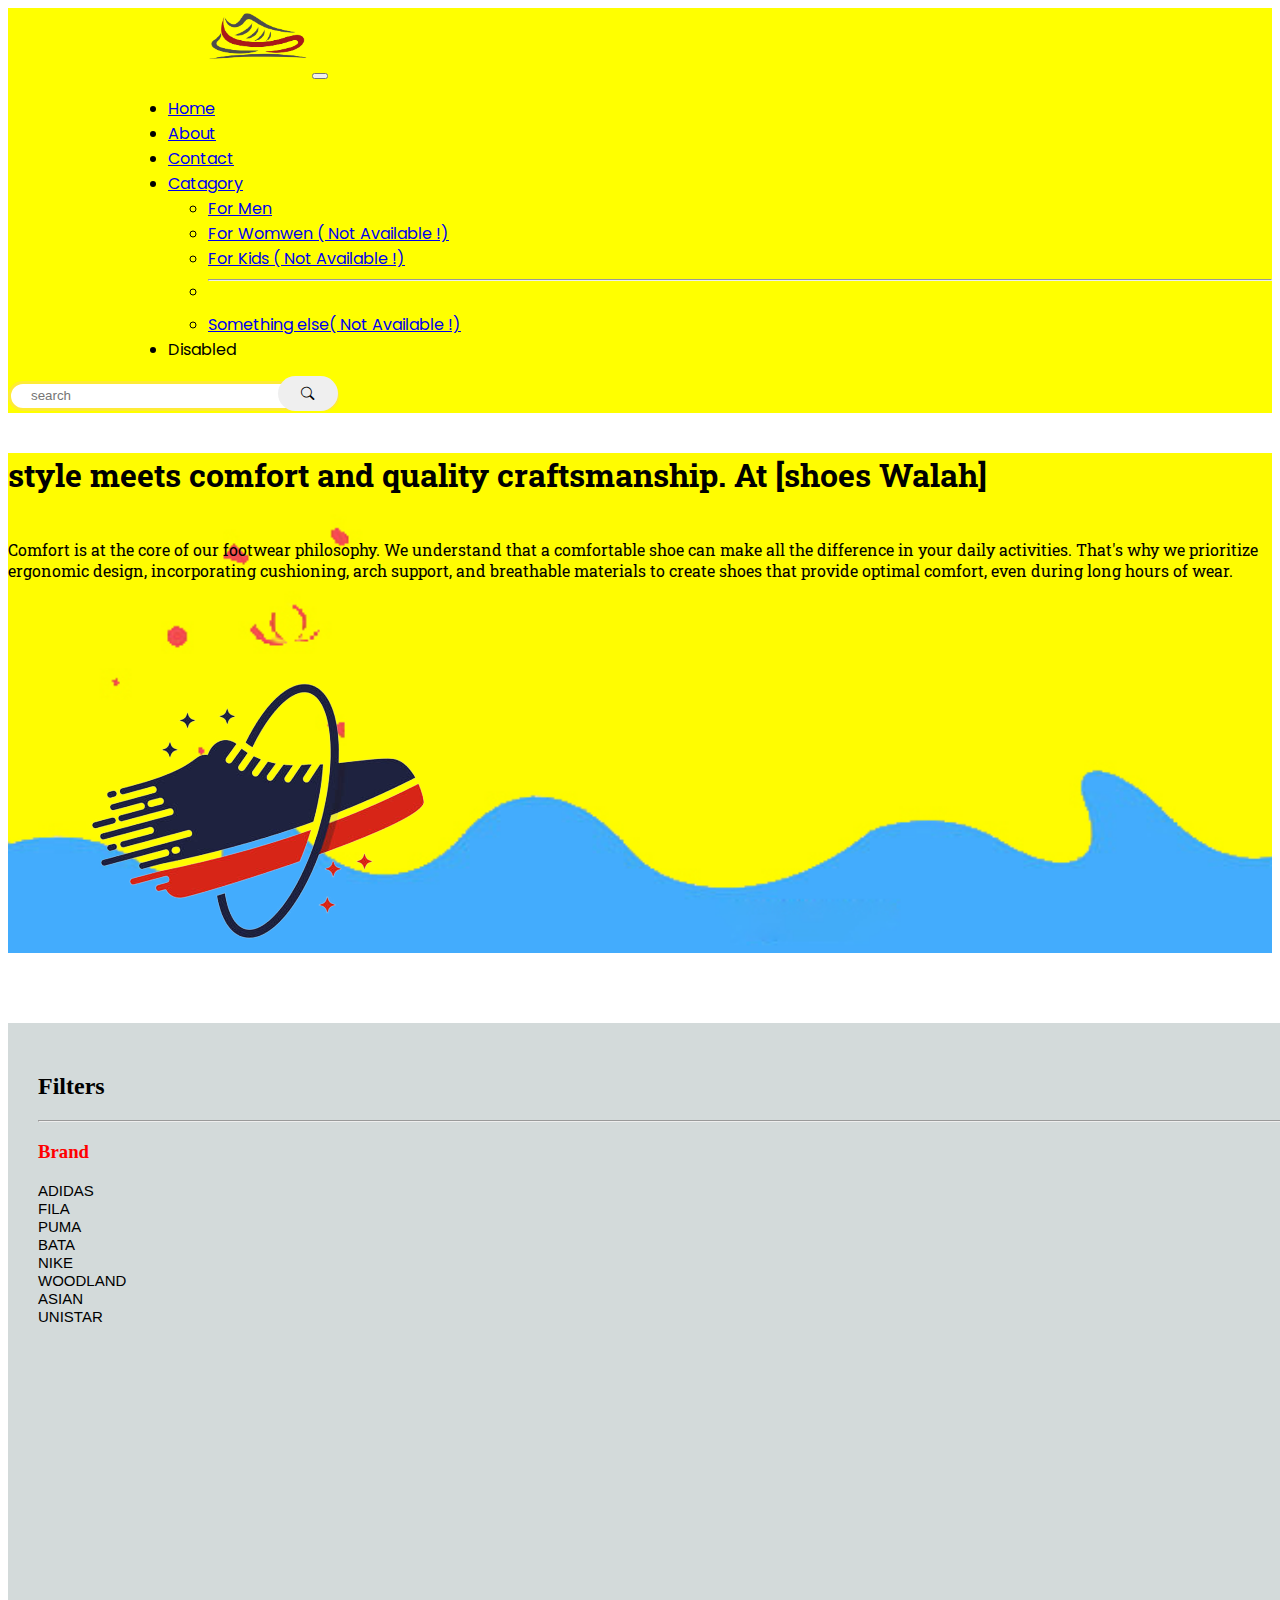
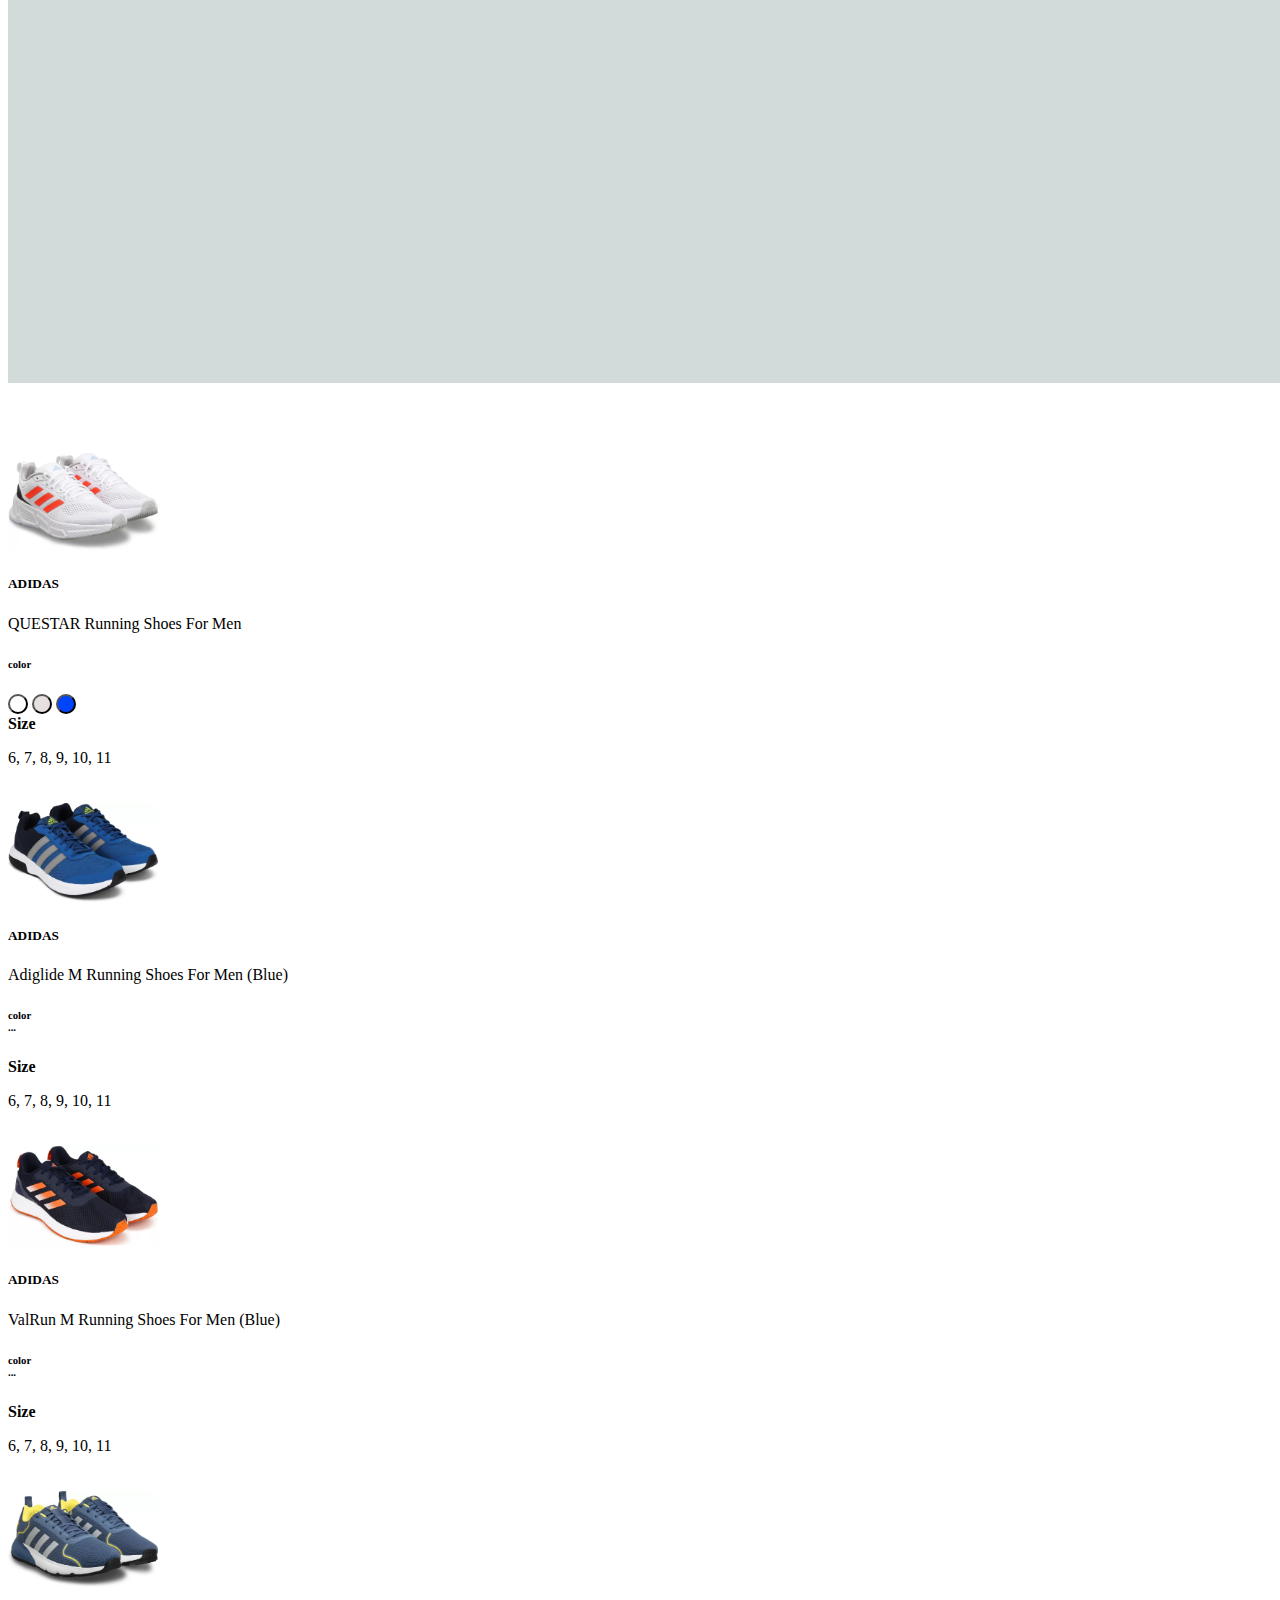
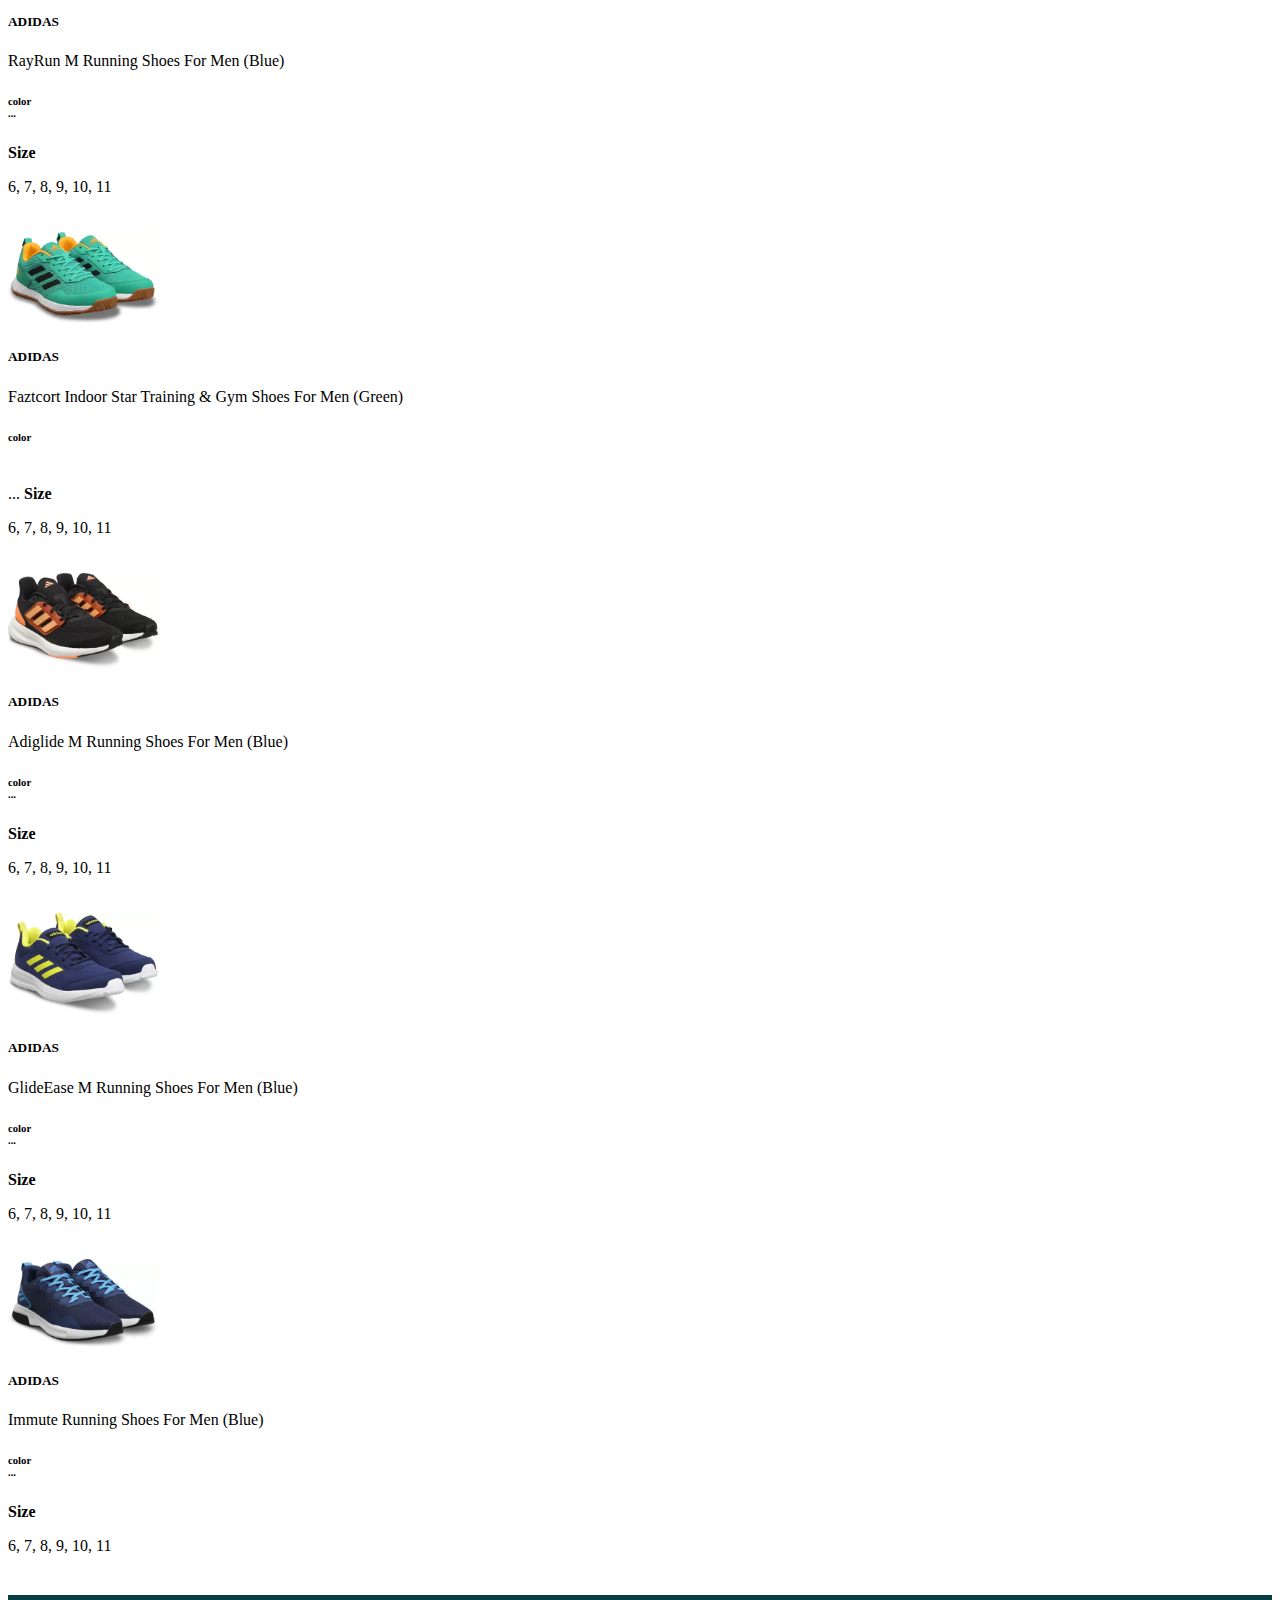
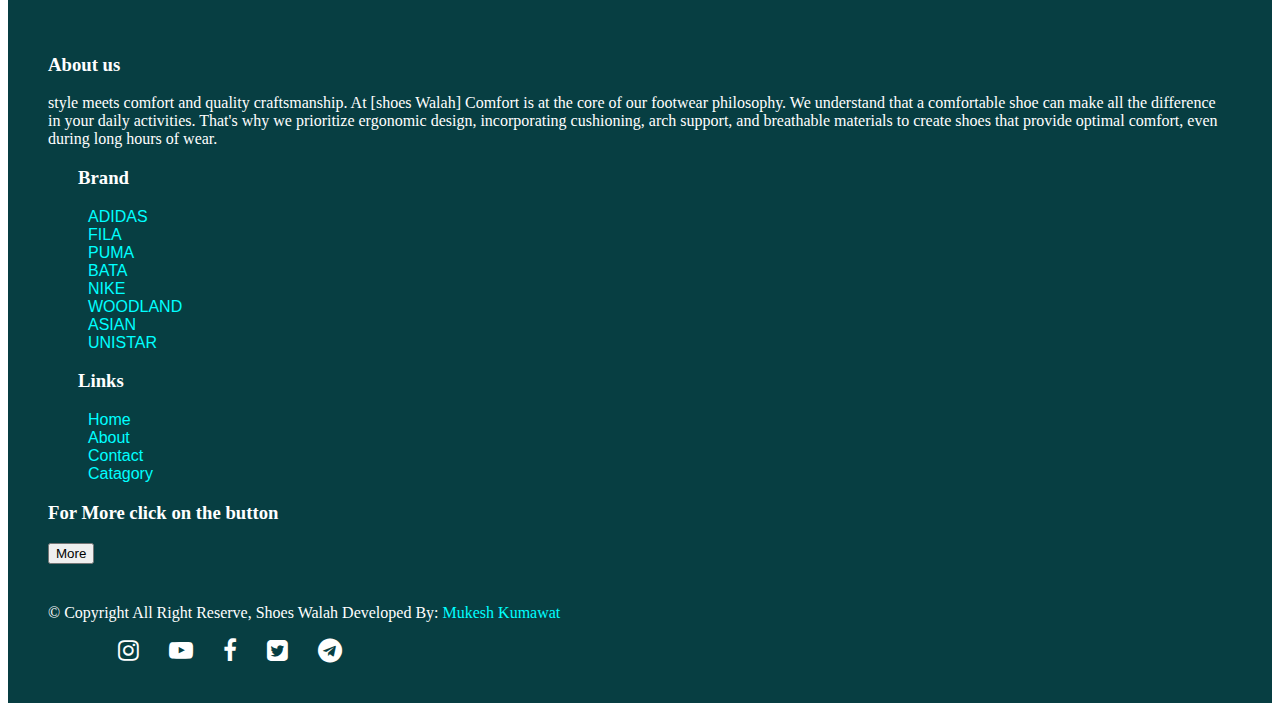
<file: index.html>
<!doctype html>
<html lang="en">

<head>
  <meta charset="utf-8">
  <meta name="viewport" content="width=device-width, initial-scale=1">
  <meta name="Description"
    content="Discover the perfect blend of style and comfort at Shoes Walah. Explore a wide range of trendy and quality footwear for every occasion. From sneakers to sandals, find your perfect pair today. Step into fashion and functionality with Shoes Walah!">
  <meta name="Shoes Walah Kuchaman city ,Shoes Walah , Best shoes selling Website , Shoes walah all india selling web ">
  <title>Shoes Walah</title>
  <link rel="stylesheet" href="https://cdnjs.cloudflare.com/ajax/libs/font-awesome/4.7.0/css/font-awesome.min.css">
  <link rel="preconnect" href="https://fonts.googleapis.com">
  <link rel="preconnect" href="https://fonts.gstatic.com" crossorigin>
  <link href="https://fonts.googleapis.com/css2?family=Roboto+Slab&display=swap" rel="stylesheet">
  <link rel="preconnect" href="https://fonts.gstatic.com" crossorigin>
  <link href="https://fonts.googleapis.com/css2?family=Poppins:wght@500&display=swap" rel="stylesheet">
  <link rel="stylesheet" href="style.css">
  <link href="https://cdn.jsdelivr.net/npm/bootstrap@5.3.0/dist/css/bootstrap.min.css" rel="stylesheet"
    integrity="sha384-9ndCyUaIbzAi2FUVXJi0CjmCapSmO7SnpJef0486qhLnuZ2cdeRhO02iuK6FUUVM" crossorigin="anonymous">
  <link rel="stylesheet" href="https://cdn.jsdelivr.net/npm/bootstrap-icons@1.10.5/font/bootstrap-icons.css">
</head>

<body>
  <!--Nav bar-->
  <nav class="navbar navbar-expand-lg">
    <div class="container-fluid">
      <a class="navbar-brand " href="#"><img class="img-fluid" src="img/Shoes2.png" alt="" height="auto"
          width="100px"></a>
      <button class="navbar-toggler" type="button" data-bs-toggle="collapse" data-bs-target="#navbarSupportedContent"
        aria-controls="navbarSupportedContent" aria-expanded="false" aria-label="Toggle navigation">
        <span class="navbar-toggler-icon"></span>
      </button>
      <div class="collapse navbar-collapse" id="navbarSupportedContent">
        <ul class="navbar-nav me-auto mb-2 mb-lg-0">
          <li class="nav-item">
            <a class="nav-link active" aria-current="page" href="index.html">Home</a>
          </li>
          <li class="nav-item">
            <a class="nav-link" href="about.html">About</a>
          </li>
          <li class="nav-item">
            <a class="nav-link" href="contact.html">Contact</a>
          </li>
          <li class="nav-item dropdown">
            <a class="nav-link dropdown-toggle" href="#" role="button" data-bs-toggle="dropdown" aria-expanded="false">
              Catagory
            </a>
            <ul class="dropdown-menu">
              <li><a class="dropdown-item" href="index.html">For Men</a></li>
              <li><a class="dropdown-item" href="#">For Womwen ( Not Available !)</a></li>
              <li><a class="dropdown-item" href="#">For Kids ( Not Available !)</a></li>
              <li>
                <hr class="dropdown-divider">
              </li>
              <li><a class="dropdown-item" href="#">Something else( Not Available !)</a></li>
            </ul>
          </li>
          <li class="nav-item">
            <a class="nav-link disabled">Disabled</a>
          </li>
        </ul>
        <form>

          <input type="text" id="searchInput" name="searchInput" placeholder="search">
          <button class="btn btn-outline-danger btn-sm" type="submit" id="search-btn"><i
              class="bi bi-search"></i></button>
        </form>
      </div>
    </div>
  </nav>




  <div class="container-fluid">
    <div class="row background justify-content-center">
      <div class="col-lg-6">
        <h1>style meets comfort and quality craftsmanship. At [shoes Walah]</h1>
        <br>
        Comfort is at the core of our footwear philosophy. We understand that a comfortable shoe can make all the
        difference in your daily activities. That's why we prioritize ergonomic design, incorporating cushioning, arch
        support, and breathable materials to create shoes that provide optimal comfort, even during long hours of wear.
      </div>
      <div class="col-4">
        <img class="img-fluid" src="img/shoes_3-removebg-preview.png" alt="">
      </div>
    </div>
  </div>

  <!--Main container-->
  <div class="container-fluid">
    <div class="row " id="content-row">
      <div class="col-md-2">
        <input type="checkbox" id="check" name="" value="">
        <label for="check" id="check-btn"><i class="bi bi-filter-square-fill"></i></label>

        <ul id="filter-ul">
          <h2>Filters</h2>
          <hr style="width:100%">

          <h3>Brand</h3>

          <li> <a href="index.html">ADIDAS</a></li>
          <li> <a href="fila.html">FILA</a></li>
          <li> <a href="puma.html">PUMA</a></li>
          <li> <a href="bata.html">BATA</a></li>
          <li> <a href="nike.html">NIKE</a></li>
          <li> <a href="woodland.html">WOODLAND</a></li>
          <li> <a href="asian.html">ASIAN</a></li>
          <li> <a href="unistar.html">UNISTAR</a></li>

        </ul>
      </div>
      <div class="col-md-9" id="product">
        <div class="row justify-content-center">
          <div class="col-md-3 justify-content-center product-div"><img src="img/adidas1.webp" alt="" width="150px"
              height="auto" class="img-fluid" id="adidas1">
            <h5>ADIDAS</h5>
            <p>QUESTAR Running Shoes For Men</p>
            <h6>color</h6>
            <button id="btn-1" onclick="change1()"></button>
            <button id="btn-2" onclick="change2()"></button>
            <button id="btn-3" onclick="change3()"></button>
            <br>
            <b>Size</b>
            <p>6, 7, 8, 9, 10, 11</p>
          </div>
          <div class="col-md-3 product-div"><img class="img-fluid" src="img/adidas3.webp" alt="" width="150px"
              height="auto">
            <h5>ADIDAS</h5>
            <p>Adiglide M Running Shoes For Men (Blue)</p>
            <h6>color<br>...</h6>
            <b>Size</b>
            <p>6, 7, 8, 9, 10, 11</p>
          </div>
          <div class="col-md-3 product-div"><img class="img-fluid" src="img/adidas4.webp" alt="" width="150px"
              height="auto">
            <h5>ADIDAS</h5>
            <p>ValRun M Running Shoes For Men (Blue)</p>
            <h6>color<br>...</h6>
            <b>Size</b>
            <p>6, 7, 8, 9, 10, 11</p>
          </div>
          <div class="col-md-3 product-div"><img class="img-fluid" src="img/adidas5.webp" alt="" width="150px"
              height="auto">
            <h5>ADIDAS</h5>
            <p>RayRun M Running Shoes For Men (Blue)</p>
            <h6>color<br>...</h6>
            <b>Size</b>
            <p>6, 7, 8, 9, 10, 11</p>
          </div>
          <div class="row justify-content-center">
            <div class="col-md-3 justify-content-center product-div"><img src="img/adidas6.webp" alt="" width="150px"
                height="auto" class="img-fluid" id="adidas1">
              <h5>ADIDAS</h5>
              <p>Faztcort Indoor Star Training & Gym Shoes For Men (Green)</p>
              <h6>color</h6>
              <br>...
              <b>Size</b>
              <p>6, 7, 8, 9, 10, 11</p>
            </div>
            <div class="col-md-3 product-div"><img class="img-fluid" src="img/adidas7.webp" alt="" width="150px"
                height="auto">
              <h5>ADIDAS</h5>
              <p>Adiglide M Running Shoes For Men (Blue)</p>
              <h6>color<br>...</h6>
              <b>Size</b>
              <p>6, 7, 8, 9, 10, 11</p>
            </div>
            <div class="col-md-3 product-div"><img class="img-fluid" src="img/adidas8.webp" alt="" width="150px"
                height="auto">
              <h5>ADIDAS</h5>
              <p>GlideEase M Running Shoes For Men (Blue)</p>
              <h6>color<br>...</h6>
              <b>Size</b>
              <p>6, 7, 8, 9, 10, 11</p>
            </div>
            <div class="col-md-3 product-div"><img class="img-fluid" src="img/adidas9.webp" alt="" width="150px"
                height="auto">
              <h5>ADIDAS</h5>
              <p>Immute Running Shoes For Men (Blue)</p>
              <h6>color<br>...</h6>
              <b>Size</b>
              <p>6, 7, 8, 9, 10, 11</p>
            </div>
          </div>
        </div>
      </div>
    </div>
  </div>

  <div class="container-fluid footer">
    <div class="row justify-content-center">
      <div class="col-md-4">
        <h3>About us</h3>
        <p>style meets comfort and quality craftsmanship. At [shoes Walah]
          Comfort is at the core of our footwear philosophy. We understand that a comfortable shoe can make all the
          difference in your daily activities. That's why we prioritize ergonomic design, incorporating cushioning, arch
          support, and breathable materials to create shoes that provide optimal comfort, even during long hours of
          wear.</p>
      </div>
      <div class="col-md-2">
        <h3 style="padding-left: 30px;">Brand</h3>
        <ul id="footer-brand">
          <li> <a href="index.html">ADIDAS</a></li>
          <li> <a href="fila.html">FILA</a></li>
          <li> <a href="puma.html">PUMA</a></li>
          <li> <a href="bata.html">BATA</a></li>
          <li> <a href="nike.html">NIKE</a></li>
          <li> <a href="woodland.html">WOODLAND</a></li>
          <li> <a href="asian.html">ASIAN</a></li>
          <li> <a href="unistar.html">UNISTAR</a></li>
        </ul>
      </div>
      <div class="col-md-2">
        <h3 style="padding-left: 30px;">Links</h3>
        <ul id="footer-links">
          <li><a href="index.html">Home</a></li>
          <li><a href="about.html">About</a></li>
          <li><a href="contact.html">Contact</a></li>
          <li><a href="index.html">Catagory</a></li>
        </ul>
      </div>
      <div class="col-md-3">
        <h3>For More click on the button</h3>
        <button type="button" class="btn btn-outline-info btn-sm">More</button>
      </div>


      <div class="row justify-conten" id="footer-developer">
        <div class="col-md-8">
          <p>© Copyright All Right Reserve, Shoes Walah Developed By:<span style="color: aqua;"> Mukesh Kumawat</span>
          </p>
        </div>
        <div class="col-md-3">
          <ul id="faicons" style="margin:0">
            <li><a href="#"><i class="fa fa-instagram" style="font-size:24px;color:rgb(255, 255, 255)"></i></a></li>
            <li><a href="#"><i class="fa fa-youtube-play" style="font-size:24px;color:rgb(255, 255, 255)"></i></a></li>
            <li><a href="#"><i class="fa fa-facebook-f" style="font-size:24px;color:rgb(255, 255, 255)"></i></a></li>
            <li><a href="#"><i class="fa fa-twitter-square" style="font-size:24px;color:rgb(255, 255, 255)"></i></a>
            </li>
            <li><a href="#"><i class="fa fa-telegram" style="font-size:24px;color:rgb(255, 255, 255)"></i></a></li>
          </ul>
        </div>
      </div>
    </div>
  </div>

  <script>
    function change1() {
      document.getElementById('adidas1').src = 'img/adidas1.webp';
    }
    function change2() {
      document.getElementById('adidas1').src = 'img/adidas1color.webp';
    }
    function change3() {
      document.getElementById('adidas1').src = 'img/adidas2color.webp';
    }
  </script>
  <script src="https://cdn.jsdelivr.net/npm/bootstrap@5.3.0/dist/js/bootstrap.bundle.min.js"
    integrity="sha384-geWF76RCwLtnZ8qwWowPQNguL3RmwHVBC9FhGdlKrxdiJJigb/j/68SIy3Te4Bkz"
    crossorigin="anonymous"></script>
</body>

</html>
</file>
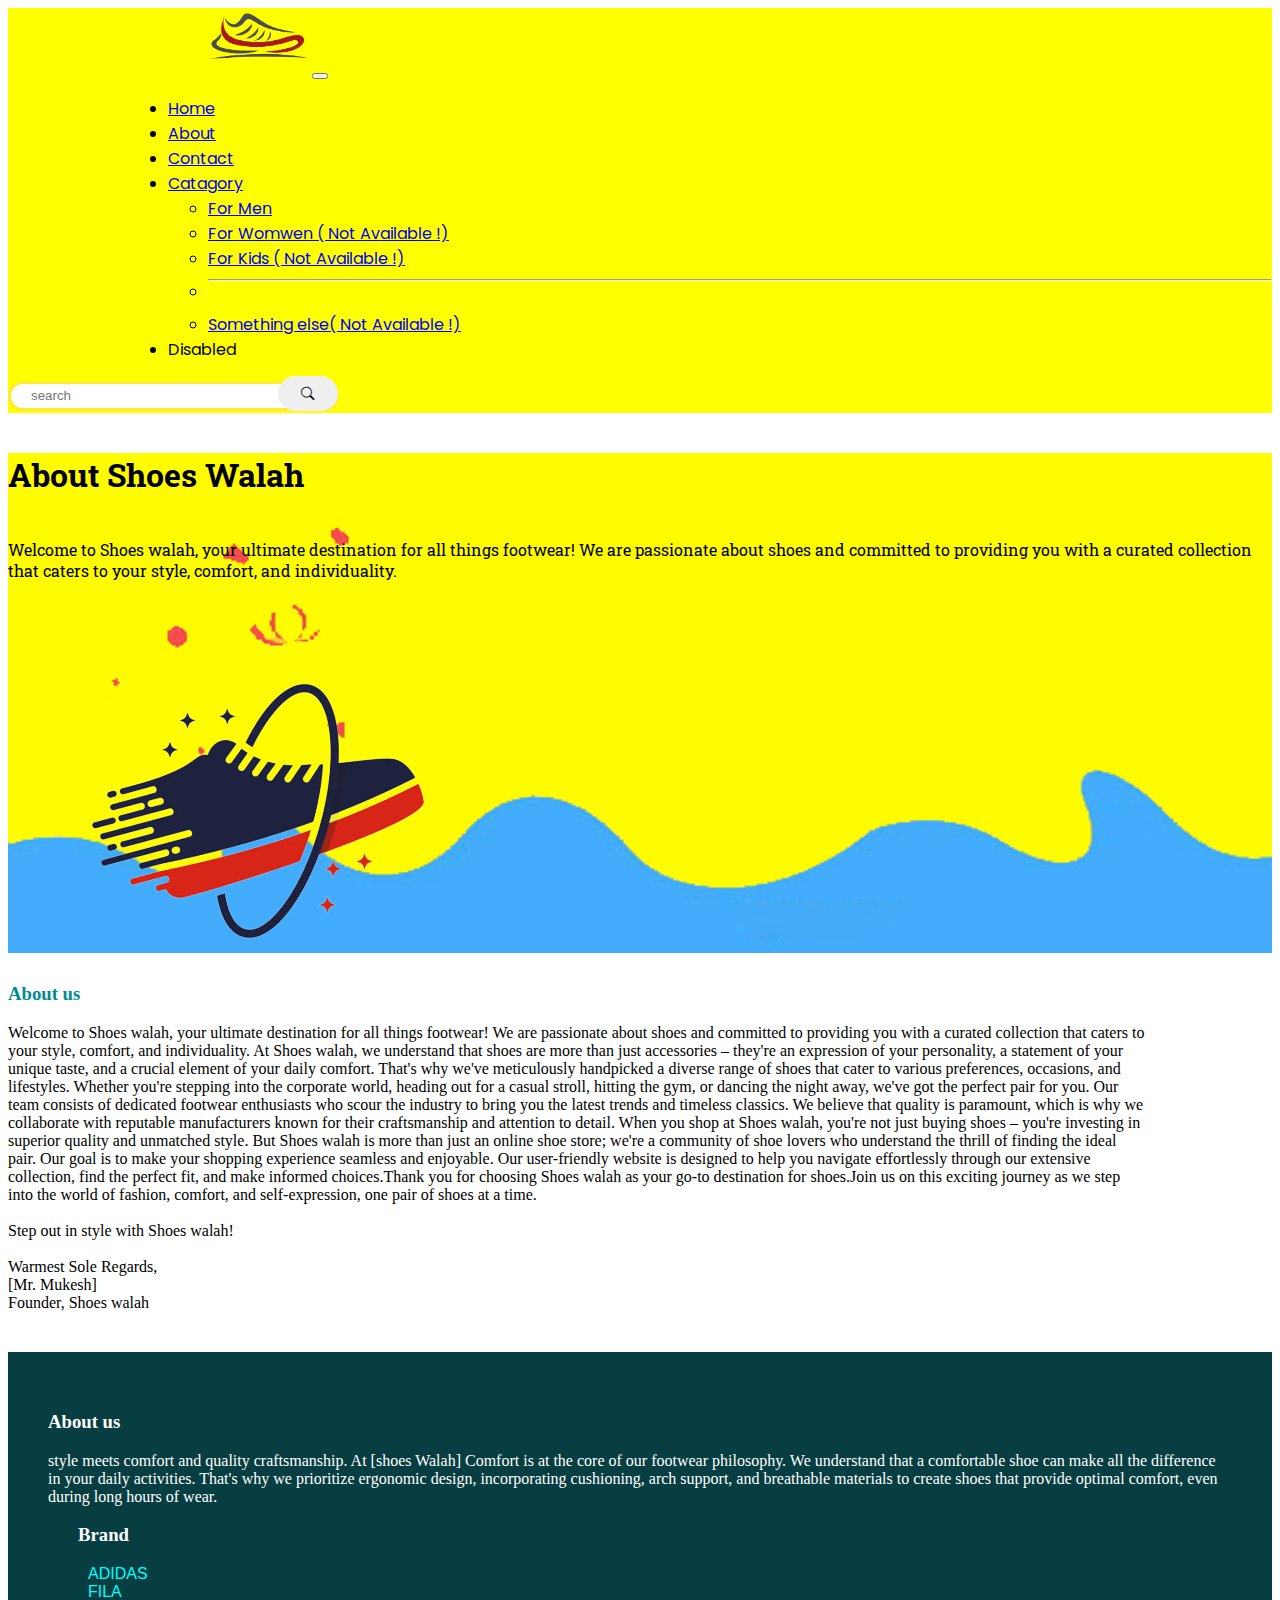
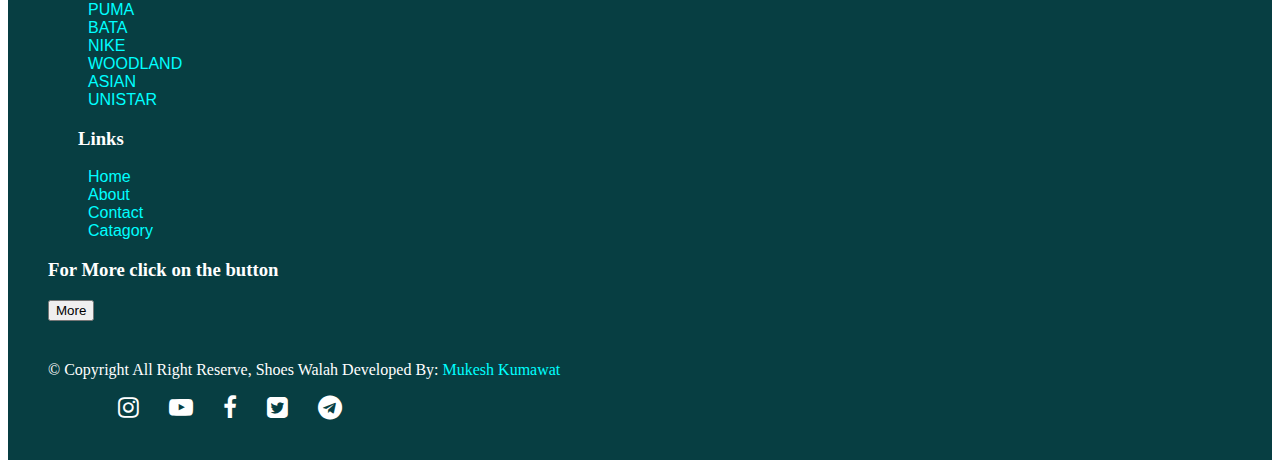
<file: about.html>
<!doctype html>
<html lang="en">

<head>
    <meta charset="utf-8">
    <meta name="viewport" content="width=device-width, initial-scale=1">
    <title>Shoes Walah</title>
    <link rel="stylesheet" href="https://cdnjs.cloudflare.com/ajax/libs/font-awesome/4.7.0/css/font-awesome.min.css">
    <link rel="preconnect" href="https://fonts.googleapis.com">
    <link rel="preconnect" href="https://fonts.gstatic.com" crossorigin>
    <link href="https://fonts.googleapis.com/css2?family=Roboto+Slab&display=swap" rel="stylesheet">
    <link rel="preconnect" href="https://fonts.gstatic.com" crossorigin>
    <link href="https://fonts.googleapis.com/css2?family=Poppins:wght@500&display=swap" rel="stylesheet">
    <link rel="stylesheet" href="style.css">
    <link href="https://cdn.jsdelivr.net/npm/bootstrap@5.3.0/dist/css/bootstrap.min.css" rel="stylesheet"
        integrity="sha384-9ndCyUaIbzAi2FUVXJi0CjmCapSmO7SnpJef0486qhLnuZ2cdeRhO02iuK6FUUVM" crossorigin="anonymous">
    <link rel="stylesheet" href="https://cdn.jsdelivr.net/npm/bootstrap-icons@1.10.5/font/bootstrap-icons.css">
</head>

<body>
    <!--Nav bar-->
    <nav class="navbar navbar-expand-lg">
        <div class="container-fluid">
            <a class="navbar-brand " href="#"><img class="img-fluid" src="img/Shoes2.png" alt="" height="auto"
                    width="100px"></a>
            <button class="navbar-toggler" type="button" data-bs-toggle="collapse"
                data-bs-target="#navbarSupportedContent" aria-controls="navbarSupportedContent" aria-expanded="false"
                aria-label="Toggle navigation">
                <span class="navbar-toggler-icon"></span>
            </button>
            <div class="collapse navbar-collapse" id="navbarSupportedContent">
                <ul class="navbar-nav me-auto mb-2 mb-lg-0">
                    <li class="nav-item">
                        <a class="nav-link active" aria-current="page" href="index.html">Home</a>
                    </li>
                    <li class="nav-item">
                        <a class="nav-link" href="about.html">About</a>
                    </li>
                    <li class="nav-item">
                        <a class="nav-link" href="contact.html">Contact</a>
                    </li>
                    <li class="nav-item dropdown">
                        <a class="nav-link dropdown-toggle" href="#" role="button" data-bs-toggle="dropdown"
                            aria-expanded="false">
                            Catagory
                        </a>
                        <ul class="dropdown-menu">
                            <li><a class="dropdown-item" href="index.html">For Men</a></li>
                            <li><a class="dropdown-item" href="#">For Womwen ( Not Available !)</a></li>
                            <li><a class="dropdown-item" href="#">For Kids ( Not Available !)</a></li>
                            <li>
                                <hr class="dropdown-divider">
                            </li>
                            <li><a class="dropdown-item" href="#">Something else( Not Available !)</a></li>
                        </ul>
                    </li>
                    <li class="nav-item">
                        <a class="nav-link disabled">Disabled</a>
                    </li>
                </ul>
                <form>

                    <input type="text" id="searchInput" name="searchInput" placeholder="search">
                    <button class="btn btn-outline-danger btn-sm" type="submit" id="search-btn"><i
                            class="bi bi-search"></i></button>
                </form>
            </div>
        </div>
    </nav>




    <div class="container-fluid">
        <div class="row background justify-content-center">
            <div class="col-lg-6">
                <h1>About Shoes Walah</h1>
                <br>
                Welcome to Shoes walah, your ultimate destination for all things footwear! We are passionate about shoes
                and committed to providing you with a curated collection that caters to your style, comfort, and
                individuality.
            </div>
            <div class="col-4">
                <img class="img-fluid" src="img/shoes_3-removebg-preview.png" alt="">
            </div>
        </div>
    </div>

    <div id="aboutus" class="container-fluid">
        <h3>About us</h3>
        <p>Welcome to Shoes walah, your ultimate destination for all things footwear! We are passionate about shoes and
            committed to providing you with a curated collection that caters to your style, comfort, and individuality.

            At Shoes walah, we understand that shoes are more than just accessories – they're an expression of your
            personality, a statement of your unique taste, and a crucial element of your daily comfort. That's why we've
            meticulously handpicked a diverse range of shoes that cater to various preferences, occasions, and
            lifestyles. Whether you're stepping into the corporate world, heading out for a casual stroll, hitting the
            gym, or dancing the night away, we've got the perfect pair for you.

            Our team consists of dedicated footwear enthusiasts who scour the industry to bring you the latest trends
            and timeless classics. We believe that quality is paramount, which is why we collaborate with reputable
            manufacturers known for their craftsmanship and attention to detail. When you shop at Shoes walah, you're
            not just buying shoes – you're investing in superior quality and unmatched style.

            But Shoes walah is more than just an online shoe store; we're a community of shoe lovers who understand the
            thrill of finding the ideal pair. Our goal is to make your shopping experience seamless and enjoyable. Our
            user-friendly website is designed to help you navigate effortlessly through our extensive collection, find
            the perfect fit, and make informed choices.Thank you for choosing Shoes walah as your go-to destination for
            shoes.Join us on this exciting journey as we step into the world of fashion, comfort, and self-expression,
            one pair of shoes at a time.<br><br>

            Step out in style with Shoes walah!<br><br>

            Warmest Sole Regards,<br>
            [Mr. Mukesh]<br>
            Founder, Shoes walah

        </p>
    </div>

    <div class="container-fluid footer">
        <div class="row justify-content-center">
            <div class="col-md-4">
                <h3>About us</h3>
                <p>style meets comfort and quality craftsmanship. At [shoes Walah]
                    Comfort is at the core of our footwear philosophy. We understand that a comfortable shoe can make
                    all the
                    difference in your daily activities. That's why we prioritize ergonomic design, incorporating
                    cushioning, arch
                    support, and breathable materials to create shoes that provide optimal comfort, even during long
                    hours of
                    wear.</p>
            </div>
            <div class="col-md-2">
                <h3 style="padding-left: 30px;">Brand</h3>
                <ul id="footer-brand">
                    <li> <a href="index.html">ADIDAS</a></li>
                    <li> <a href="fila.html">FILA</a></li>
                    <li> <a href="puma.html">PUMA</a></li>
                    <li> <a href="bata.html">BATA</a></li>
                    <li> <a href="nike.html">NIKE</a></li>
                    <li> <a href="woodland.html">WOODLAND</a></li>
                    <li> <a href="asian.html">ASIAN</a></li>
                    <li> <a href="unistar.html">UNISTAR</a></li>
                </ul>
            </div>
            <div class="col-md-2">
                <h3 style="padding-left: 30px;">Links</h3>
                <ul id="footer-links">
                    <li><a href="index.html">Home</a></li>
                    <li><a href="about.html">About</a></li>
                    <li><a href="contact.html">Contact</a></li>
                    <li><a href="index.html">Catagory</a></li>
                </ul>
            </div>
            <div class="col-md-3">
                <h3>For More click on the button</h3>
                <button type="button" class="btn btn-outline-info btn-sm">More</button>
            </div>


            <div class="row justify-conten" id="footer-developer">
                <div class="col-md-8">
                    <p>© Copyright All Right Reserve, Shoes Walah Developed By:<span style="color: aqua;"> Mukesh
                            Kumawat</span></p>
                </div>
                <div class="col-md-3">
                    <ul id="faicons" style="margin:0">
                        <li><a href="#"><i class="fa fa-instagram"
                                    style="font-size:24px;color:rgb(255, 255, 255)"></i></a></li>
                        <li><a href="#"><i class="fa fa-youtube-play"
                                    style="font-size:24px;color:rgb(255, 255, 255)"></i></a></li>
                        <li><a href="#"><i class="fa fa-facebook-f"
                                    style="font-size:24px;color:rgb(255, 255, 255)"></i></a></li>
                        <li><a href="#"><i class="fa fa-twitter-square"
                                    style="font-size:24px;color:rgb(255, 255, 255)"></i></a></li>
                        <li><a href="#"><i class="fa fa-telegram"
                                    style="font-size:24px;color:rgb(255, 255, 255)"></i></a></li>
                    </ul>
                </div>
            </div>
        </div>
    </div>

    </div>
    <script src="https://cdn.jsdelivr.net/npm/bootstrap@5.3.0/dist/js/bootstrap.bundle.min.js"
        integrity="sha384-geWF76RCwLtnZ8qwWowPQNguL3RmwHVBC9FhGdlKrxdiJJigb/j/68SIy3Te4Bkz"
        crossorigin="anonymous"></script>
</body>

</html>
</file>
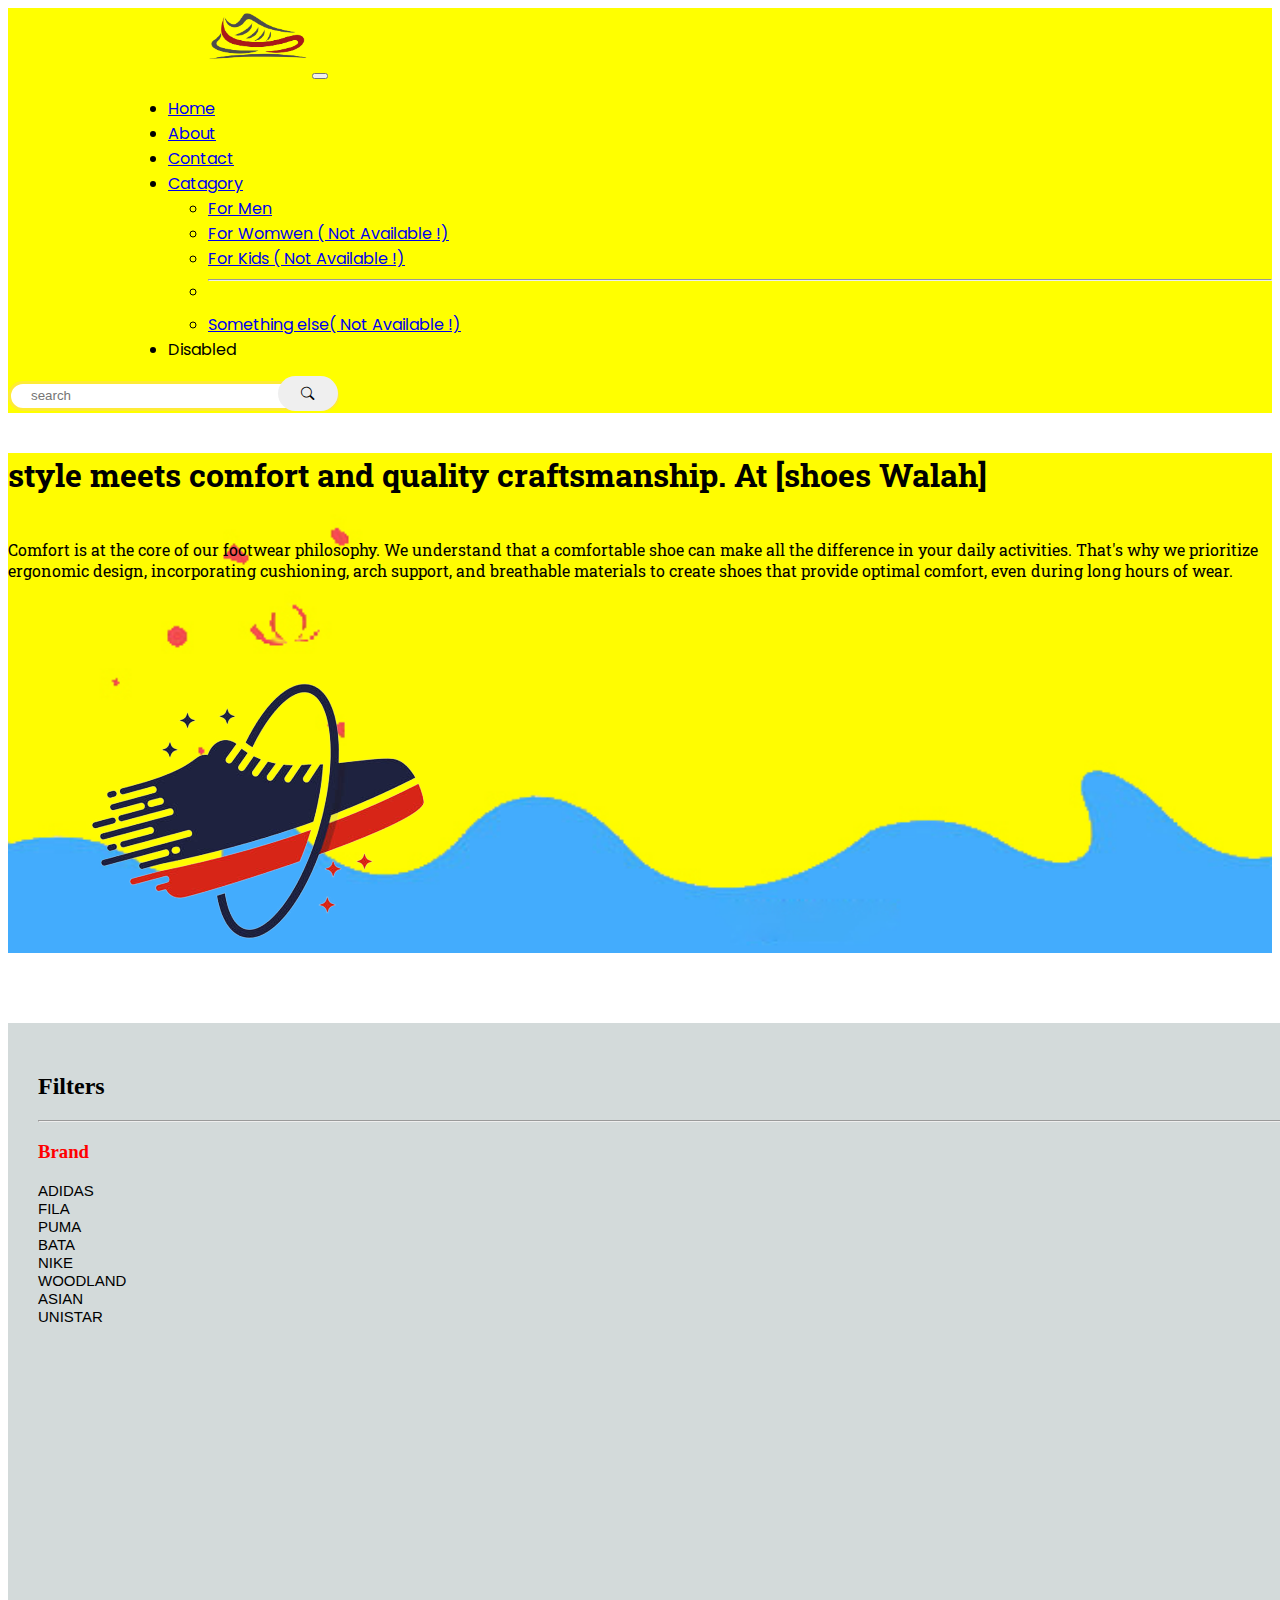
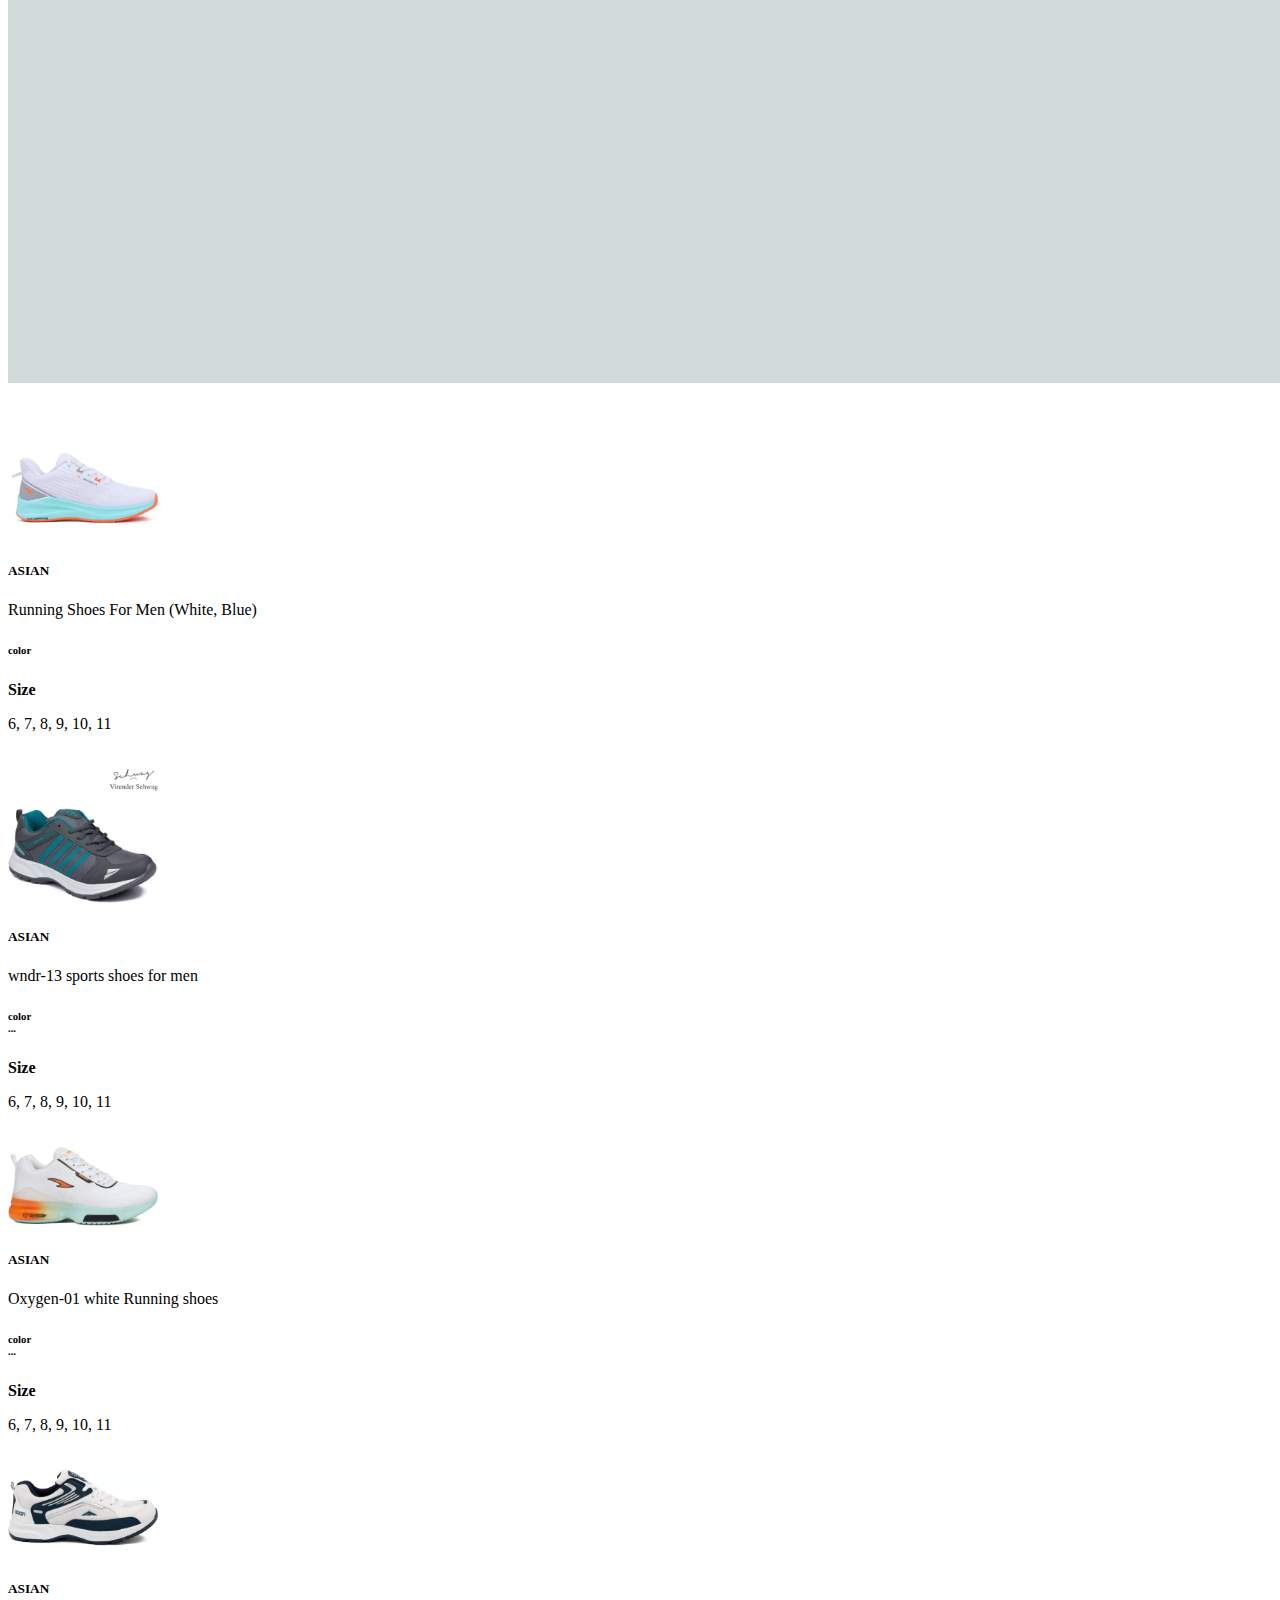
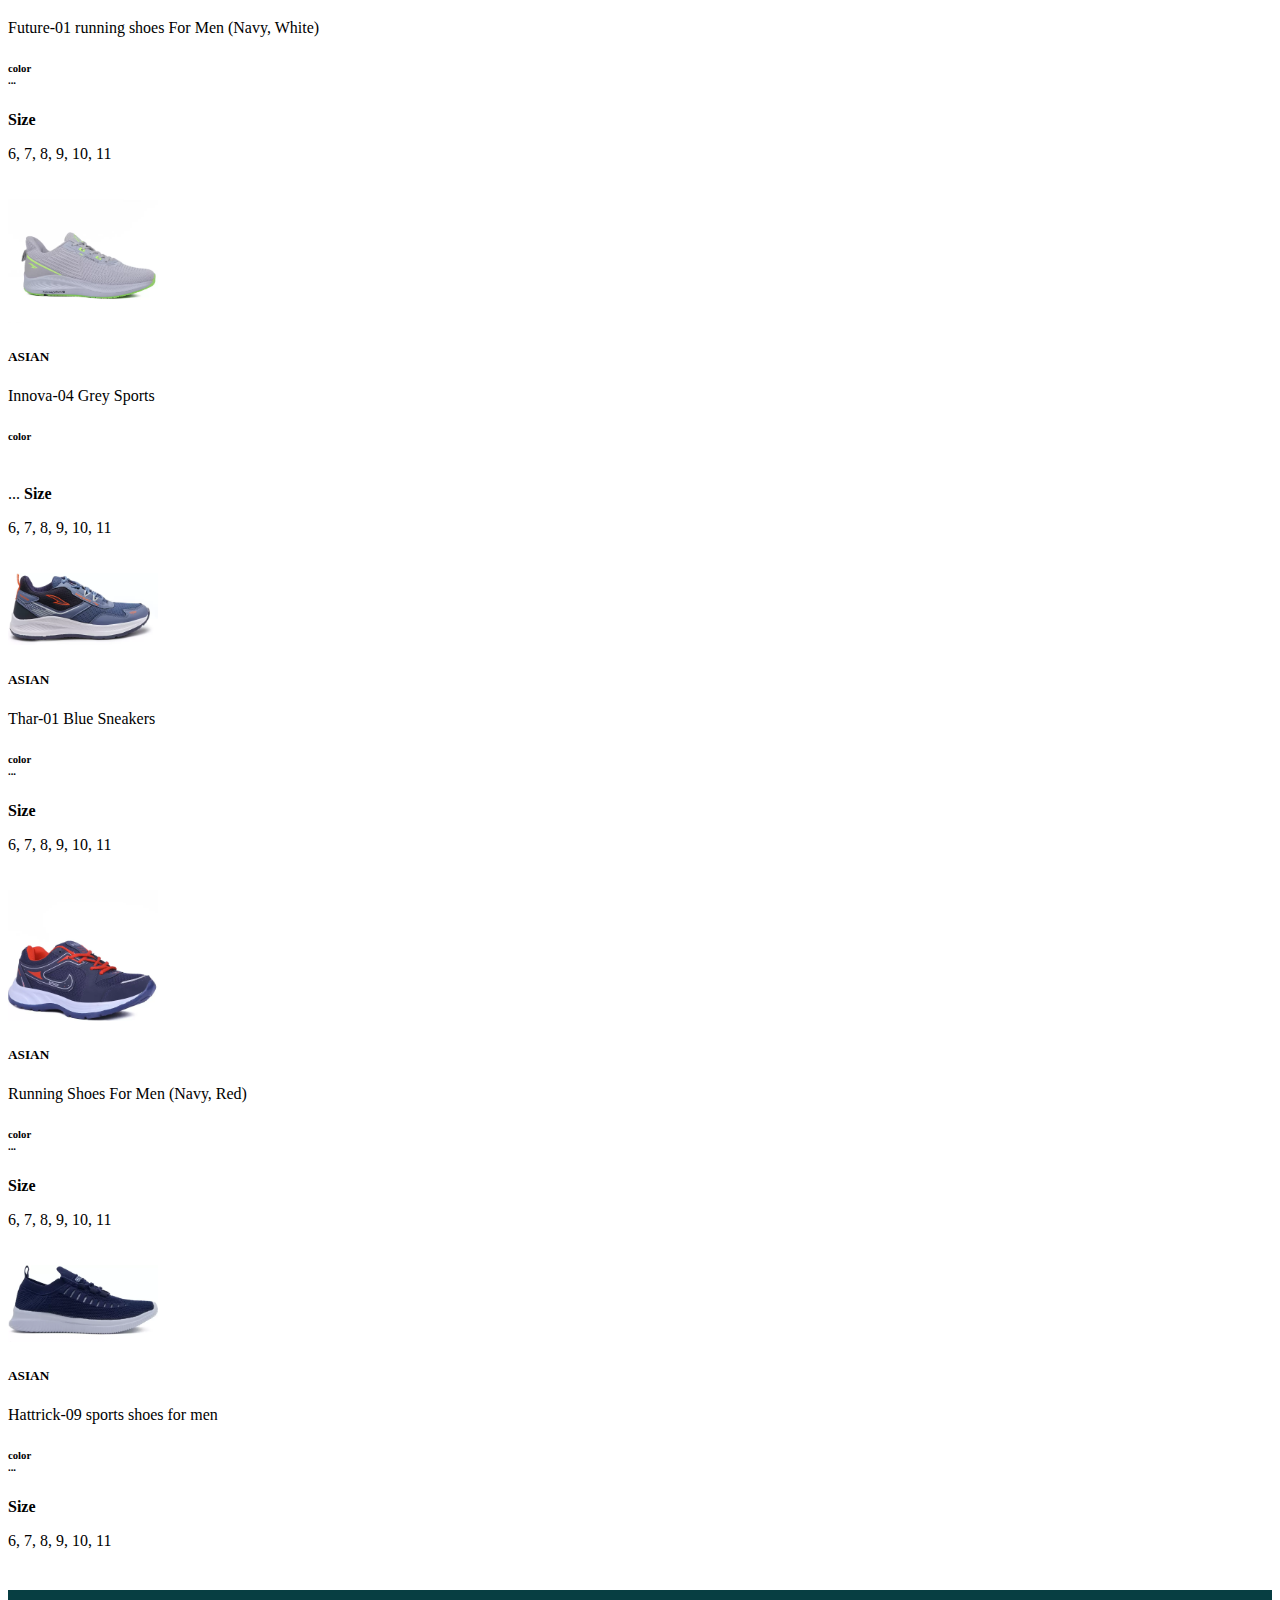
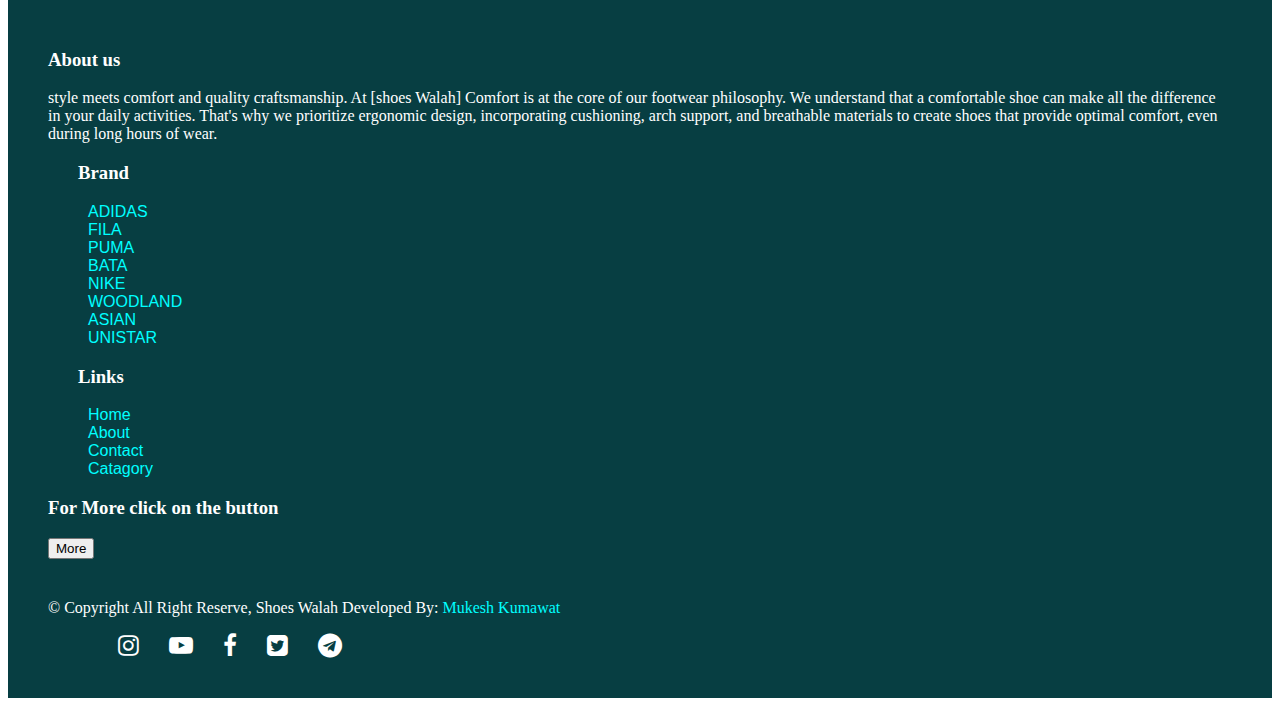
<file: asian.html>
<!doctype html>
<html lang="en">

<head>
  <meta charset="utf-8">
  <meta name="viewport" content="width=device-width, initial-scale=1">
  <title>Shoes Walah</title>
  <link rel="stylesheet" href="https://cdnjs.cloudflare.com/ajax/libs/font-awesome/4.7.0/css/font-awesome.min.css">
  <link rel="preconnect" href="https://fonts.googleapis.com">
  <link rel="preconnect" href="https://fonts.gstatic.com" crossorigin>
  <link href="https://fonts.googleapis.com/css2?family=Roboto+Slab&display=swap" rel="stylesheet">
  <link rel="preconnect" href="https://fonts.gstatic.com" crossorigin>
  <link href="https://fonts.googleapis.com/css2?family=Poppins:wght@500&display=swap" rel="stylesheet">
  <link rel="stylesheet" href="style.css">
  <link href="https://cdn.jsdelivr.net/npm/bootstrap@5.3.0/dist/css/bootstrap.min.css" rel="stylesheet"
    integrity="sha384-9ndCyUaIbzAi2FUVXJi0CjmCapSmO7SnpJef0486qhLnuZ2cdeRhO02iuK6FUUVM" crossorigin="anonymous">
  <link rel="stylesheet" href="https://cdn.jsdelivr.net/npm/bootstrap-icons@1.10.5/font/bootstrap-icons.css">
</head>

<body>
  <!--Nav bar-->
  <nav class="navbar navbar-expand-lg">
    <div class="container-fluid">
      <a class="navbar-brand " href="#"><img class="img-fluid" src="img/Shoes2.png" alt="" height="auto" width="100px"></a>
      <button class="navbar-toggler" type="button" data-bs-toggle="collapse" data-bs-target="#navbarSupportedContent"
        aria-controls="navbarSupportedContent" aria-expanded="false" aria-label="Toggle navigation">
        <span class="navbar-toggler-icon"></span>
      </button>
      <div class="collapse navbar-collapse" id="navbarSupportedContent">
        <ul class="navbar-nav me-auto mb-2 mb-lg-0">
          <li class="nav-item">
            <a class="nav-link active" aria-current="page" href="index.html">Home</a>
          </li>
          <li class="nav-item">
            <a class="nav-link" href="about.html">About</a>
          </li>
          <li class="nav-item">
            <a class="nav-link" href="contact.html">Contact</a>
          </li>
          <li class="nav-item dropdown">
            <a class="nav-link dropdown-toggle" href="#" role="button" data-bs-toggle="dropdown" aria-expanded="false">
              Catagory
            </a>
            <ul class="dropdown-menu">
              <li><a class="dropdown-item" href="index.html">For Men</a></li>
              <li><a class="dropdown-item" href="#">For Womwen ( Not Available !)</a></li>
              <li><a class="dropdown-item" href="#">For Kids ( Not Available !)</a></li>
              <li>
                <hr class="dropdown-divider">
              </li>
              <li><a class="dropdown-item" href="#">Something else( Not Available !)</a></li>
            </ul>
          </li>
          <li class="nav-item">
            <a class="nav-link disabled">Disabled</a>
          </li>
        </ul>
        <form>

          <input type="text" id="searchInput" name="searchInput" placeholder="search">
          <button class="btn btn-outline-danger btn-sm" type="submit" id="search-btn"><i
              class="bi bi-search"></i></button>
        </form>
      </div>
    </div>
  </nav>




  <div class="container-fluid">
    <div class="row background justify-content-center">
      <div class="col-lg-6">
        <!-- <h1>Introducing our new shoe business: where style meets comfort and quality craftsmanship. At <b>[shoes Walah]</b>,
        we
        are passionate about providing footwear that not only looks great but also ensures utmost comfort and
        durability.
      </h1> -->
        <h1>style meets comfort and quality craftsmanship. At [shoes Walah]</h1>
        <br>
        Comfort is at the core of our footwear philosophy. We understand that a comfortable shoe can make all the
        difference in your daily activities. That's why we prioritize ergonomic design, incorporating cushioning, arch
        support, and breathable materials to create shoes that provide optimal comfort, even during long hours of wear.
      </div>
      <div class="col-4">
        <img class="img-fluid" src="img/shoes_3-removebg-preview.png" alt="">
      </div>
    </div>
  </div>

  <!--Main container-->
  <div class="container-fluid">
    <div class="row " id="content-row">
      <div class="col-md-2">
        <input type="checkbox" id="check" name="" value="">
        <label for="check" id="check-btn"><i class="bi bi-filter-square-fill"></i></label>

        <ul id="filter-ul">
          <h2>Filters</h2>
          <hr style="width:100%">

          <h3>Brand</h3>

          <li> <a href="index.html">ADIDAS</a></li>
          <li> <a href="fila.html">FILA</a></li>
          <li> <a href="puma.html">PUMA</a></li>
          <li> <a href="bata.html">BATA</a></li>
          <li> <a href="nike.html">NIKE</a></li>
          <li> <a href="woodland.html">WOODLAND</a></li>
          <li> <a href="asian.html">ASIAN</a></li>
          <li> <a href="unistar.html">UNISTAR</a></li>

        </ul>
      </div>
      <div class="col-md-9" id="product">
        <div class="row justify-content-center">
          <div class="col-md-3 justify-content-center product-div"><img src="img/asian1.webp" alt="" width="150px"
              height="auto" class="img-fluid" id="adidas1">
            <h5>ASIAN</h5>
            <p>Running Shoes For Men (White, Blue)</p>
            <h6>color</h6>

            <b>Size</b>
            <p>6, 7, 8, 9, 10, 11</p>
          </div>
          <div class="col-md-3 product-div"><img class="img-fluid" src="img/asian2.webp" alt="" width="150px" height="auto">
            <h5>ASIAN</h5>
            <p>wndr-13 sports shoes for men</p>
            <h6>color<br>...</h6>
            <b>Size</b>
            <p>6, 7, 8, 9, 10, 11</p>
          </div>
          <div class="col-md-3 product-div"><img class="img-fluid" src="img/asian3.webp" alt="" width="150px" height="auto">
            <h5>ASIAN</h5>
            <p>Oxygen-01 white Running shoes</p>
            <h6>color<br>...</h6>
            <b>Size</b>
            <p>6, 7, 8, 9, 10, 11</p>
          </div>
          <div class="col-md-3 product-div"><img class="img-fluid" src="img/asian4.webp" alt="" width="150px" height="auto">
            <h5>ASIAN</h5>
            <p>Future-01 running shoes For Men (Navy, White)</p>
            <h6>color<br>...</h6>
            <b>Size</b>
            <p>6, 7, 8, 9, 10, 11</p>
          </div>
          <div class="row justify-content-center">
            <div class="col-md-3 justify-content-center product-div"><img src="img/asian5.webp" alt="" width="150px"
                height="auto" class="img-fluid" id="adidas1">
              <h5>ASIAN</h5>
              <p>Innova-04 Grey Sports</p>
              <h6>color</h6>
              <br>...
              <b>Size</b>
              <p>6, 7, 8, 9, 10, 11</p>
            </div>
            <div class="col-md-3 product-div"><img class="img-fluid" src="img/asian6.webp" alt="" width="150px"
                height="auto">
              <h5>ASIAN</h5>
              <p>Thar-01 Blue Sneakers</p>
              <h6>color<br>...</h6>
              <b>Size</b>
              <p>6, 7, 8, 9, 10, 11</p>
            </div>
            <div class="col-md-3 product-div"><img class="img-fluid" src="img/asian7.webp" alt="" width="150px"
                height="auto">
              <h5>ASIAN</h5>
              <p>Running Shoes For Men (Navy, Red)</p>
              <h6>color<br>...</h6>
              <b>Size</b>
              <p>6, 7, 8, 9, 10, 11</p>
            </div>
            <div class="col-md-3 product-div"><img class="img-fluid" src="img/asian8.webp" alt="" width="150px"
                height="auto">
              <h5>ASIAN</h5>
              <p>Hattrick-09 sports shoes for men</p>
              <h6>color<br>...</h6>
              <b>Size</b>
              <p>6, 7, 8, 9, 10, 11</p>
            </div>
          </div>
        </div>
      </div>
    </div>
  </div>

  <div class="container-fluid footer">
    <div class="row justify-content-center">
      <div class="col-md-4">
        <h3>About us</h3>
        <p>style meets comfort and quality craftsmanship. At [shoes Walah]
          Comfort is at the core of our footwear philosophy. We understand that a comfortable shoe can make all the
          difference in your daily activities. That's why we prioritize ergonomic design, incorporating cushioning, arch
          support, and breathable materials to create shoes that provide optimal comfort, even during long hours of
          wear.</p>
      </div>
      <div class="col-md-2">
        <h3 style="padding-left: 30px;">Brand</h3>
        <ul id="footer-brand">
          <li> <a href="index.html">ADIDAS</a></li>
          <li> <a href="fila.html">FILA</a></li>
          <li> <a href="puma.html">PUMA</a></li>
          <li> <a href="bata.html">BATA</a></li>
          <li> <a href="nike.html">NIKE</a></li>
          <li> <a href="woodland.html">WOODLAND</a></li>
          <li> <a href="asian.html">ASIAN</a></li>
          <li> <a href="unistar.html">UNISTAR</a></li>
        </ul>
      </div>
      <div class="col-md-2">
        <h3 style="padding-left: 30px;">Links</h3>
        <ul id="footer-links">
          <li><a href="index.html">Home</a></li>
          <li><a href="about.html">About</a></li>
          <li><a href="contact.html">Contact</a></li>
          <li><a href="index.html">Catagory</a></li>
        </ul>
      </div>
      <div class="col-md-3">
        <h3>For More click on the button</h3>
        <button type="button" class="btn btn-outline-info btn-sm">More</button>
      </div>


      <div class="row justify-conten" id="footer-developer">
        <div class="col-md-8">
          <p>© Copyright All Right Reserve, Shoes Walah Developed By:<span style="color: aqua;"> Mukesh Kumawat</span>
          </p>
        </div>
        <div class="col-md-3">
          <ul id="faicons" style="margin:0">
            <li><a href="#"><i class="fa fa-instagram" style="font-size:24px;color:rgb(255, 255, 255)"></i></a></li>
            <li><a href="#"><i class="fa fa-youtube-play" style="font-size:24px;color:rgb(255, 255, 255)"></i></a></li>
            <li><a href="#"><i class="fa fa-facebook-f" style="font-size:24px;color:rgb(255, 255, 255)"></i></a></li>
            <li><a href="#"><i class="fa fa-twitter-square" style="font-size:24px;color:rgb(255, 255, 255)"></i></a>
            </li>
            <li><a href="#"><i class="fa fa-telegram" style="font-size:24px;color:rgb(255, 255, 255)"></i></a></li>
          </ul>
        </div>
      </div>
    </div>
  </div>

  <script src="https://cdn.jsdelivr.net/npm/bootstrap@5.3.0/dist/js/bootstrap.bundle.min.js"
    integrity="sha384-geWF76RCwLtnZ8qwWowPQNguL3RmwHVBC9FhGdlKrxdiJJigb/j/68SIy3Te4Bkz"
    crossorigin="anonymous"></script>
</body>

</html>
</file>
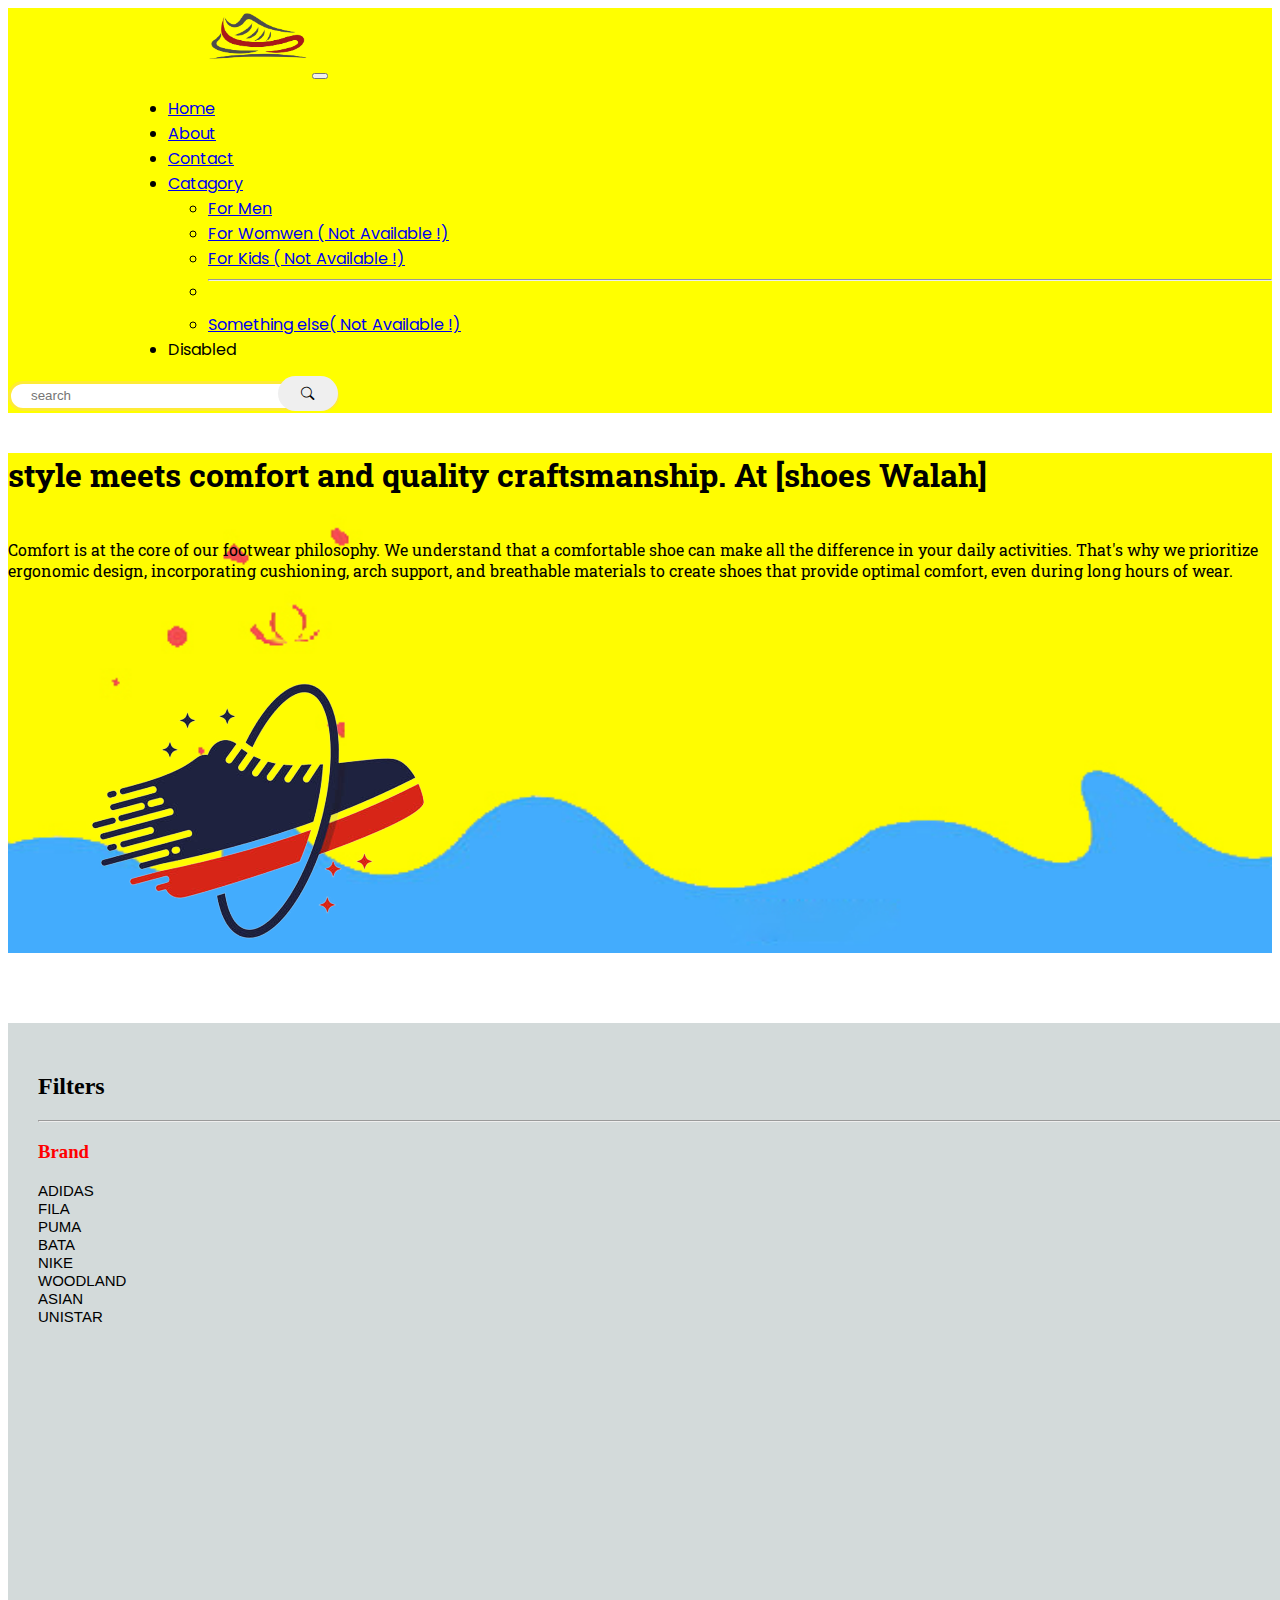
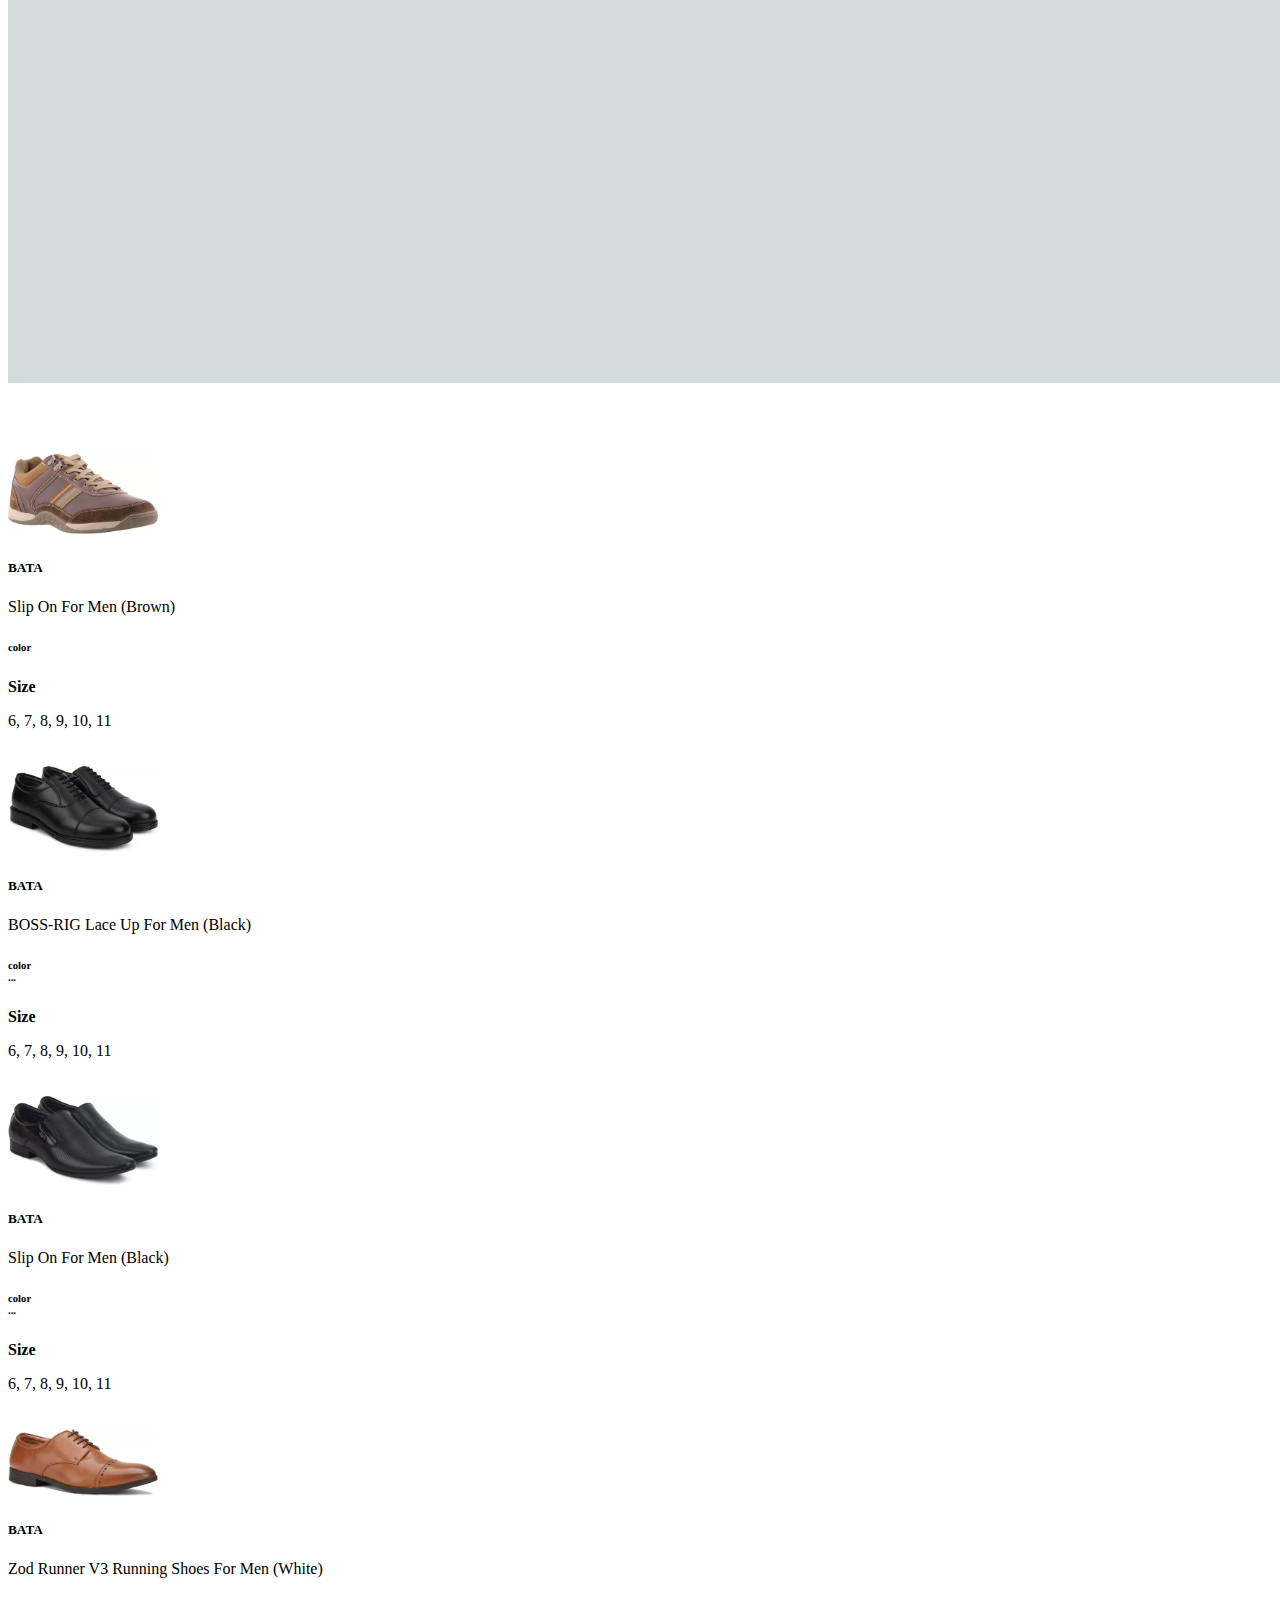
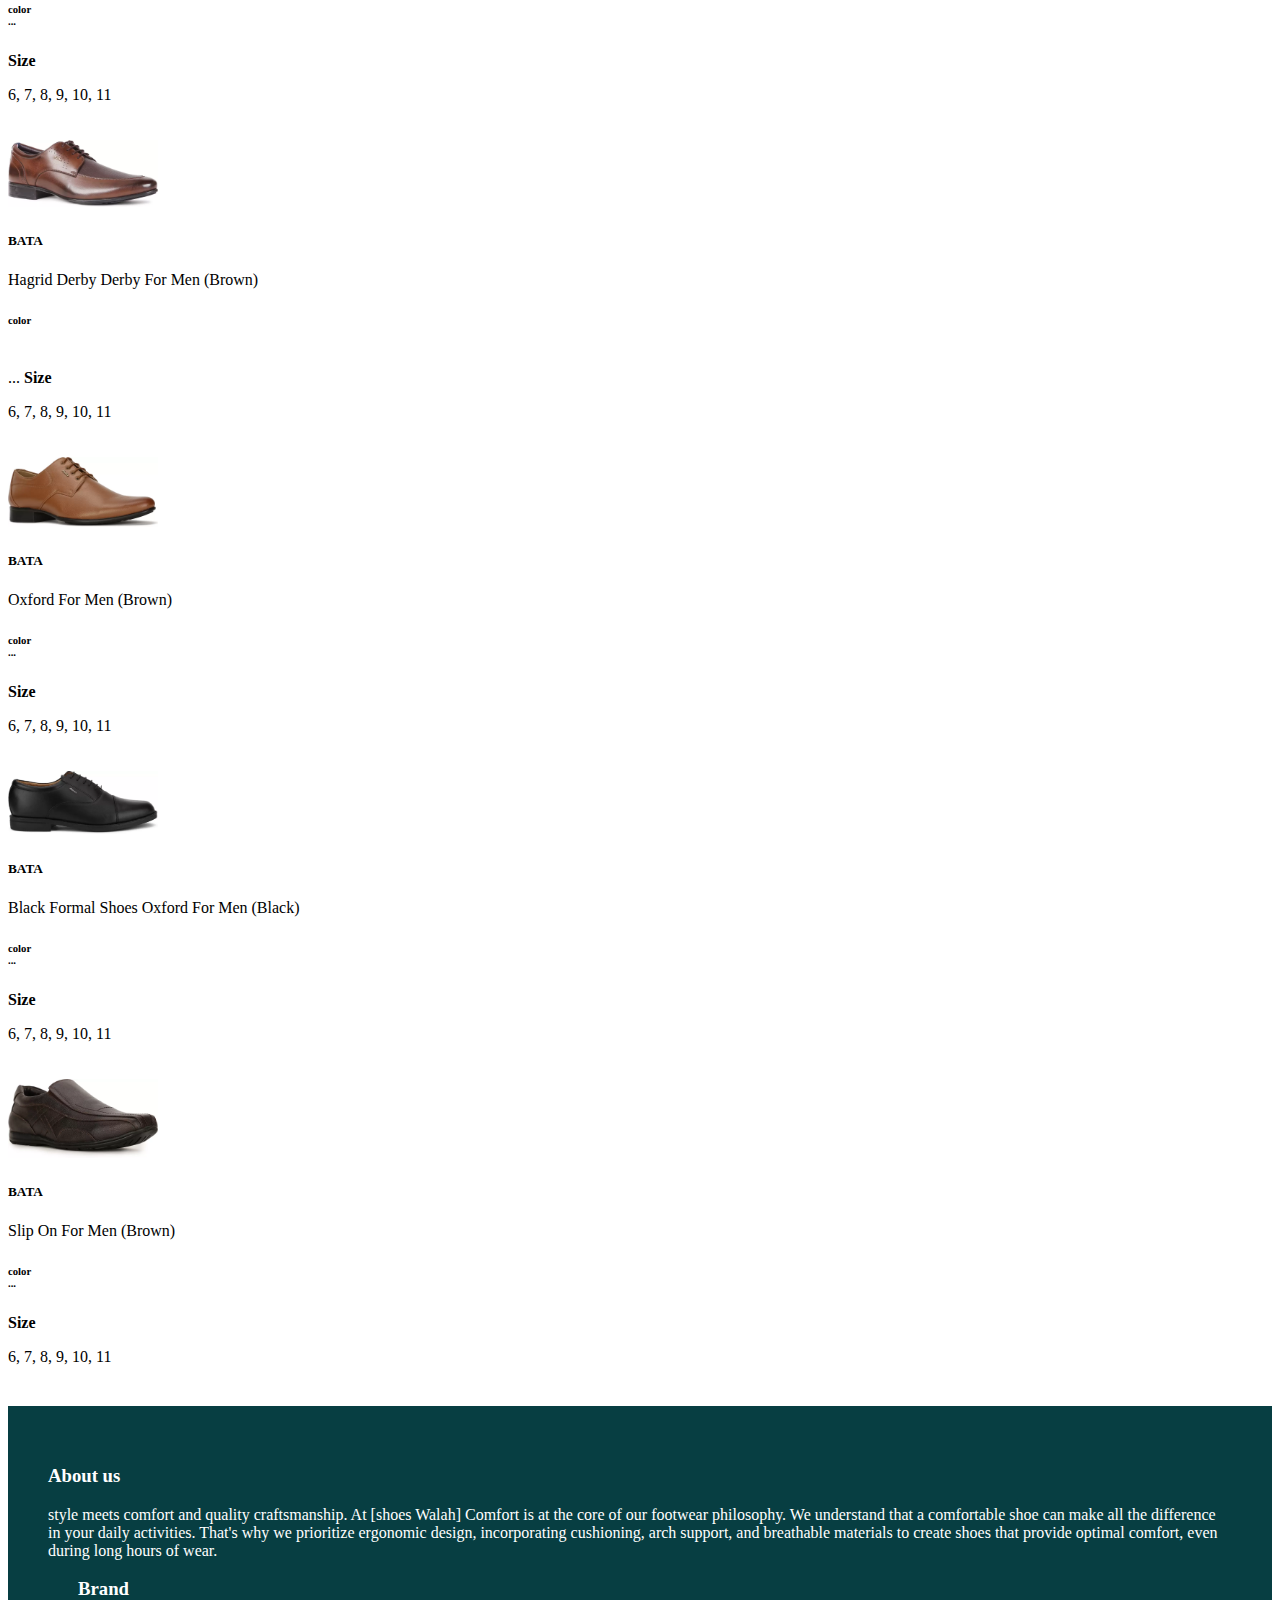
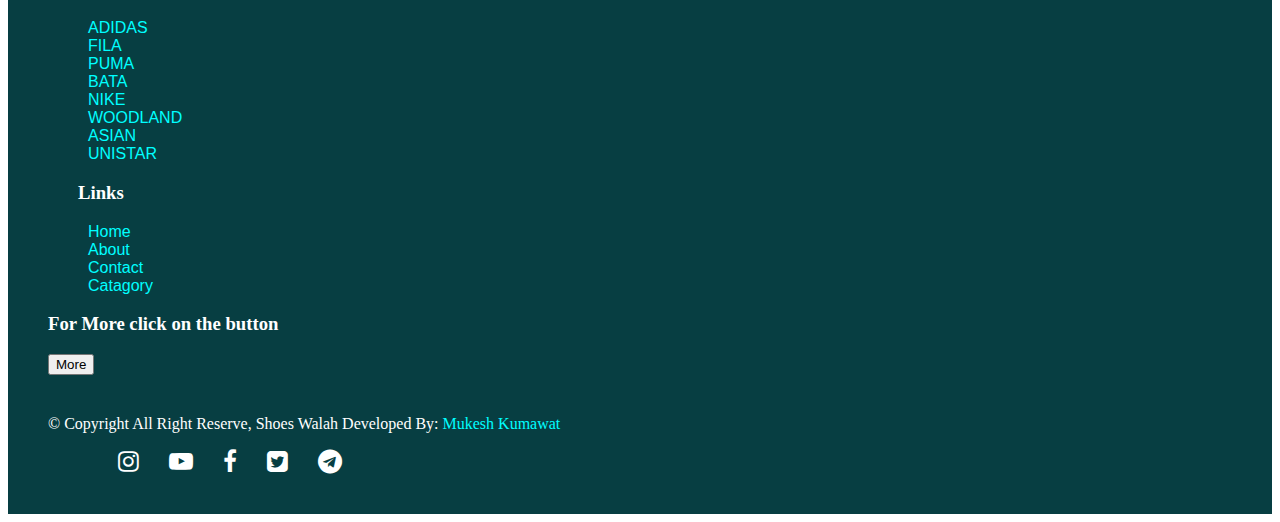
<file: bata.html>
<!doctype html>
<html lang="en">

<head>
  <meta charset="utf-8">
  <meta name="viewport" content="width=device-width, initial-scale=1">
  <title>Shoes Walah</title>
  <link rel="stylesheet" href="https://cdnjs.cloudflare.com/ajax/libs/font-awesome/4.7.0/css/font-awesome.min.css">
  <link rel="preconnect" href="https://fonts.googleapis.com">
  <link rel="preconnect" href="https://fonts.gstatic.com" crossorigin>
  <link href="https://fonts.googleapis.com/css2?family=Roboto+Slab&display=swap" rel="stylesheet">
  <link rel="preconnect" href="https://fonts.gstatic.com" crossorigin>
  <link href="https://fonts.googleapis.com/css2?family=Poppins:wght@500&display=swap" rel="stylesheet">
  <link rel="stylesheet" href="style.css">
  <link href="https://cdn.jsdelivr.net/npm/bootstrap@5.3.0/dist/css/bootstrap.min.css" rel="stylesheet"
    integrity="sha384-9ndCyUaIbzAi2FUVXJi0CjmCapSmO7SnpJef0486qhLnuZ2cdeRhO02iuK6FUUVM" crossorigin="anonymous">
  <link rel="stylesheet" href="https://cdn.jsdelivr.net/npm/bootstrap-icons@1.10.5/font/bootstrap-icons.css">
</head>

<body>
  <!--Nav bar-->
  <nav class="navbar navbar-expand-lg">
    <div class="container-fluid">
      <a class="navbar-brand " href="#"><img class="img-fluid" src="img/Shoes2.png" alt="" height="auto" width="100px"></a>
      <button class="navbar-toggler" type="button" data-bs-toggle="collapse" data-bs-target="#navbarSupportedContent"
        aria-controls="navbarSupportedContent" aria-expanded="false" aria-label="Toggle navigation">
        <span class="navbar-toggler-icon"></span>
      </button>
      <div class="collapse navbar-collapse" id="navbarSupportedContent">
        <ul class="navbar-nav me-auto mb-2 mb-lg-0">
          <li class="nav-item">
            <a class="nav-link active" aria-current="page" href="index.html">Home</a>
          </li>
          <li class="nav-item">
            <a class="nav-link" href="about.html">About</a>
          </li>
          <li class="nav-item">
            <a class="nav-link" href="contact.html">Contact</a>
          </li>
          <li class="nav-item dropdown">
            <a class="nav-link dropdown-toggle" href="#" role="button" data-bs-toggle="dropdown" aria-expanded="false">
              Catagory
            </a>
            <ul class="dropdown-menu">
              <li><a class="dropdown-item" href="index.html">For Men</a></li>
              <li><a class="dropdown-item" href="#">For Womwen ( Not Available !)</a></li>
              <li><a class="dropdown-item" href="#">For Kids ( Not Available !)</a></li>
              <li>
                <hr class="dropdown-divider">
              </li>
              <li><a class="dropdown-item" href="#">Something else( Not Available !)</a></li>
            </ul>
          </li>
          <li class="nav-item">
            <a class="nav-link disabled">Disabled</a>
          </li>
        </ul>
        <form>

          <input type="text" id="searchInput" name="searchInput" placeholder="search">
          <button class="btn btn-outline-danger btn-sm" type="submit" id="search-btn"><i
              class="bi bi-search"></i></button>
        </form>
      </div>
    </div>
  </nav>




  <div class="container-fluid">
    <div class="row background justify-content-center">
      <div class="col-lg-6">
        <h1>style meets comfort and quality craftsmanship. At [shoes Walah]</h1>
        <br>
        Comfort is at the core of our footwear philosophy. We understand that a comfortable shoe can make all the
        difference in your daily activities. That's why we prioritize ergonomic design, incorporating cushioning, arch
        support, and breathable materials to create shoes that provide optimal comfort, even during long hours of wear.
      </div>
      <div class="col-4">
        <img class="img-fluid" src="img/shoes_3-removebg-preview.png" alt="">
      </div>
    </div>
  </div>

  <!--Main container-->
  <div class="container-fluid">
    <div class="row " id="content-row">
      <div class="col-md-2">
        <input type="checkbox" id="check" name="" value="">
        <label for="check" id="check-btn"><i class="bi bi-filter-square-fill"></i></label>

        <ul id="filter-ul">
          <h2>Filters</h2>
          <hr style="width:100%">

          <h3>Brand</h3>

          <li> <a href="index.html">ADIDAS</a></li>
          <li> <a href="fila.html">FILA</a></li>
          <li> <a href="puma.html">PUMA</a></li>
          <li> <a href="bata.html">BATA</a></li>
          <li> <a href="nike.html">NIKE</a></li>
          <li> <a href="woodland.html">WOODLAND</a></li>
          <li> <a href="asian.html">ASIAN</a></li>
          <li> <a href="unistar.html">UNISTAR</a></li>

        </ul>
      </div>
      <div class="col-md-9" id="product">
        <div class="row justify-content-center">
          <div class="col-md-3 justify-content-center product-div"><img src="img/bata1.webp" alt="" width="150px"
              height="auto" class="img-fluid" id="adidas1">
            <h5>BATA</h5>
            <p>Slip On For Men (Brown)</p>
            <h6>color</h6>

            <b>Size</b>
            <p>6, 7, 8, 9, 10, 11</p>
          </div>
          <div class="col-md-3 product-div"><img class="img-fluid" src="img/bata2.webp" alt="" width="150px" height="auto">
            <h5>BATA</h5>
            <p>BOSS-RIG Lace Up For Men (Black)</p>
            <h6>color<br>...</h6>
            <b>Size</b>
            <p>6, 7, 8, 9, 10, 11</p>
          </div>
          <div class="col-md-3 product-div"><img class="img-fluid" src="img/bata3.webp" alt="" width="150px" height="auto">
            <h5>BATA</h5>
            <p>Slip On For Men (Black)</p>
            <h6>color<br>...</h6>
            <b>Size</b>
            <p>6, 7, 8, 9, 10, 11</p>
          </div>
          <div class="col-md-3 product-div"><img class="img-fluid" src="img/bata4.webp" alt="" width="150px" height="auto">
            <h5>BATA</h5>
            <p>Zod Runner V3 Running Shoes For Men (White)</p>
            <h6>color<br>...</h6>
            <b>Size</b>
            <p>6, 7, 8, 9, 10, 11</p>
          </div>
          <div class="row justify-content-center">
            <div class="col-md-3 justify-content-center product-div"><img src="img/bata5.webp" alt="" width="150px"
                height="auto" class="img-fluid" id="adidas1">
              <h5>BATA</h5>
              <p>Hagrid Derby Derby For Men (Brown)</p>
              <h6>color</h6>
              <br>...
              <b>Size</b>
              <p>6, 7, 8, 9, 10, 11</p>
            </div>
            <div class="col-md-3 product-div"><img class="img-fluid" src="img/bata6.webp" alt="" width="150px"
                height="auto">
              <h5>BATA</h5>
              <p>Oxford For Men (Brown)</p>
              <h6>color<br>...</h6>
              <b>Size</b>
              <p>6, 7, 8, 9, 10, 11</p>
            </div>
            <div class="col-md-3 product-div"><img class="img-fluid" src="img/bata7.webp" alt="" width="150px"
                height="auto">
              <h5>BATA</h5>
              <p>Black Formal Shoes Oxford For Men (Black)</p>
              <h6>color<br>...</h6>
              <b>Size</b>
              <p>6, 7, 8, 9, 10, 11</p>
            </div>
            <div class="col-md-3 product-div"><img class="img-fluid" src="img/bata8.webp" alt="" width="150px"
                height="auto">
              <h5>BATA</h5>
              <p>Slip On For Men (Brown)</p>
              <h6>color<br>...</h6>
              <b>Size</b>
              <p>6, 7, 8, 9, 10, 11</p>
            </div>
          </div>
        </div>
      </div>
    </div>
  </div>

  <div class="container-fluid footer">
    <div class="row justify-content-center">
      <div class="col-md-4">
        <h3>About us</h3>
        <p>style meets comfort and quality craftsmanship. At [shoes Walah]
          Comfort is at the core of our footwear philosophy. We understand that a comfortable shoe can make all the
          difference in your daily activities. That's why we prioritize ergonomic design, incorporating cushioning, arch
          support, and breathable materials to create shoes that provide optimal comfort, even during long hours of
          wear.</p>
      </div>
      <div class="col-md-2">
        <h3 style="padding-left: 30px;">Brand</h3>
        <ul id="footer-brand">
          <li> <a href="index.html">ADIDAS</a></li>
          <li> <a href="fila.html">FILA</a></li>
          <li> <a href="puma.html">PUMA</a></li>
          <li> <a href="bata.html">BATA</a></li>
          <li> <a href="nike.html">NIKE</a></li>
          <li> <a href="woodland.html">WOODLAND</a></li>
          <li> <a href="asian.html">ASIAN</a></li>
          <li> <a href="unistar.html">UNISTAR</a></li>
        </ul>
      </div>
      <div class="col-md-2">
        <h3 style="padding-left: 30px;">Links</h3>
        <ul id="footer-links">
          <li><a href="index.html">Home</a></li>
          <li><a href="about.html">About</a></li>
          <li><a href="contact.html">Contact</a></li>
          <li><a href="index.html">Catagory</a></li>
        </ul>
      </div>
      <div class="col-md-3">
        <h3>For More click on the button</h3>
        <button type="button" class="btn btn-outline-info btn-sm">More</button>
      </div>


      <div class="row justify-conten" id="footer-developer">
        <div class="col-md-8">
          <p>© Copyright All Right Reserve, Shoes Walah Developed By:<span style="color: aqua;"> Mukesh Kumawat</span>
          </p>
        </div>
        <div class="col-md-3">
          <ul id="faicons" style="margin:0">
            <li><a href="#"><i class="fa fa-instagram" style="font-size:24px;color:rgb(255, 255, 255)"></i></a></li>
            <li><a href="#"><i class="fa fa-youtube-play" style="font-size:24px;color:rgb(255, 255, 255)"></i></a></li>
            <li><a href="#"><i class="fa fa-facebook-f" style="font-size:24px;color:rgb(255, 255, 255)"></i></a></li>
            <li><a href="#"><i class="fa fa-twitter-square" style="font-size:24px;color:rgb(255, 255, 255)"></i></a>
            </li>
            <li><a href="#"><i class="fa fa-telegram" style="font-size:24px;color:rgb(255, 255, 255)"></i></a></li>
          </ul>
        </div>
      </div>
    </div>
  </div>

  <script>
    function change1() {
      document.getElementById('adidas1').src = 'adidas1.webp';
    }
    function change2() {
      document.getElementById('adidas1').src = 'adidas1color.webp';
    }
    function change3() {
      document.getElementById('adidas1').src = 'adidas2color.webp';
    }
  </script>
  <script src="https://cdn.jsdelivr.net/npm/bootstrap@5.3.0/dist/js/bootstrap.bundle.min.js"
    integrity="sha384-geWF76RCwLtnZ8qwWowPQNguL3RmwHVBC9FhGdlKrxdiJJigb/j/68SIy3Te4Bkz"
    crossorigin="anonymous"></script>
</body>

</html>
</file>
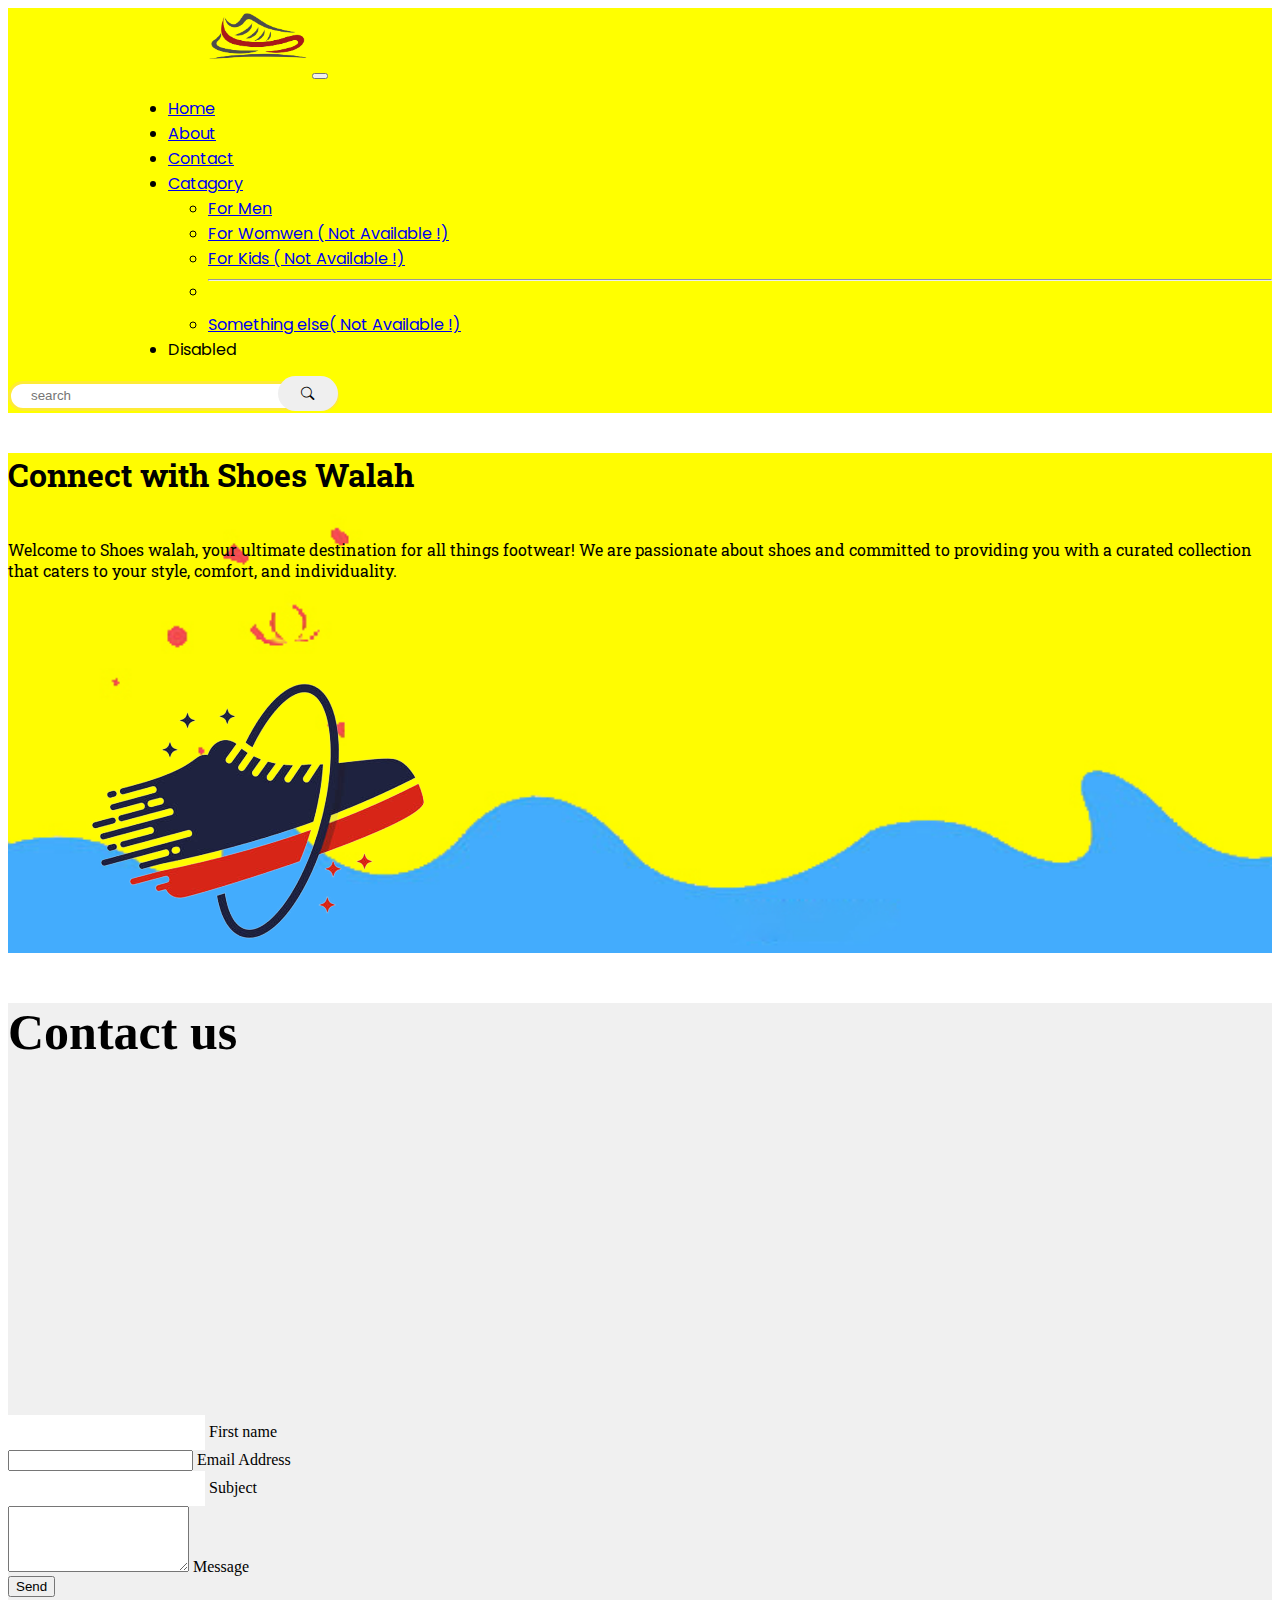
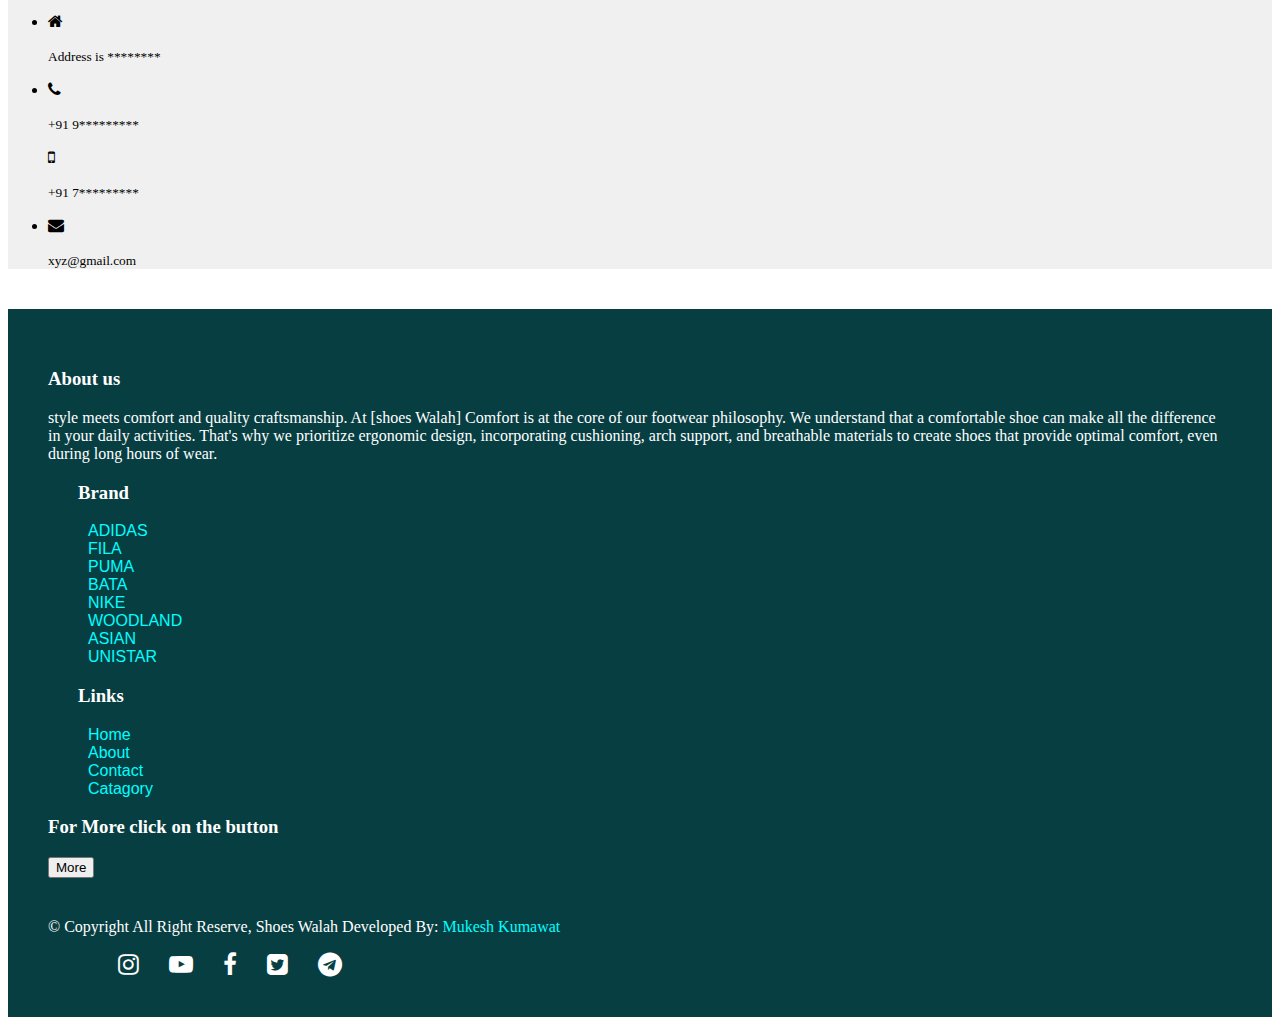
<file: contact.html>
<!doctype html>
<html lang="en">

<head>
    <meta charset="utf-8">
    <meta name="viewport" content="width=device-width, initial-scale=1">
    <title>Shoes Walah</title>
    <link rel="stylesheet" href="https://cdnjs.cloudflare.com/ajax/libs/font-awesome/4.7.0/css/font-awesome.min.css">
    <link rel="preconnect" href="https://fonts.googleapis.com">
    <link rel="preconnect" href="https://fonts.gstatic.com" crossorigin>
    <link href="https://fonts.googleapis.com/css2?family=Roboto+Slab&display=swap" rel="stylesheet">
    <link rel="preconnect" href="https://fonts.gstatic.com" crossorigin>
    <link href="https://fonts.googleapis.com/css2?family=Poppins:wght@500&display=swap" rel="stylesheet">
    <link rel="stylesheet" href="style.css">
    <link href="https://cdn.jsdelivr.net/npm/bootstrap@5.3.0/dist/css/bootstrap.min.css" rel="stylesheet"
        integrity="sha384-9ndCyUaIbzAi2FUVXJi0CjmCapSmO7SnpJef0486qhLnuZ2cdeRhO02iuK6FUUVM" crossorigin="anonymous">
    <link rel="stylesheet" href="https://cdn.jsdelivr.net/npm/bootstrap-icons@1.10.5/font/bootstrap-icons.css">
</head>

<body>
    <!--Nav bar-->
    <nav class="navbar navbar-expand-lg">
        <div class="container-fluid">
            <a class="navbar-brand " href="#"><img class="img-fluid" src="img/Shoes2.png" alt="" height="auto"
                    width="100px"></a>
            <button class="navbar-toggler" type="button" data-bs-toggle="collapse"
                data-bs-target="#navbarSupportedContent" aria-controls="navbarSupportedContent" aria-expanded="false"
                aria-label="Toggle navigation">
                <span class="navbar-toggler-icon"></span>
            </button>
            <div class="collapse navbar-collapse" id="navbarSupportedContent">
                <ul class="navbar-nav me-auto mb-2 mb-lg-0">
                    <li class="nav-item">
                        <a class="nav-link active" aria-current="page" href="index.html">Home</a>
                    </li>
                    <li class="nav-item">
                        <a class="nav-link" href="about.html">About</a>
                    </li>
                    <li class="nav-item">
                        <a class="nav-link" href="contact.html">Contact</a>
                    </li>
                    <li class="nav-item dropdown">
                        <a class="nav-link dropdown-toggle" href="#" role="button" data-bs-toggle="dropdown"
                            aria-expanded="false">
                            Catagory
                        </a>
                        <ul class="dropdown-menu">
                            <li><a class="dropdown-item" href="index.html">For Men</a></li>
                            <li><a class="dropdown-item" href="#">For Womwen ( Not Available !)</a></li>
                            <li><a class="dropdown-item" href="#">For Kids ( Not Available !)</a></li>
                            <li>
                                <hr class="dropdown-divider">
                            </li>
                            <li><a class="dropdown-item" href="#">Something else( Not Available !)</a></li>
                        </ul>
                    </li>
                    <li class="nav-item">
                        <a class="nav-link disabled">Disabled</a>
                    </li>
                </ul>
                <form>

                    <input type="text" id="searchInput" name="searchInput" placeholder="search">
                    <button class="btn btn-outline-danger btn-sm" type="submit" id="search-btn"><i
                            class="bi bi-search"></i></button>
                </form>
            </div>
        </div>
    </nav>




    <div class="container-fluid">
        <div class="row background justify-content-center">
            <div class="col-lg-6">
                <h1>Connect with Shoes Walah</h1>
                <br>
                Welcome to Shoes walah, your ultimate destination for all things footwear! We are passionate about shoes
                and committed to providing you with a curated collection that caters to your style, comfort, and
                individuality.
            </div>
            <div class="col-4">
                <img class="img-fluid" src="img/shoes_3-removebg-preview.png" alt="">
            </div>
        </div>
    </div>
    <div class="container" style="margin-top: 30px;">
        <section class="text-center" style="background-color: rgb(240, 240, 240);">


            <h3 class="mb-5" style="font-family:'Playfair Display', serif;font-size: 50px;font-weight:600">Contact us
            </h3>

            <div class="row">
                <div class="col-lg-5 ">
                    <iframe
                        src="https://www.google.com/maps/embed?pb=!1m18!1m12!1m3!1d56804.20806188812!2d74.8149837206983!3d27.14801406257828!2m3!1f0!2f0!3f0!3m2!1i1024!2i768!4f13.1!3m3!1m2!1s0x396b7995501f34b7%3A0x88832078bd56e61!2sKuchaman%20City%2C%20Rajasthan%20341508!5e0!3m2!1sen!2sin!4v1693046647584!5m2!1sen!2sin"
                        width="400" height="300" style="border:0;" allowfullscreen="" loading="lazy"
                        referrerpolicy="no-referrer-when-downgrade"></iframe>
                </div>

                <div class="col-lg-7">
                    <form>
                        <div class="row">
                            <div class="col-md-9">
                                <div class="row mb-4">
                                    <div class="col-md-6 mb-4 mb-md-0">
                                        <div class="form-outline">
                                            <input type="text" id="form3Example1" class="form-control" />
                                            <label class="form-label" for="form3Example1">First name</label>
                                        </div>
                                    </div>
                                    <div class="col-md-6">
                                        <div class="form-outline">
                                            <input type="email" id="form3Example2" class="form-control" />
                                            <label class="form-label" for="form3Example2">Email Address</label>
                                        </div>
                                    </div>
                                </div>
                                <div class="form-outline mb-4">
                                    <input type="text" id="form3Example3" class="form-control" />
                                    <label class="form-label" for="form3Example3">Subject</label>
                                </div>
                                <div class="form-outline mb-4">
                                    <textarea class="form-control" id="form4Example3" rows="4"></textarea>
                                    <label class="form-label" for="form4Example3">Message</label>
                                </div>
                                <div class="text-center text-md-start">
                                    <button type="submit" class="btn btn-primary btn-sm text-center mb-5 mb-md-0">
                                        Send
                                    </button>
                                </div>
                            </div>
                            <div class="col-md-3">
                                <ul class="list-unstyled">
                                    <li>
                                        <i class="fa fa-home"></i>
                                        <p><small>Address is ********</small></p>
                                    </li>
                                    <li>
                                        <i class="fa fa-phone"></i>
                                        <p><small>+91 9*********</small></p>
                                        <i class="fa fa-mobile"></i>
                                        <p><small>+91 7*********</small></p>
                                    </li>
                                    <li>
                                        <i class="fa fa-envelope"></i>
                                        <p><small>xyz@gmail.com</small></p>
                                    </li>
                                </ul>
                            </div>
                        </div>
                    </form>

                </div>
            </div>


        </section>
    </div>

    <div class="container-fluid footer">
        <div class="row justify-content-center">
            <div class="col-md-4">
                <h3>About us</h3>
                <p>style meets comfort and quality craftsmanship. At [shoes Walah]
                    Comfort is at the core of our footwear philosophy. We understand that a comfortable shoe can make
                    all the
                    difference in your daily activities. That's why we prioritize ergonomic design, incorporating
                    cushioning, arch
                    support, and breathable materials to create shoes that provide optimal comfort, even during long
                    hours of
                    wear.</p>
            </div>
            <div class="col-md-2">
                <h3 style="padding-left: 30px;">Brand</h3>
                <ul id="footer-brand">
                    <li> <a href="index.html">ADIDAS</a></li>
                    <li> <a href="fila.html">FILA</a></li>
                    <li> <a href="puma.html">PUMA</a></li>
                    <li> <a href="bata.html">BATA</a></li>
                    <li> <a href="nike.html">NIKE</a></li>
                    <li> <a href="woodland.html">WOODLAND</a></li>
                    <li> <a href="asian.html">ASIAN</a></li>
                    <li> <a href="unistar.html">UNISTAR</a></li>
                </ul>
            </div>
            <div class="col-md-2">
                <h3 style="padding-left: 30px;">Links</h3>
                <ul id="footer-links">
                    <li><a href="index.html">Home</a></li>
                    <li><a href="about.html">About</a></li>
                    <li><a href="contact.html">Contact</a></li>
                    <li><a href="index.html">Catagory</a></li>
                </ul>
            </div>
            <div class="col-md-3">
                <h3>For More click on the button</h3>
                <button type="button" class="btn btn-outline-info btn-sm">More</button>
            </div>


            <div class="row justify-conten" id="footer-developer">
                <div class="col-md-8">
                    <p>© Copyright All Right Reserve, Shoes Walah Developed By:<span style="color: aqua;"> Mukesh
                            Kumawat</span></p>
                </div>
                <div class="col-md-3">
                    <ul id="faicons" style="margin:0">
                        <li><a href="#"><i class="fa fa-instagram"
                                    style="font-size:24px;color:rgb(255, 255, 255)"></i></a></li>
                        <li><a href="#"><i class="fa fa-youtube-play"
                                    style="font-size:24px;color:rgb(255, 255, 255)"></i></a></li>
                        <li><a href="#"><i class="fa fa-facebook-f"
                                    style="font-size:24px;color:rgb(255, 255, 255)"></i></a></li>
                        <li><a href="#"><i class="fa fa-twitter-square"
                                    style="font-size:24px;color:rgb(255, 255, 255)"></i></a></li>
                        <li><a href="#"><i class="fa fa-telegram"
                                    style="font-size:24px;color:rgb(255, 255, 255)"></i></a></li>
                    </ul>
                </div>
            </div>
        </div>
    </div>

    </div>
    <script src="https://cdn.jsdelivr.net/npm/bootstrap@5.3.0/dist/js/bootstrap.bundle.min.js"
        integrity="sha384-geWF76RCwLtnZ8qwWowPQNguL3RmwHVBC9FhGdlKrxdiJJigb/j/68SIy3Te4Bkz"
        crossorigin="anonymous"></script>
</body>

</html>
</file>
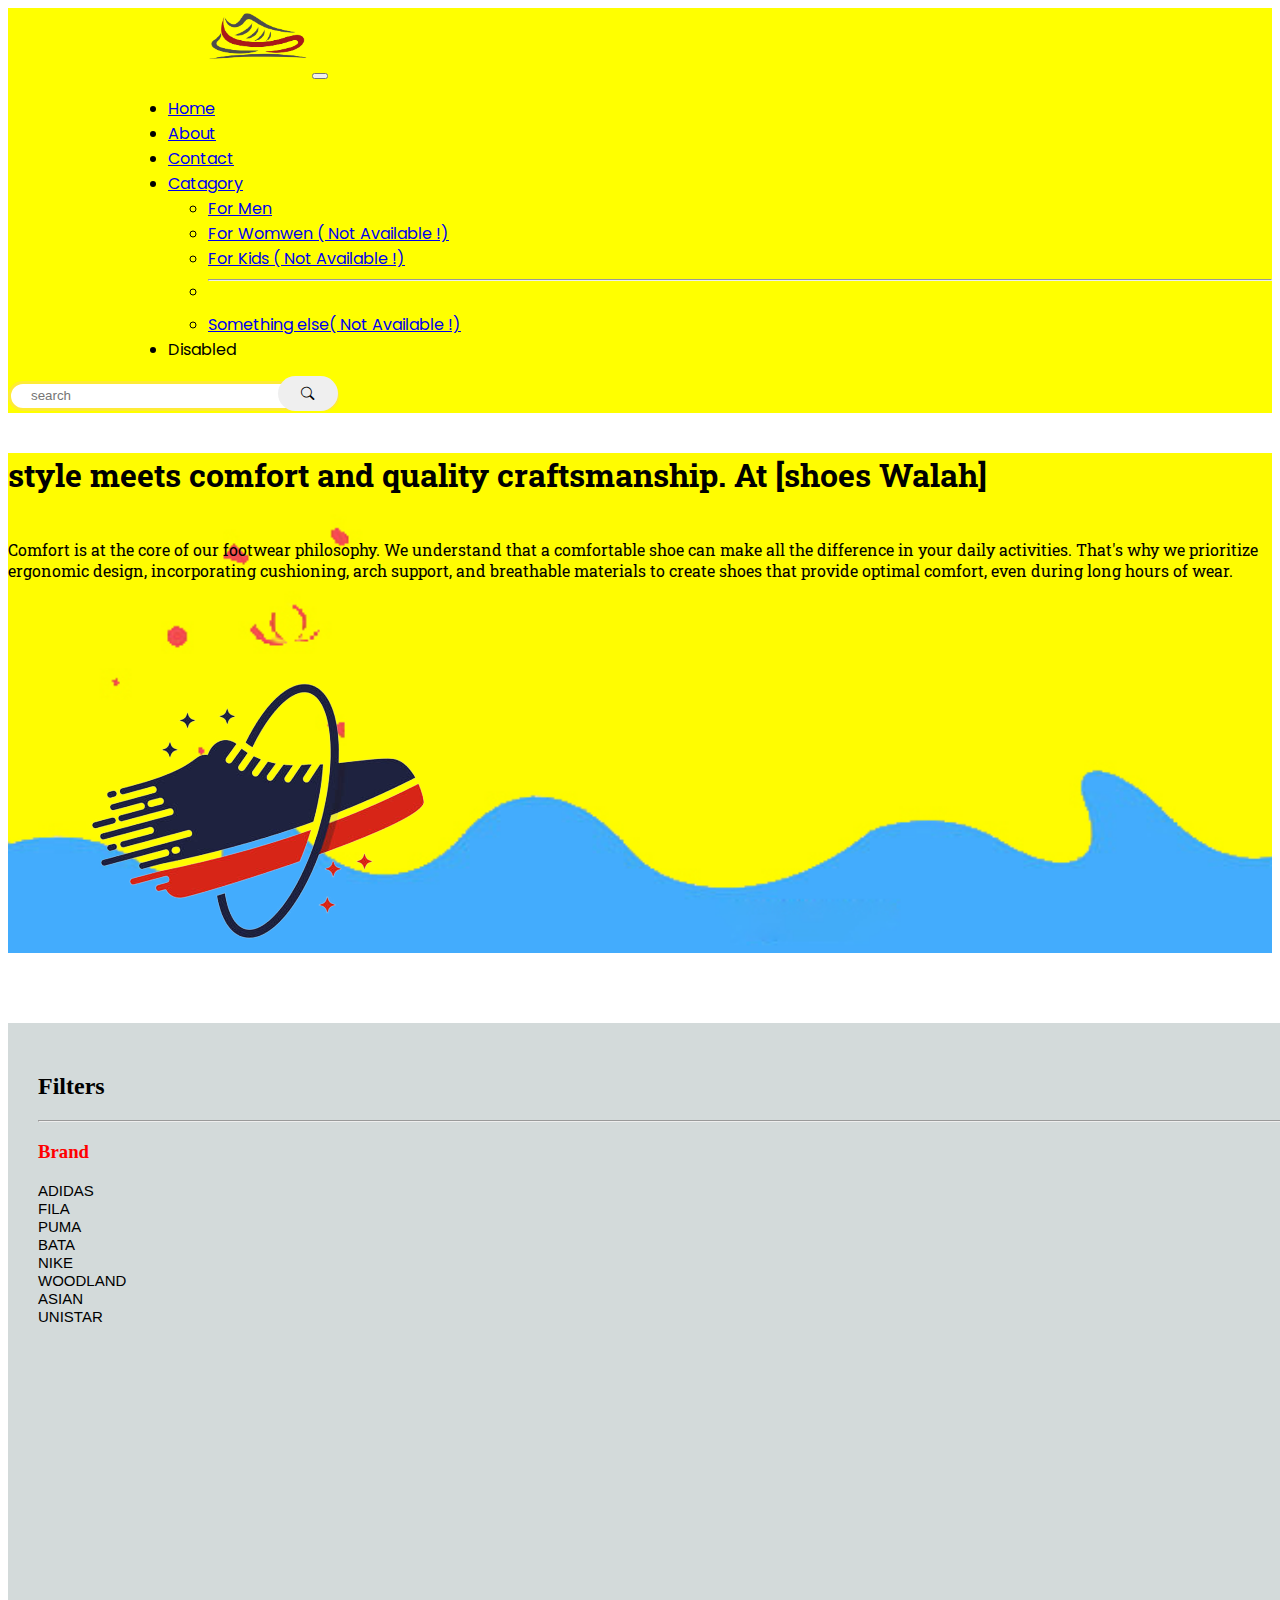
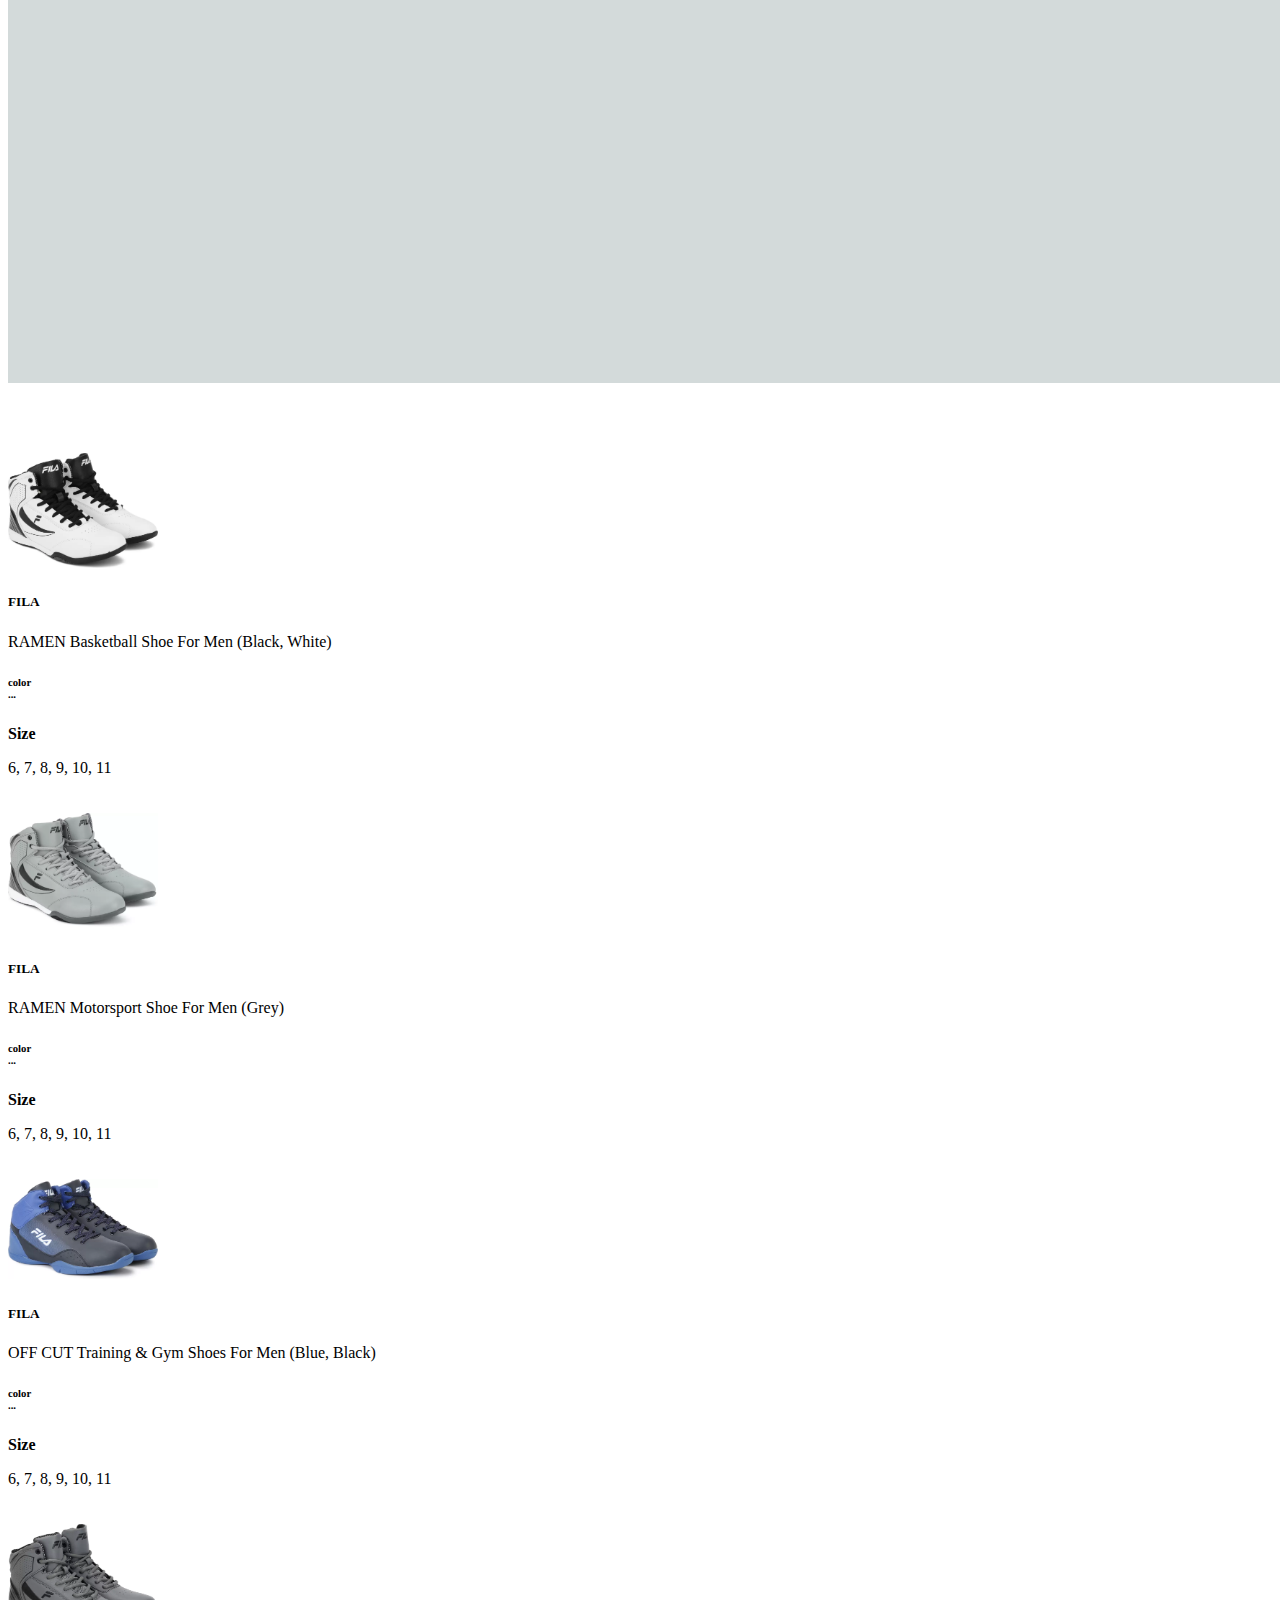
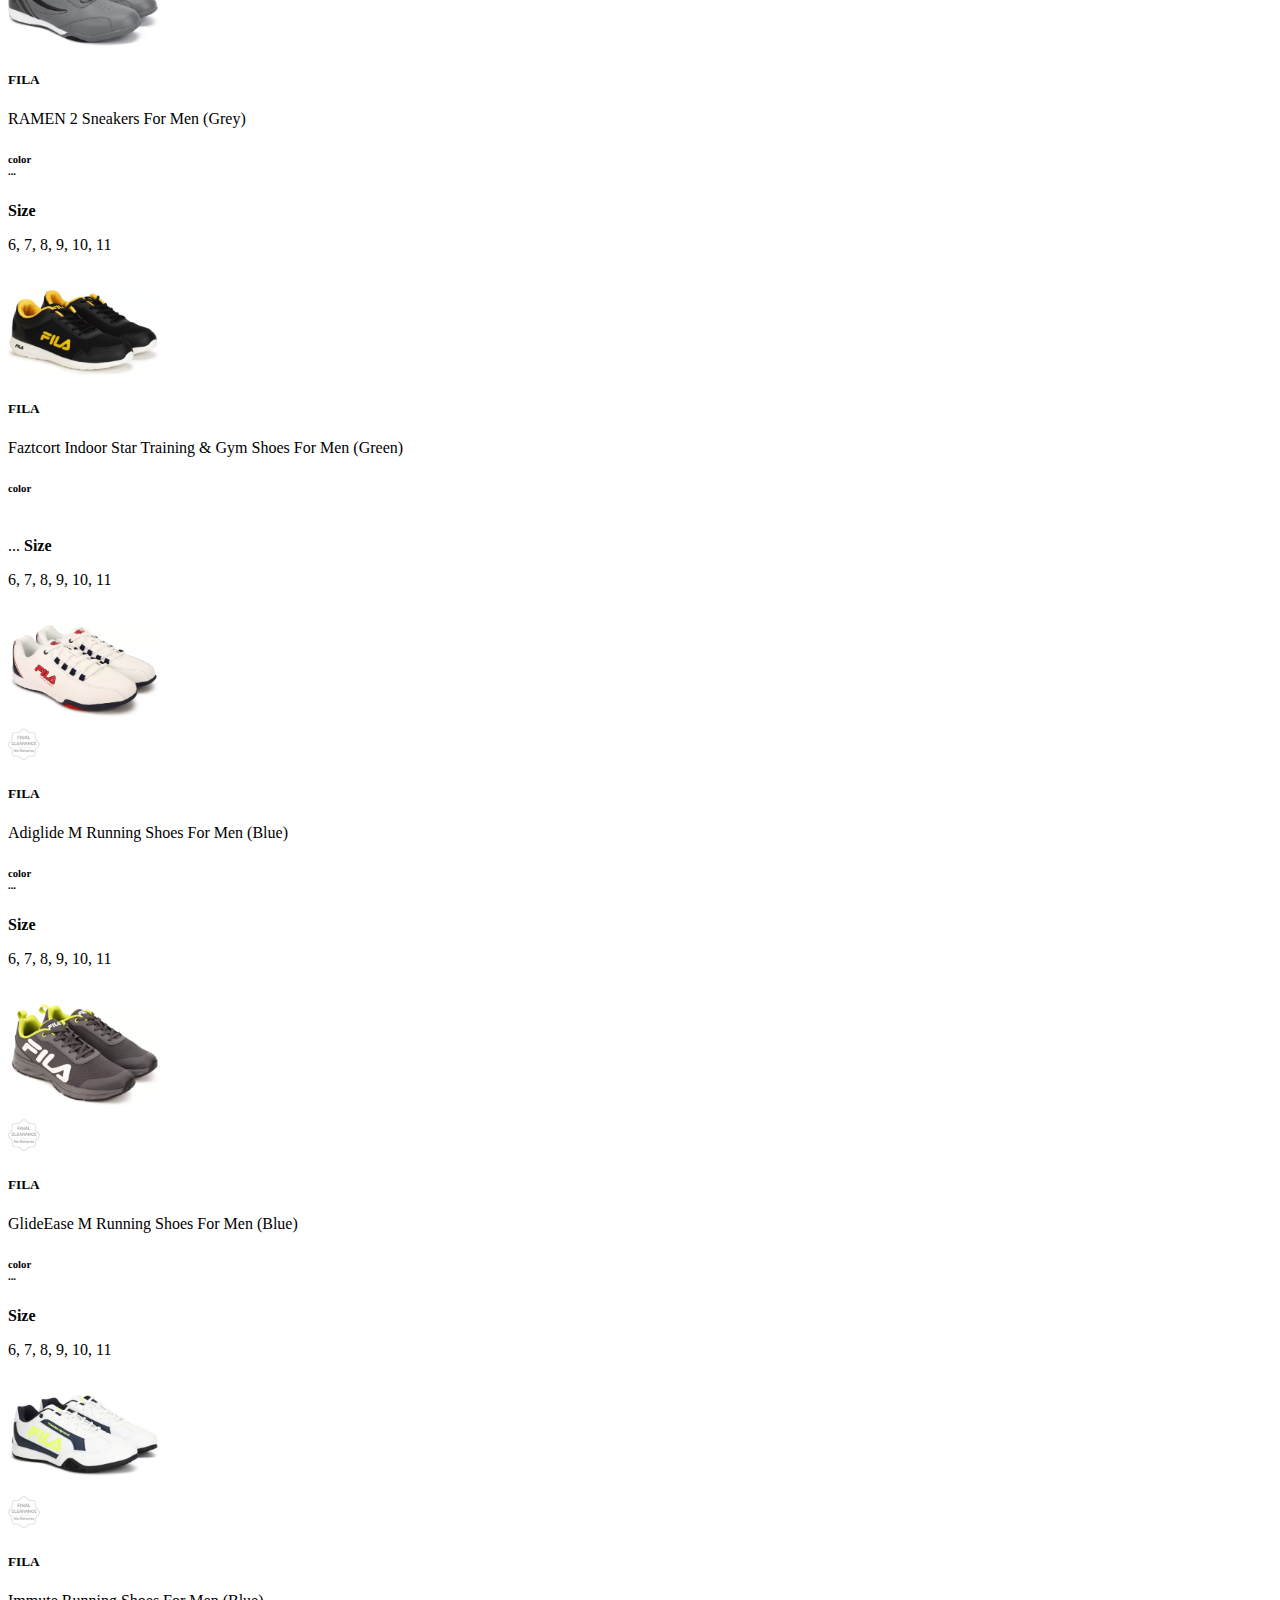
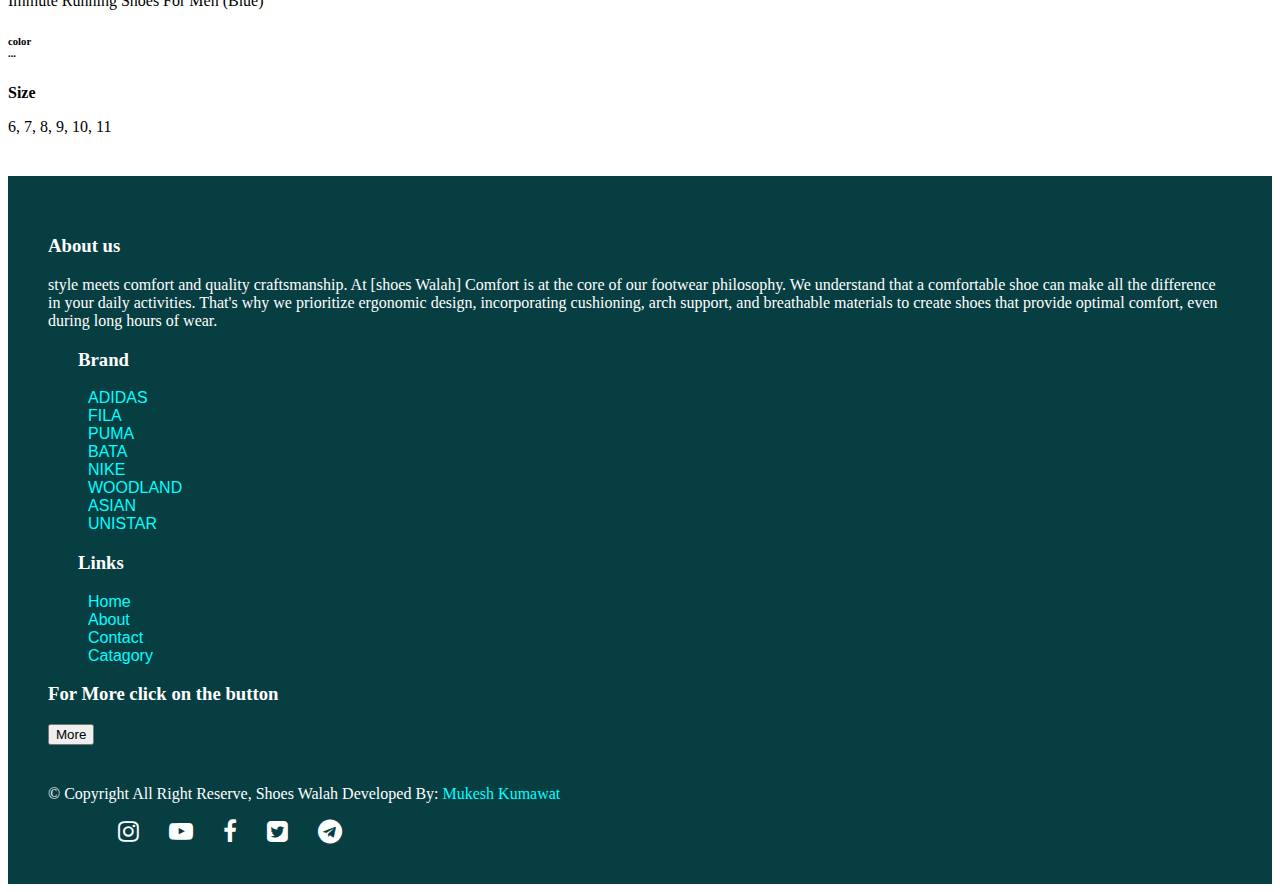
<file: fila.html>
<!doctype html>
<html lang="en">

<head>
    <meta charset="utf-8">
    <meta name="viewport" content="width=device-width, initial-scale=1">
    <title>Shoes Walah</title>
    <link rel="stylesheet" href="https://cdnjs.cloudflare.com/ajax/libs/font-awesome/4.7.0/css/font-awesome.min.css">
    <link rel="preconnect" href="https://fonts.googleapis.com">
    <link rel="preconnect" href="https://fonts.gstatic.com" crossorigin>
    <link href="https://fonts.googleapis.com/css2?family=Roboto+Slab&display=swap" rel="stylesheet">
    <link rel="preconnect" href="https://fonts.gstatic.com" crossorigin>
    <link href="https://fonts.googleapis.com/css2?family=Poppins:wght@500&display=swap" rel="stylesheet">
    <link rel="stylesheet" href="style.css">
    <link href="https://cdn.jsdelivr.net/npm/bootstrap@5.3.0/dist/css/bootstrap.min.css" rel="stylesheet"
        integrity="sha384-9ndCyUaIbzAi2FUVXJi0CjmCapSmO7SnpJef0486qhLnuZ2cdeRhO02iuK6FUUVM" crossorigin="anonymous">
    <link rel="stylesheet" href="https://cdn.jsdelivr.net/npm/bootstrap-icons@1.10.5/font/bootstrap-icons.css">
</head>

<body>
    <!--Nav bar-->
    <nav class="navbar navbar-expand-lg">
        <div class="container-fluid">
            <a class="navbar-brand " href="#"><img class="img-fluid" src="img/Shoes2.png" alt="" height="auto"
                    width="100px"></a>
            <button class="navbar-toggler" type="button" data-bs-toggle="collapse"
                data-bs-target="#navbarSupportedContent" aria-controls="navbarSupportedContent" aria-expanded="false"
                aria-label="Toggle navigation">
                <span class="navbar-toggler-icon"></span>
            </button>
            <div class="collapse navbar-collapse" id="navbarSupportedContent">
                <ul class="navbar-nav me-auto mb-2 mb-lg-0">
                    <li class="nav-item">
                        <a class="nav-link active" aria-current="page" href="index.html">Home</a>
                    </li>
                    <li class="nav-item">
                        <a class="nav-link" href="about.html">About</a>
                    </li>
                    <li class="nav-item">
                        <a class="nav-link" href="contact.html">Contact</a>
                    </li>
                    <li class="nav-item dropdown">
                        <a class="nav-link dropdown-toggle" href="#" role="button" data-bs-toggle="dropdown"
                            aria-expanded="false">
                            Catagory
                        </a>
                        <ul class="dropdown-menu">
                            <li><a class="dropdown-item" href="index.html">For Men</a></li>
                            <li><a class="dropdown-item" href="#">For Womwen ( Not Available !)</a></li>
                            <li><a class="dropdown-item" href="#">For Kids ( Not Available !)</a></li>
                            <li>
                                <hr class="dropdown-divider">
                            </li>
                            <li><a class="dropdown-item" href="#">Something else( Not Available !)</a></li>
                        </ul>
                    </li>
                    <li class="nav-item">
                        <a class="nav-link disabled">Disabled</a>
                    </li>
                </ul>
                <form>

                    <input type="text" id="searchInput" name="searchInput" placeholder="search">
                    <button class="btn btn-outline-danger btn-sm" type="submit" id="search-btn"><i
                            class="bi bi-search"></i></button>
                </form>
            </div>
        </div>
    </nav>




    <div class="container-fluid">
        <div class="row background justify-content-center">
            <div class="col-lg-6">
    
                <h1>style meets comfort and quality craftsmanship. At [shoes Walah]</h1>
                <br>
                Comfort is at the core of our footwear philosophy. We understand that a comfortable shoe can make all
                the
                difference in your daily activities. That's why we prioritize ergonomic design, incorporating
                cushioning, arch
                support, and breathable materials to create shoes that provide optimal comfort, even during long hours
                of wear.
            </div>
            <div class="col-4">
                <img class="img-fluid" src="img/shoes_3-removebg-preview.png" alt="">
            </div>
        </div>
    </div>

    <!--Main container-->
    <div class="container-fluid">
        <div class="row " id="content-row">
            <div class="col-md-2">
                <input type="checkbox" id="check" name="" value="">
                <label for="check" id="check-btn"><i class="bi bi-filter-square-fill"></i></label>

                <ul id="filter-ul">
                    <h2>Filters</h2>
                    <hr style="width:100%">

                    <h3>Brand</h3>

                    <li> <a href="index.html">ADIDAS</a></li>
                    <li> <a href="fila.html">FILA</a></li>
                    <li> <a href="puma.html">PUMA</a></li>
                    <li> <a href="bata.html">BATA</a></li>
                    <li> <a href="nike.html">NIKE</a></li>
                    <li> <a href="woodland.html">WOODLAND</a></li>
                    <li> <a href="asian.html">ASIAN</a></li>
                    <li> <a href="unistar.html">UNISTAR</a></li>

                </ul>
            </div>
            <div class="col-md-9" id="product">
                <div class="row justify-content-center">
                    <div class="col-md-3 justify-content-center product-div"><img src="img/fila1.webp" alt="" width="150px"
                            height="auto" class="img-fluid">
                        <h5>FILA</h5>
                        <p>RAMEN Basketball Shoe For Men (Black, White)</p>
                        <h6>color<br>...</h6>
                        <b>Size</b>
                        <p>6, 7, 8, 9, 10, 11</p>
                    </div>
                    <div class="col-md-3 product-div"><img class="img-fluid" src="img/fila2.webp" alt="" width="150px"
                            height="auto">
                        <h5>FILA</h5>
                        <p>RAMEN Motorsport Shoe For Men (Grey)</p>
                        <h6>color<br>...</h6>
                        <b>Size</b>
                        <p>6, 7, 8, 9, 10, 11</p>
                    </div>
                    <div class="col-md-3 product-div"><img class="img-fluid" src="img/fila3.webp" alt="" width="150px"
                            height="auto">
                        <h5>FILA</h5>
                        <p>OFF CUT Training & Gym Shoes For Men (Blue, Black)</p>
                        <h6>color<br>...</h6>
                        <b>Size</b>
                        <p>6, 7, 8, 9, 10, 11</p>
                    </div>
                    <div class="col-md-3 product-div"><img class="img-fluid" src="img/fila4.webp" alt="" width="150px"
                            height="auto">
                        <h5>FILA</h5>
                        <p>RAMEN 2 Sneakers For Men (Grey)</p>
                        <h6>color<br>...</h6>
                        <b>Size</b>
                        <p>6, 7, 8, 9, 10, 11</p>
                    </div>
                    <div class="row justify-content-center">
                        <div class="col-md-3 justify-content-center product-div"><img src="img/fila5.webp" alt=""
                                width="150px" height="auto" class="img-fluid" id="adidas1">
                            <h5>FILA</h5>
                            <p>Faztcort Indoor Star Training & Gym Shoes For Men (Green)</p>
                            <h6>color</h6>
                            <br>...
                            <b>Size</b>
                            <p>6, 7, 8, 9, 10, 11</p>
                        </div>
                        <div class="col-md-3 product-div"><img class="img-fluid" src="img/fila6.webp" alt="" width="150px"
                                height="auto">
                            <h5>FILA</h5>
                            <p>Adiglide M Running Shoes For Men (Blue)</p>
                            <h6>color<br>...</h6>
                            <b>Size</b>
                            <p>6, 7, 8, 9, 10, 11</p>
                        </div>
                        <div class="col-md-3 product-div"><img class="img-fluid" src="img/fila7.webp" alt="" width="150px"
                                height="auto">
                            <h5>FILA</h5>
                            <p>GlideEase M Running Shoes For Men (Blue)</p>
                            <h6>color<br>...</h6>
                            <b>Size</b>
                            <p>6, 7, 8, 9, 10, 11</p>
                        </div>
                        <div class="col-md-3 product-div"><img class="img-fluid" src="img/fila8.webp" alt="" width="150px"
                                height="auto">
                            <h5>FILA</h5>
                            <p>Immute Running Shoes For Men (Blue)</p>
                            <h6>color<br>...</h6>
                            <b>Size</b>
                            <p>6, 7, 8, 9, 10, 11</p>
                        </div>
                    </div>
                </div>
            </div>
        </div>
    </div>

    <div class="container-fluid footer">
        <div class="row justify-content-center">
            <div class="col-md-4">
                <h3>About us</h3>
                <p>style meets comfort and quality craftsmanship. At [shoes Walah]
                    Comfort is at the core of our footwear philosophy. We understand that a comfortable shoe can make
                    all the
                    difference in your daily activities. That's why we prioritize ergonomic design, incorporating
                    cushioning, arch
                    support, and breathable materials to create shoes that provide optimal comfort, even during long
                    hours of
                    wear.</p>
            </div>
            <div class="col-md-2">
                <h3 style="padding-left: 30px;">Brand</h3>
                <ul id="footer-brand">
                    <li> <a href="index.html">ADIDAS</a></li>
                    <li> <a href="fila.html">FILA</a></li>
                    <li> <a href="puma.html">PUMA</a></li>
                    <li> <a href="bata.html">BATA</a></li>
                    <li> <a href="nike.html">NIKE</a></li>
                    <li> <a href="woodland.html">WOODLAND</a></li>
                    <li> <a href="asian.html">ASIAN</a></li>
                    <li> <a href="unistar.html">UNISTAR</a></li>
                </ul>
            </div>
            <div class="col-md-2">
                <h3 style="padding-left: 30px;">Links</h3>
                <ul id="footer-links">
                    <li><a href="index.html">Home</a></li>
                    <li><a href="about.html">About</a></li>
                    <li><a href="contact.html">Contact</a></li>
                    <li><a href="index.html">Catagory</a></li>
                </ul>
            </div>
            <div class="col-md-3">
                <h3>For More click on the button</h3>
                <button type="button" class="btn btn-outline-info btn-sm">More</button>
            </div>


            <div class="row justify-conten" id="footer-developer">
                <div class="col-md-8">
                    <p>© Copyright All Right Reserve, Shoes Walah Developed By:<span style="color: aqua;"> Mukesh
                            Kumawat</span></p>
                </div>
                <div class="col-md-3">
                    <ul id="faicons" style="margin:0">
                        <li><a href="#"><i class="fa fa-instagram"
                                    style="font-size:24px;color:rgb(255, 255, 255)"></i></a></li>
                        <li><a href="#"><i class="fa fa-youtube-play"
                                    style="font-size:24px;color:rgb(255, 255, 255)"></i></a></li>
                        <li><a href="#"><i class="fa fa-facebook-f"
                                    style="font-size:24px;color:rgb(255, 255, 255)"></i></a></li>
                        <li><a href="#"><i class="fa fa-twitter-square"
                                    style="font-size:24px;color:rgb(255, 255, 255)"></i></a></li>
                        <li><a href="#"><i class="fa fa-telegram"
                                    style="font-size:24px;color:rgb(255, 255, 255)"></i></a></li>
                    </ul>
                </div>
            </div>
        </div>
    </div>
    </div>
    </div>

    <script>
        function change1() {
            document.getElementById('adidas1').src = 'adidas1.webp';
        }
        function change2() {
            document.getElementById('adidas1').src = 'adidas1color.webp';
        }
        function change3() {
            document.getElementById('adidas1').src = 'adidas2color.webp';
        }
    </script>
    <script src="https://cdn.jsdelivr.net/npm/bootstrap@5.3.0/dist/js/bootstrap.bundle.min.js"
        integrity="sha384-geWF76RCwLtnZ8qwWowPQNguL3RmwHVBC9FhGdlKrxdiJJigb/j/68SIy3Te4Bkz"
        crossorigin="anonymous"></script>
</body>

</html>
</file>
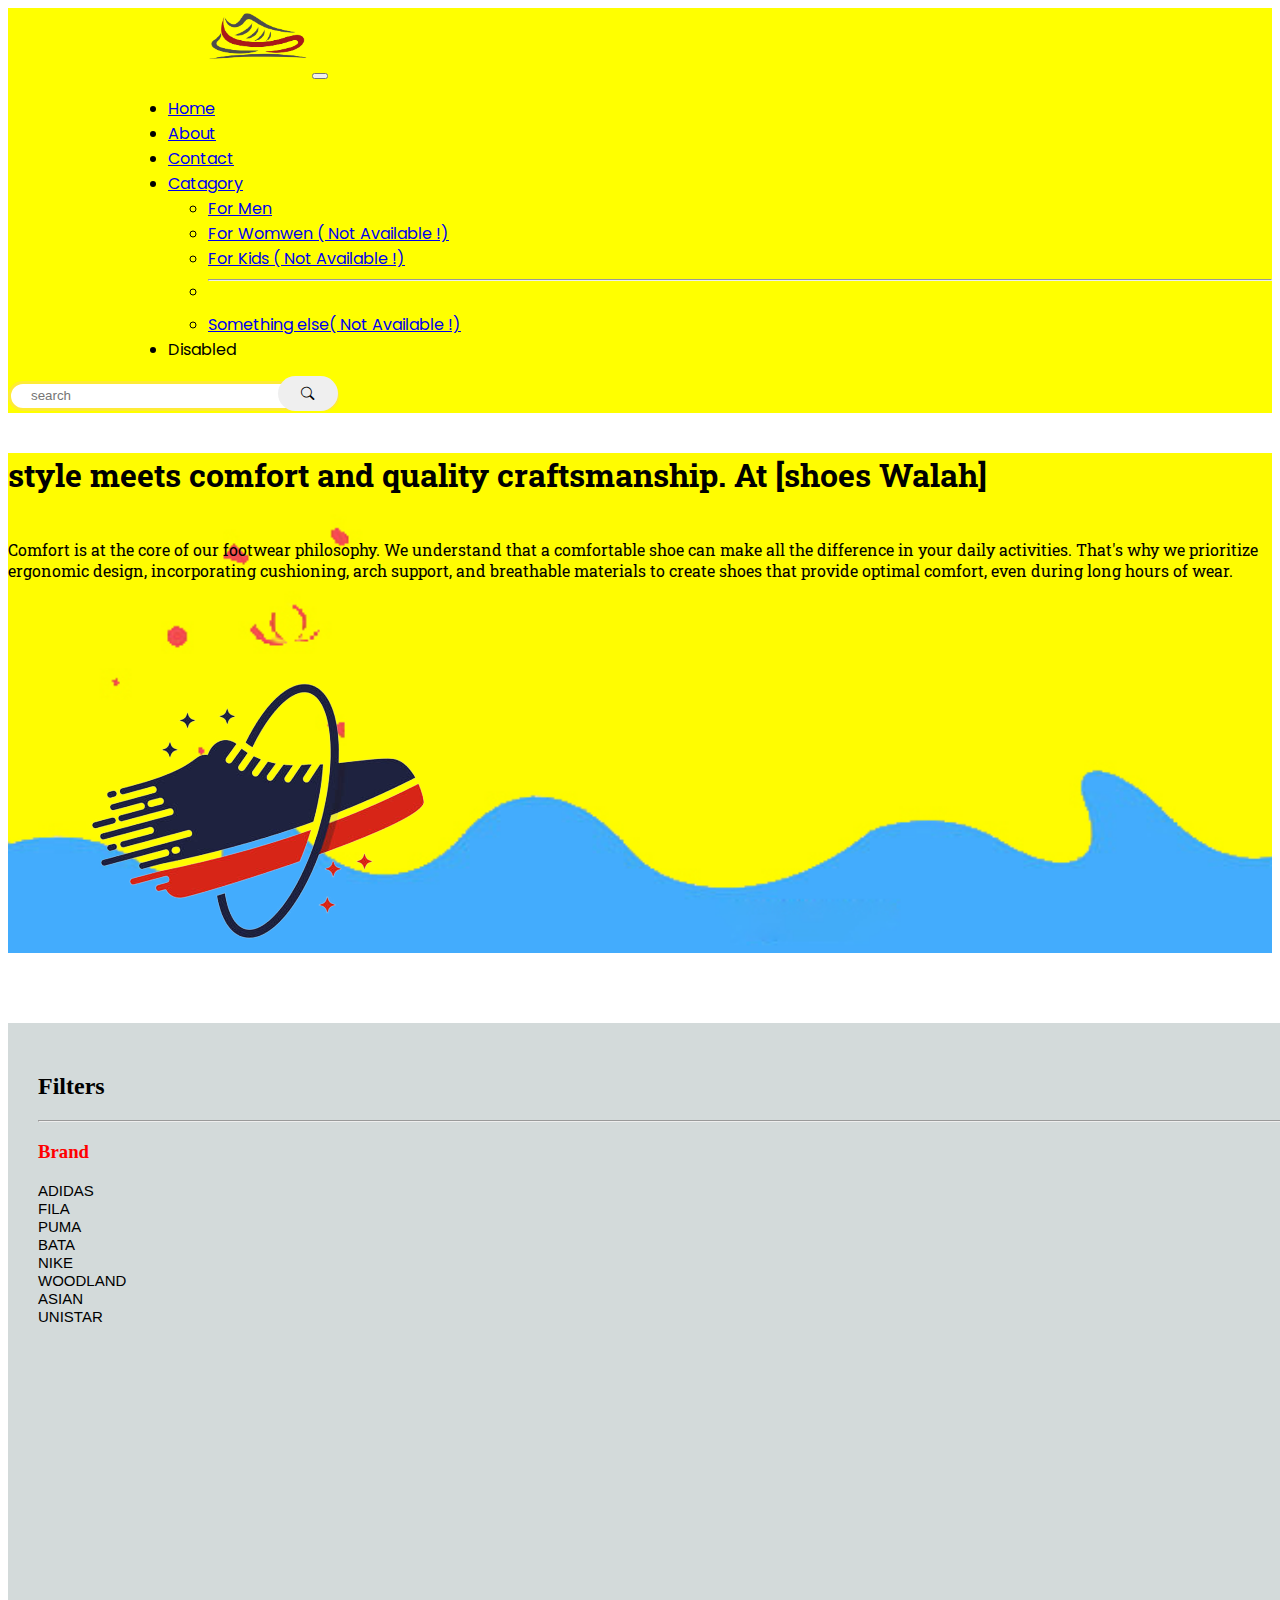
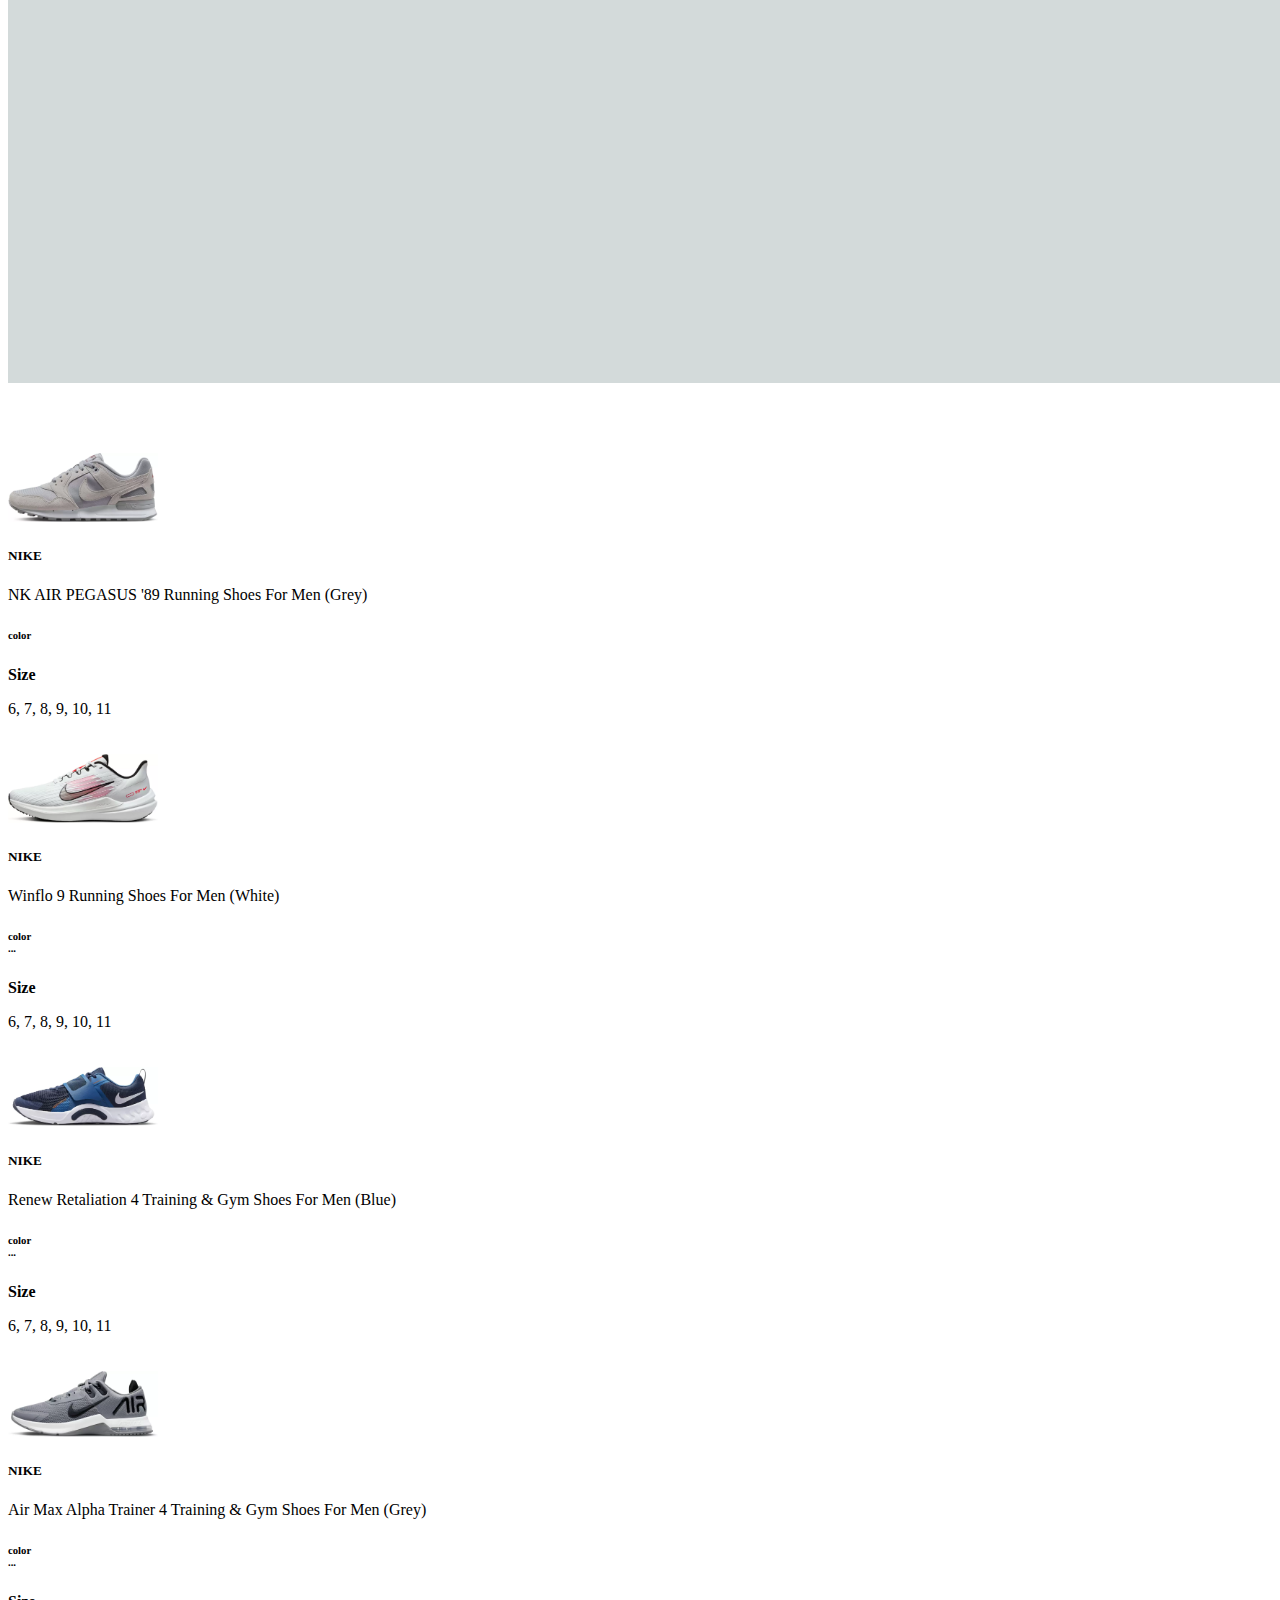
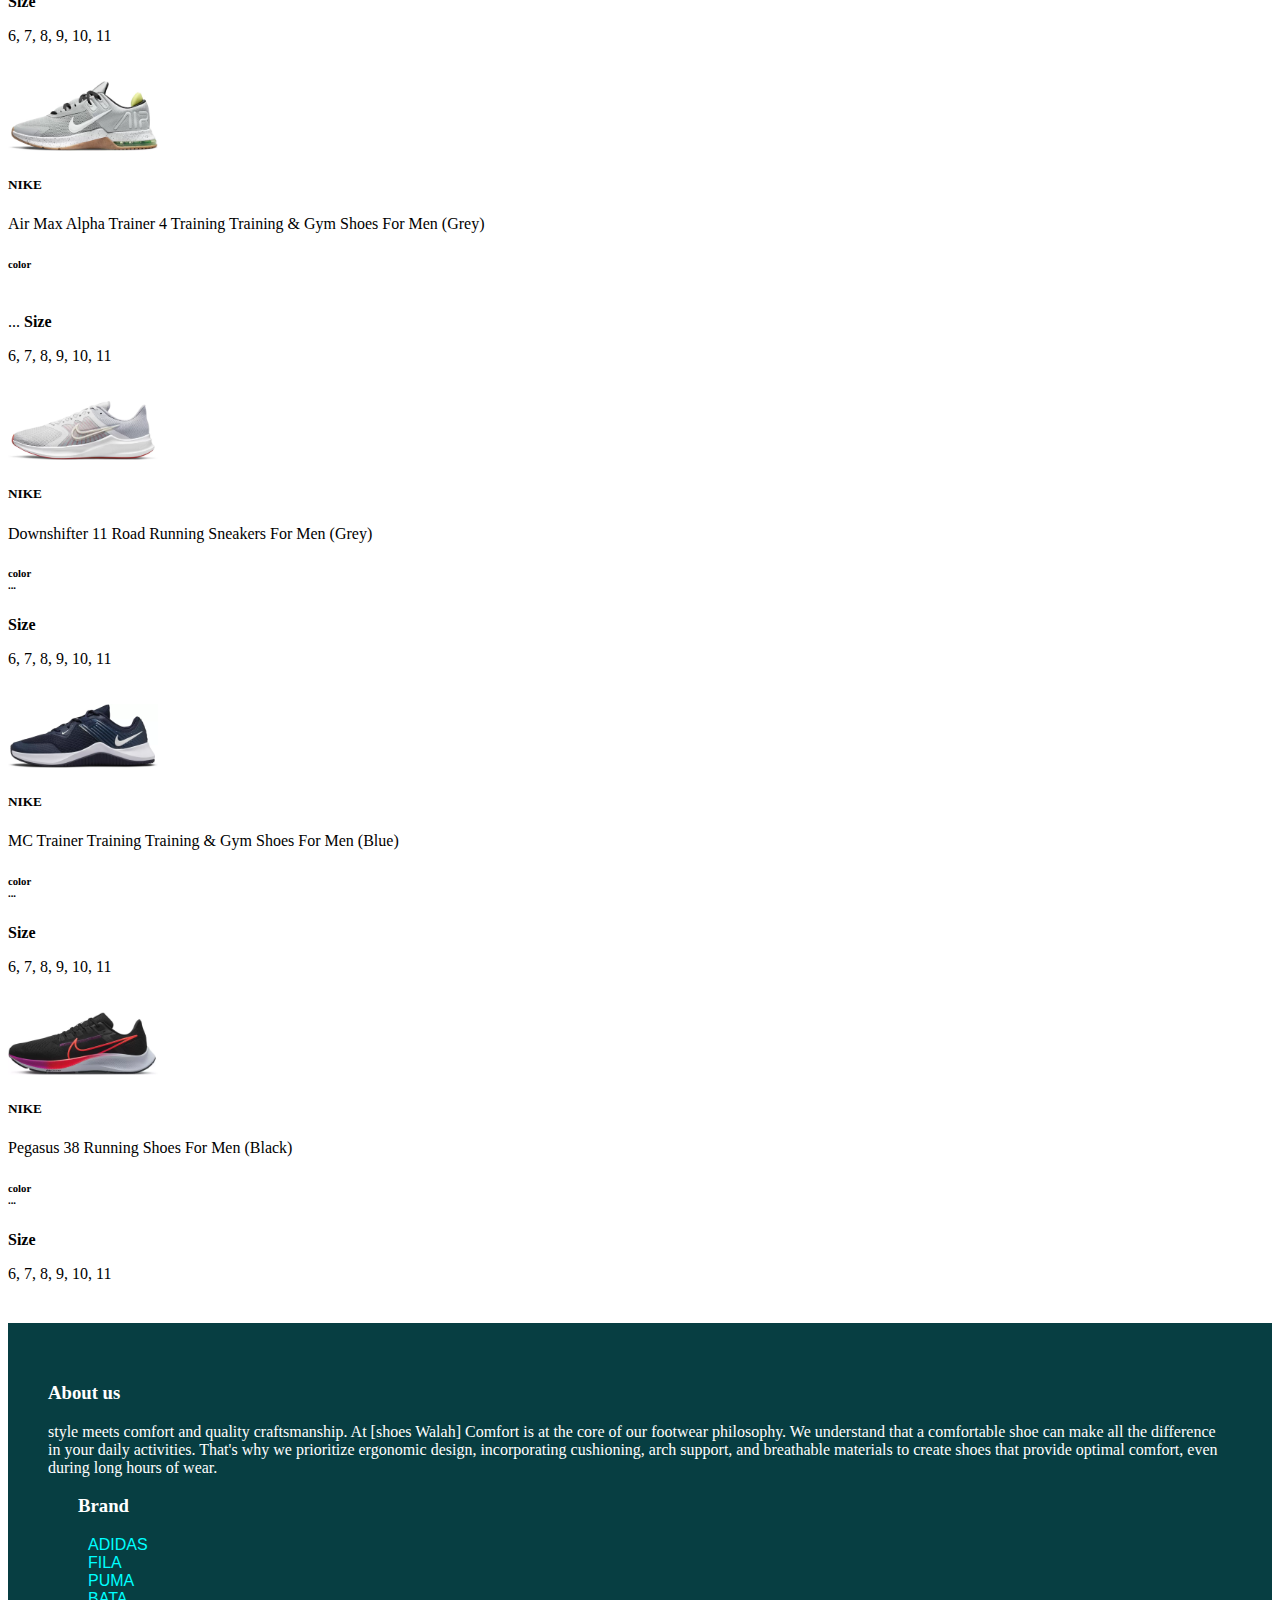
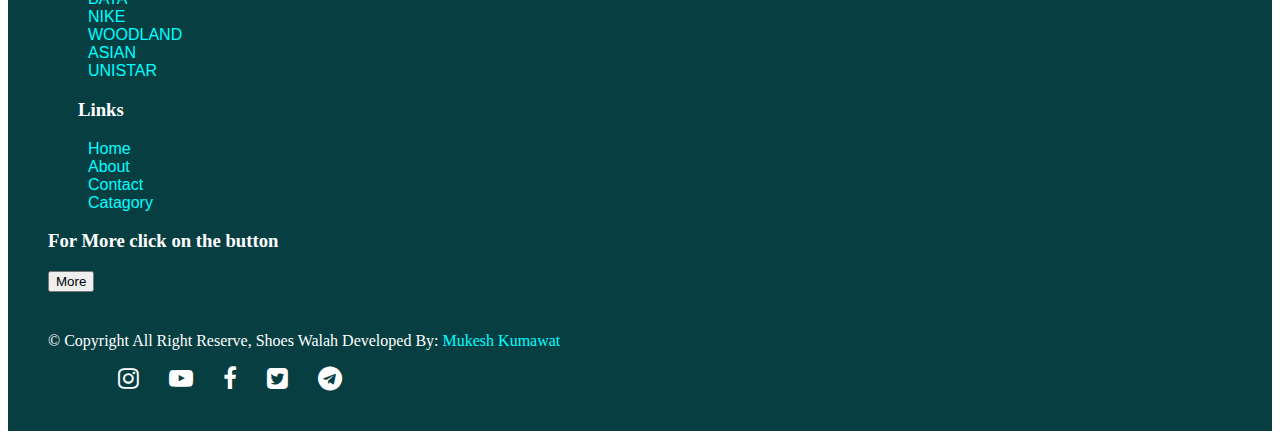
<file: nike.html>
<!doctype html>
<html lang="en">

<head>
  <meta charset="utf-8">
  <meta name="viewport" content="width=device-width, initial-scale=1">
  <title>Shoes Walah</title>
  <link rel="stylesheet" href="https://cdnjs.cloudflare.com/ajax/libs/font-awesome/4.7.0/css/font-awesome.min.css">
  <link rel="preconnect" href="https://fonts.googleapis.com">
  <link rel="preconnect" href="https://fonts.gstatic.com" crossorigin>
  <link href="https://fonts.googleapis.com/css2?family=Roboto+Slab&display=swap" rel="stylesheet">
  <link rel="preconnect" href="https://fonts.gstatic.com" crossorigin>
  <link href="https://fonts.googleapis.com/css2?family=Poppins:wght@500&display=swap" rel="stylesheet">
  <link rel="stylesheet" href="style.css">
  <link href="https://cdn.jsdelivr.net/npm/bootstrap@5.3.0/dist/css/bootstrap.min.css" rel="stylesheet"
    integrity="sha384-9ndCyUaIbzAi2FUVXJi0CjmCapSmO7SnpJef0486qhLnuZ2cdeRhO02iuK6FUUVM" crossorigin="anonymous">
  <link rel="stylesheet" href="https://cdn.jsdelivr.net/npm/bootstrap-icons@1.10.5/font/bootstrap-icons.css">
</head>

<body>
  <!--Nav bar-->
  <nav class="navbar navbar-expand-lg">
    <div class="container-fluid">
      <a class="navbar-brand " href="#"><img class="img-fluid" src="img/Shoes2.png" alt="" height="auto" width="100px"></a>
      <button class="navbar-toggler" type="button" data-bs-toggle="collapse" data-bs-target="#navbarSupportedContent"
        aria-controls="navbarSupportedContent" aria-expanded="false" aria-label="Toggle navigation">
        <span class="navbar-toggler-icon"></span>
      </button>
      <div class="collapse navbar-collapse" id="navbarSupportedContent">
        <ul class="navbar-nav me-auto mb-2 mb-lg-0">
          <li class="nav-item">
            <a class="nav-link active" aria-current="page" href="index.html">Home</a>
          </li>
          <li class="nav-item">
            <a class="nav-link" href="about.html">About</a>
          </li>
          <li class="nav-item">
            <a class="nav-link" href="contact.html">Contact</a>
          </li>
          <li class="nav-item dropdown">
            <a class="nav-link dropdown-toggle" href="#" role="button" data-bs-toggle="dropdown" aria-expanded="false">
              Catagory
            </a>
            <ul class="dropdown-menu">
              <li><a class="dropdown-item" href="index.html">For Men</a></li>
              <li><a class="dropdown-item" href="#">For Womwen ( Not Available !)</a></li>
              <li><a class="dropdown-item" href="#">For Kids ( Not Available !)</a></li>
              <li>
                <hr class="dropdown-divider">
              </li>
              <li><a class="dropdown-item" href="#">Something else( Not Available !)</a></li>
            </ul>
          </li>
          <li class="nav-item">
            <a class="nav-link disabled">Disabled</a>
          </li>
        </ul>
        <form>

          <input type="text" id="searchInput" name="searchInput" placeholder="search">
          <button class="btn btn-outline-danger btn-sm" type="submit" id="search-btn"><i
              class="bi bi-search"></i></button>
        </form>
      </div>
    </div>
  </nav>




  <div class="container-fluid">
    <div class="row background justify-content-center">
      <div class="col-lg-6">
  
        <h1>style meets comfort and quality craftsmanship. At [shoes Walah]</h1>
        <br>
        Comfort is at the core of our footwear philosophy. We understand that a comfortable shoe can make all the
        difference in your daily activities. That's why we prioritize ergonomic design, incorporating cushioning, arch
        support, and breathable materials to create shoes that provide optimal comfort, even during long hours of wear.
      </div>
      <div class="col-4">
        <img class="img-fluid" src="img/shoes_3-removebg-preview.png" alt="">
      </div>
    </div>
  </div>

  <!--Main container-->
  <div class="container-fluid">
    <div class="row " id="content-row">
      <div class="col-md-2">
        <input type="checkbox" id="check" name="" value="">
        <label for="check" id="check-btn"><i class="bi bi-filter-square-fill"></i></label>

        <ul id="filter-ul">
          <h2>Filters</h2>
          <hr style="width:100%">

          <h3>Brand</h3>

          <li> <a href="index.html">ADIDAS</a></li>
          <li> <a href="fila.html">FILA</a></li>
          <li> <a href="puma.html">PUMA</a></li>
          <li> <a href="bata.html">BATA</a></li>
          <li> <a href="nike.html">NIKE</a></li>
          <li> <a href="woodland.html">WOODLAND</a></li>
          <li> <a href="asian.html">ASIAN</a></li>
          <li> <a href="unistar.html">UNISTAR</a></li>

        </ul>
      </div>
      <div class="col-md-9" id="product">
        <div class="row justify-content-center">
          <div class="col-md-3 justify-content-center product-div"><img src="img/nike1.webp" alt="" width="150px"
              height="auto" class="img-fluid" id="adidas1">
            <h5>NIKE</h5>
            <p>NK AIR PEGASUS '89 Running Shoes For Men (Grey)</p>
            <h6>color</h6>

            <b>Size</b>
            <p>6, 7, 8, 9, 10, 11</p>
          </div>
          <div class="col-md-3 product-div"><img class="img-fluid" src="img/nike2.webp" alt="" width="150px" height="auto">
            <h5>NIKE</h5>
            <p>Winflo 9 Running Shoes For Men (White)</p>
            <h6>color<br>...</h6>
            <b>Size</b>
            <p>6, 7, 8, 9, 10, 11</p>
          </div>
          <div class="col-md-3 product-div"><img class="img-fluid" src="img/nike3.webp" alt="" width="150px" height="auto">
            <h5>NIKE</h5>
            <p>Renew Retaliation 4 Training & Gym Shoes For Men (Blue)</p>
            <h6>color<br>...</h6>
            <b>Size</b>
            <p>6, 7, 8, 9, 10, 11</p>
          </div>
          <div class="col-md-3 product-div"><img class="img-fluid" src="img/nike4.webp" alt="" width="150px" height="auto">
            <h5>NIKE</h5>
            <p>Air Max Alpha Trainer 4 Training & Gym Shoes For Men (Grey)</p>
            <h6>color<br>...</h6>
            <b>Size</b>
            <p>6, 7, 8, 9, 10, 11</p>
          </div>
          <div class="row justify-content-center">
            <div class="col-md-3 justify-content-center product-div"><img src="img/nike5.webp" alt="" width="150px"
                height="auto" class="img-fluid" id="adidas1">
              <h5>NIKE</h5>
              <p>Air Max Alpha Trainer 4 Training Training & Gym Shoes For Men (Grey)</p>
              <h6>color</h6>
              <br>...
              <b>Size</b>
              <p>6, 7, 8, 9, 10, 11</p>
            </div>
            <div class="col-md-3 product-div"><img class="img-fluid" src="img/nike6.webp" alt="" width="150px"
                height="auto">
              <h5>NIKE</h5>
              <p>Downshifter 11 Road Running Sneakers For Men (Grey)</p>
              <h6>color<br>...</h6>
              <b>Size</b>
              <p>6, 7, 8, 9, 10, 11</p>
            </div>
            <div class="col-md-3 product-div"><img class="img-fluid" src="img/nike7.webp" alt="" width="150px"
                height="auto">
              <h5>NIKE</h5>
              <p>MC Trainer Training Training & Gym Shoes For Men (Blue)</p>
              <h6>color<br>...</h6>
              <b>Size</b>
              <p>6, 7, 8, 9, 10, 11</p>
            </div>
            <div class="col-md-3 product-div"><img class="img-fluid" src="img/nike8.webp" alt="" width="150px"
                height="auto">
              <h5>NIKE</h5>
              <p>Pegasus 38 Running Shoes For Men (Black)</p>
              <h6>color<br>...</h6>
              <b>Size</b>
              <p>6, 7, 8, 9, 10, 11</p>
            </div>
          </div>
        </div>
      </div>
    </div>
  </div>

  <div class="container-fluid footer">
    <div class="row justify-content-center">
      <div class="col-md-4">
        <h3>About us</h3>
        <p>style meets comfort and quality craftsmanship. At [shoes Walah]
          Comfort is at the core of our footwear philosophy. We understand that a comfortable shoe can make all the
          difference in your daily activities. That's why we prioritize ergonomic design, incorporating cushioning, arch
          support, and breathable materials to create shoes that provide optimal comfort, even during long hours of
          wear.</p>
      </div>
      <div class="col-md-2">
        <h3 style="padding-left: 30px;">Brand</h3>
        <ul id="footer-brand">
          <li> <a href="index.html">ADIDAS</a></li>
          <li> <a href="fila.html">FILA</a></li>
          <li> <a href="puma.html">PUMA</a></li>
          <li> <a href="bata.html">BATA</a></li>
          <li> <a href="nike.html">NIKE</a></li>
          <li> <a href="woodland.html">WOODLAND</a></li>
          <li> <a href="asian.html">ASIAN</a></li>
          <li> <a href="unistar.html">UNISTAR</a></li>
        </ul>
      </div>
      <div class="col-md-2">
        <h3 style="padding-left: 30px;">Links</h3>
        <ul id="footer-links">
          <li><a href="index.html">Home</a></li>
          <li><a href="about.html">About</a></li>
          <li><a href="contact.html">Contact</a></li>
          <li><a href="index.html">Catagory</a></li>
        </ul>
      </div>
      <div class="col-md-3">
        <h3>For More click on the button</h3>
        <button type="button" class="btn btn-outline-info btn-sm">More</button>
      </div>


      <div class="row justify-conten" id="footer-developer">
        <div class="col-md-8">
          <p>© Copyright All Right Reserve, Shoes Walah Developed By:<span style="color: aqua;"> Mukesh Kumawat</span>
          </p>
        </div>
        <div class="col-md-3">
          <ul id="faicons" style="margin:0">
            <li><a href="#"><i class="fa fa-instagram" style="font-size:24px;color:rgb(255, 255, 255)"></i></a></li>
            <li><a href="#"><i class="fa fa-youtube-play" style="font-size:24px;color:rgb(255, 255, 255)"></i></a></li>
            <li><a href="#"><i class="fa fa-facebook-f" style="font-size:24px;color:rgb(255, 255, 255)"></i></a></li>
            <li><a href="#"><i class="fa fa-twitter-square" style="font-size:24px;color:rgb(255, 255, 255)"></i></a>
            </li>
            <li><a href="#"><i class="fa fa-telegram" style="font-size:24px;color:rgb(255, 255, 255)"></i></a></li>
          </ul>
        </div>
      </div>
    </div>
  </div>
  <script src="https://cdn.jsdelivr.net/npm/bootstrap@5.3.0/dist/js/bootstrap.bundle.min.js"
    integrity="sha384-geWF76RCwLtnZ8qwWowPQNguL3RmwHVBC9FhGdlKrxdiJJigb/j/68SIy3Te4Bkz"
    crossorigin="anonymous"></script>
</body>

</html>
</file>
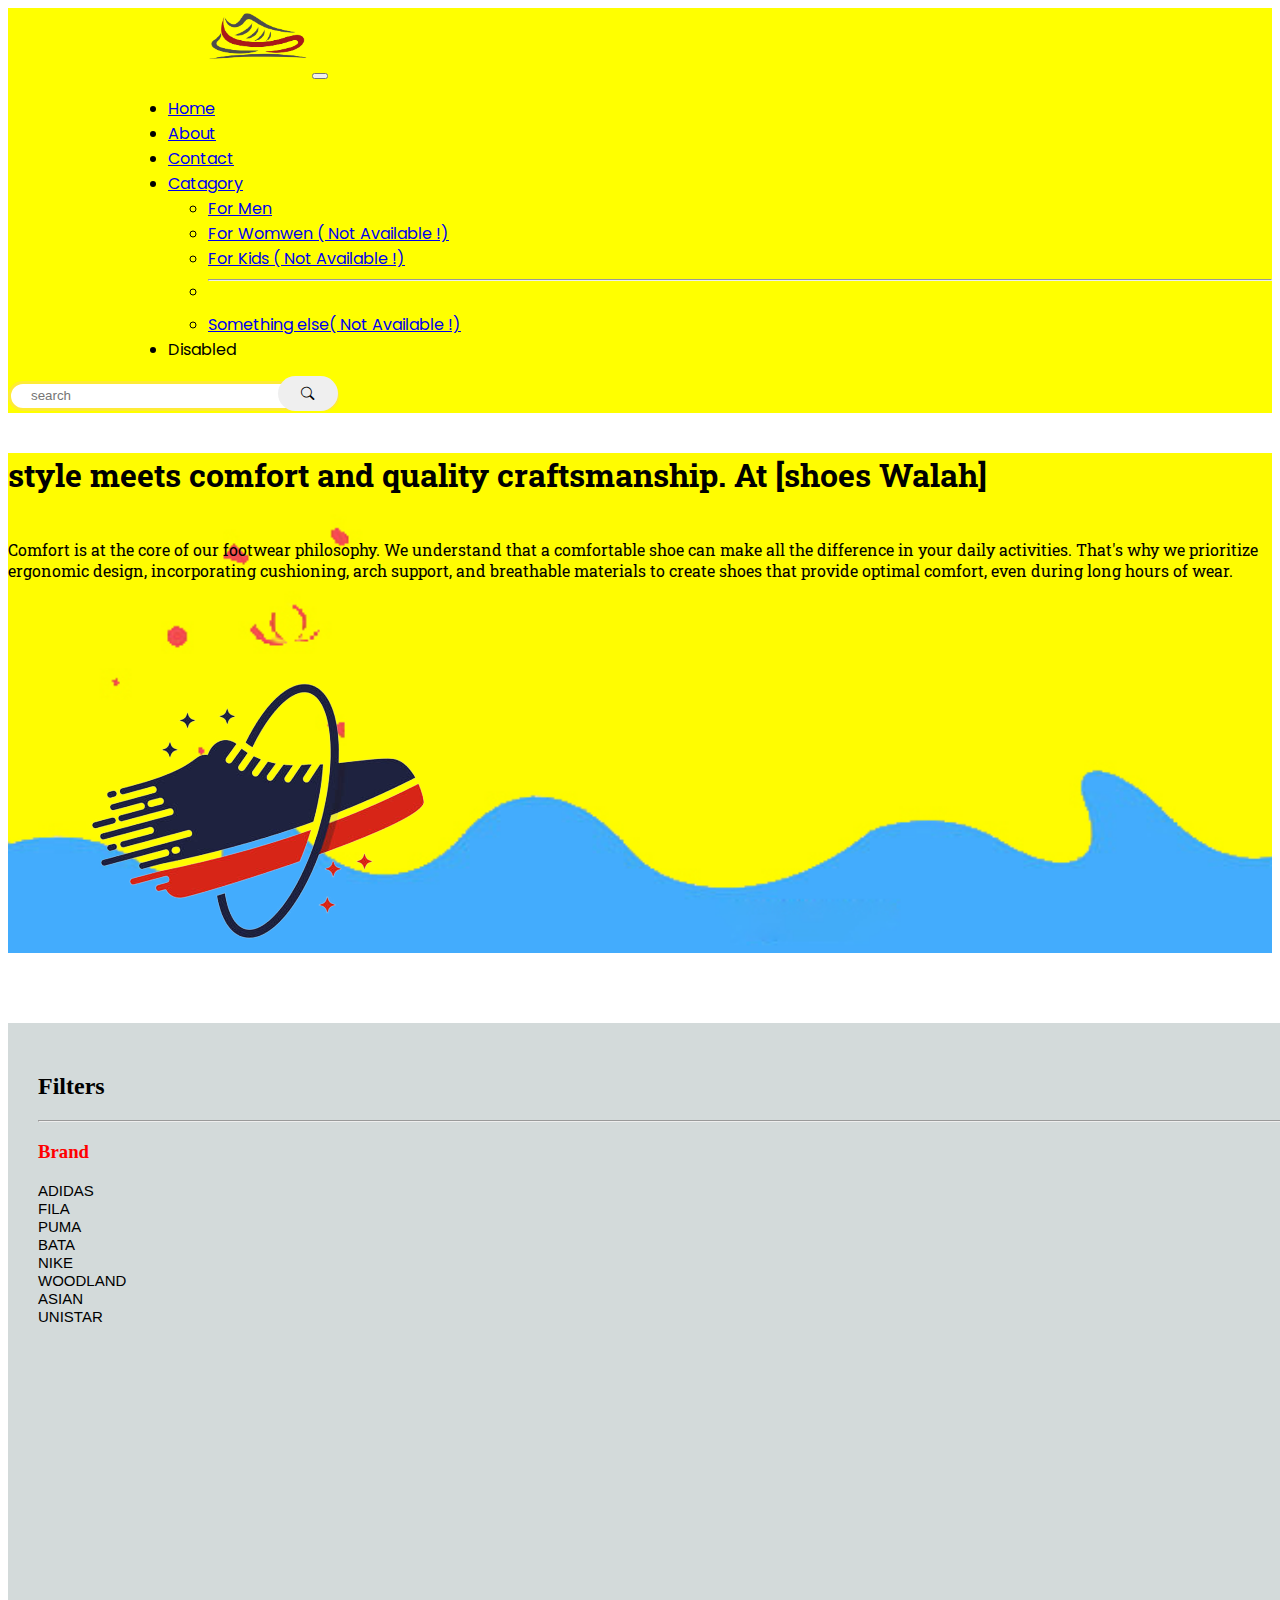
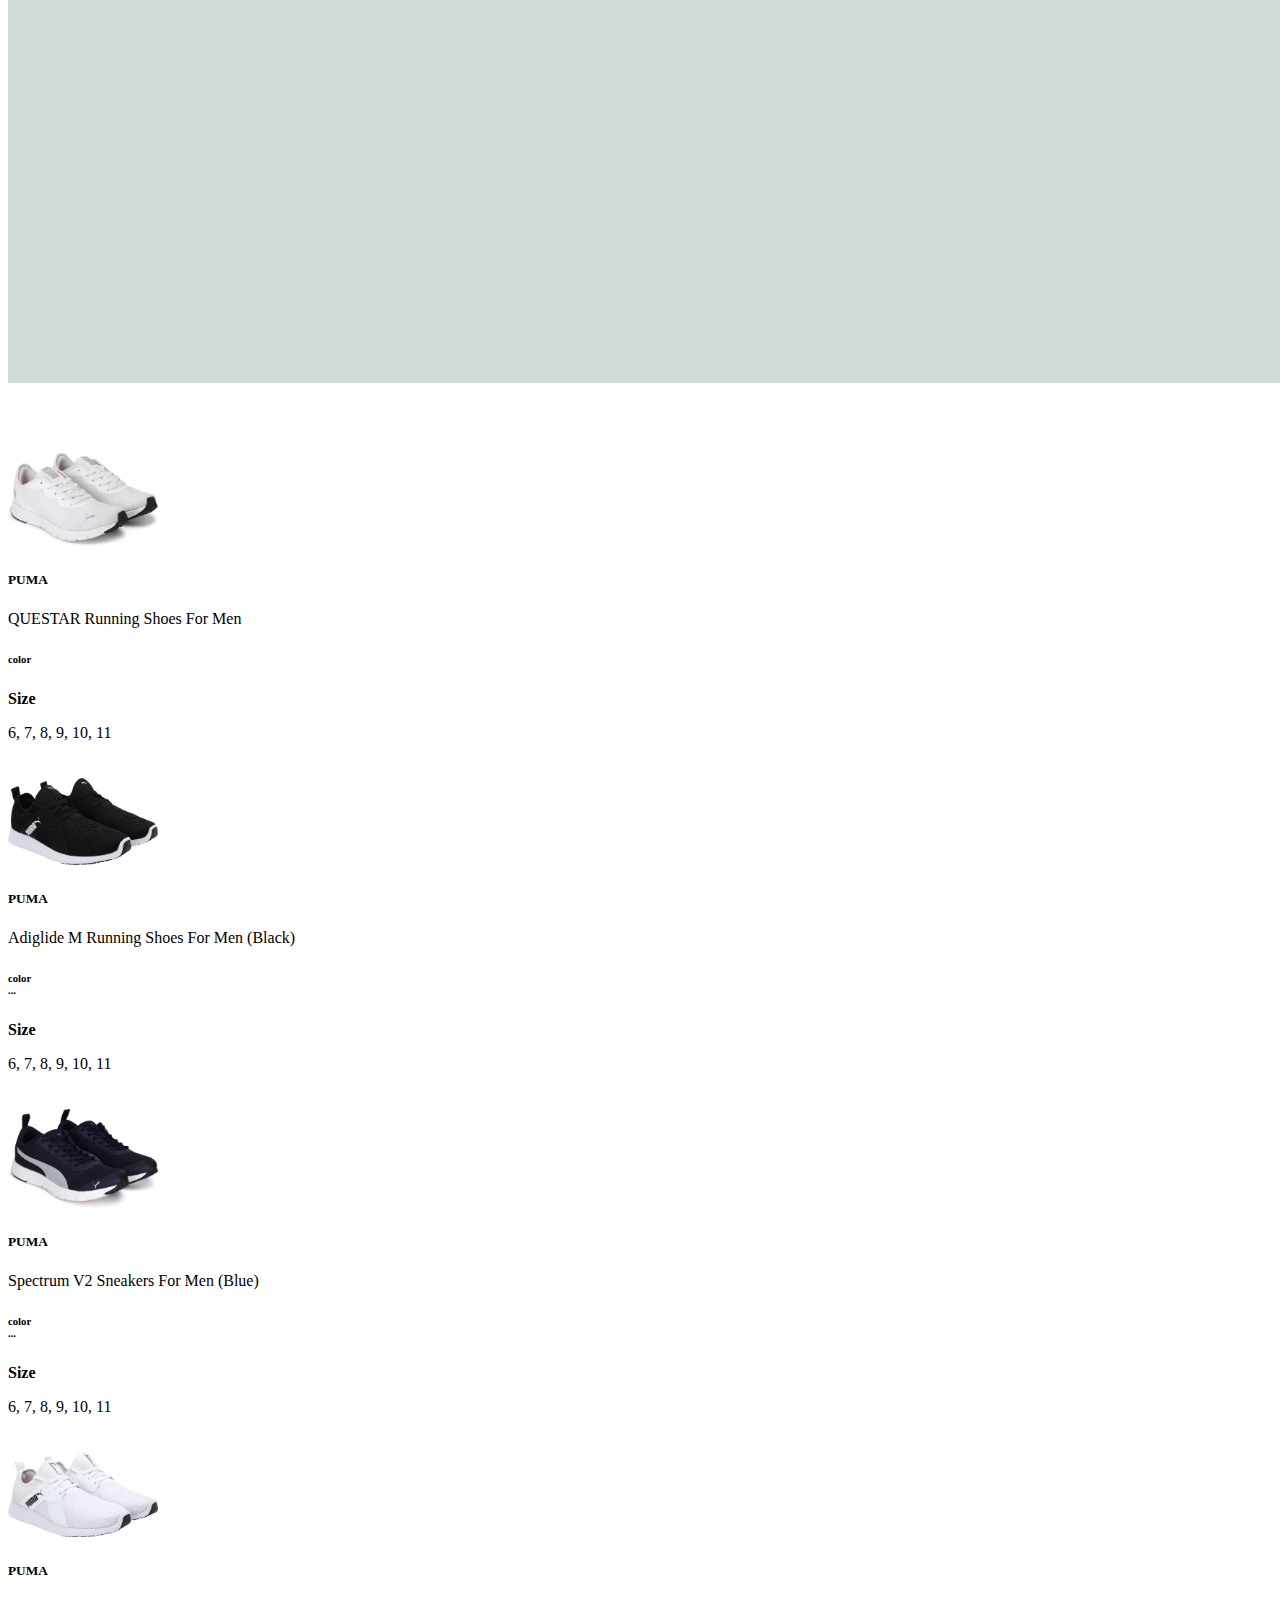
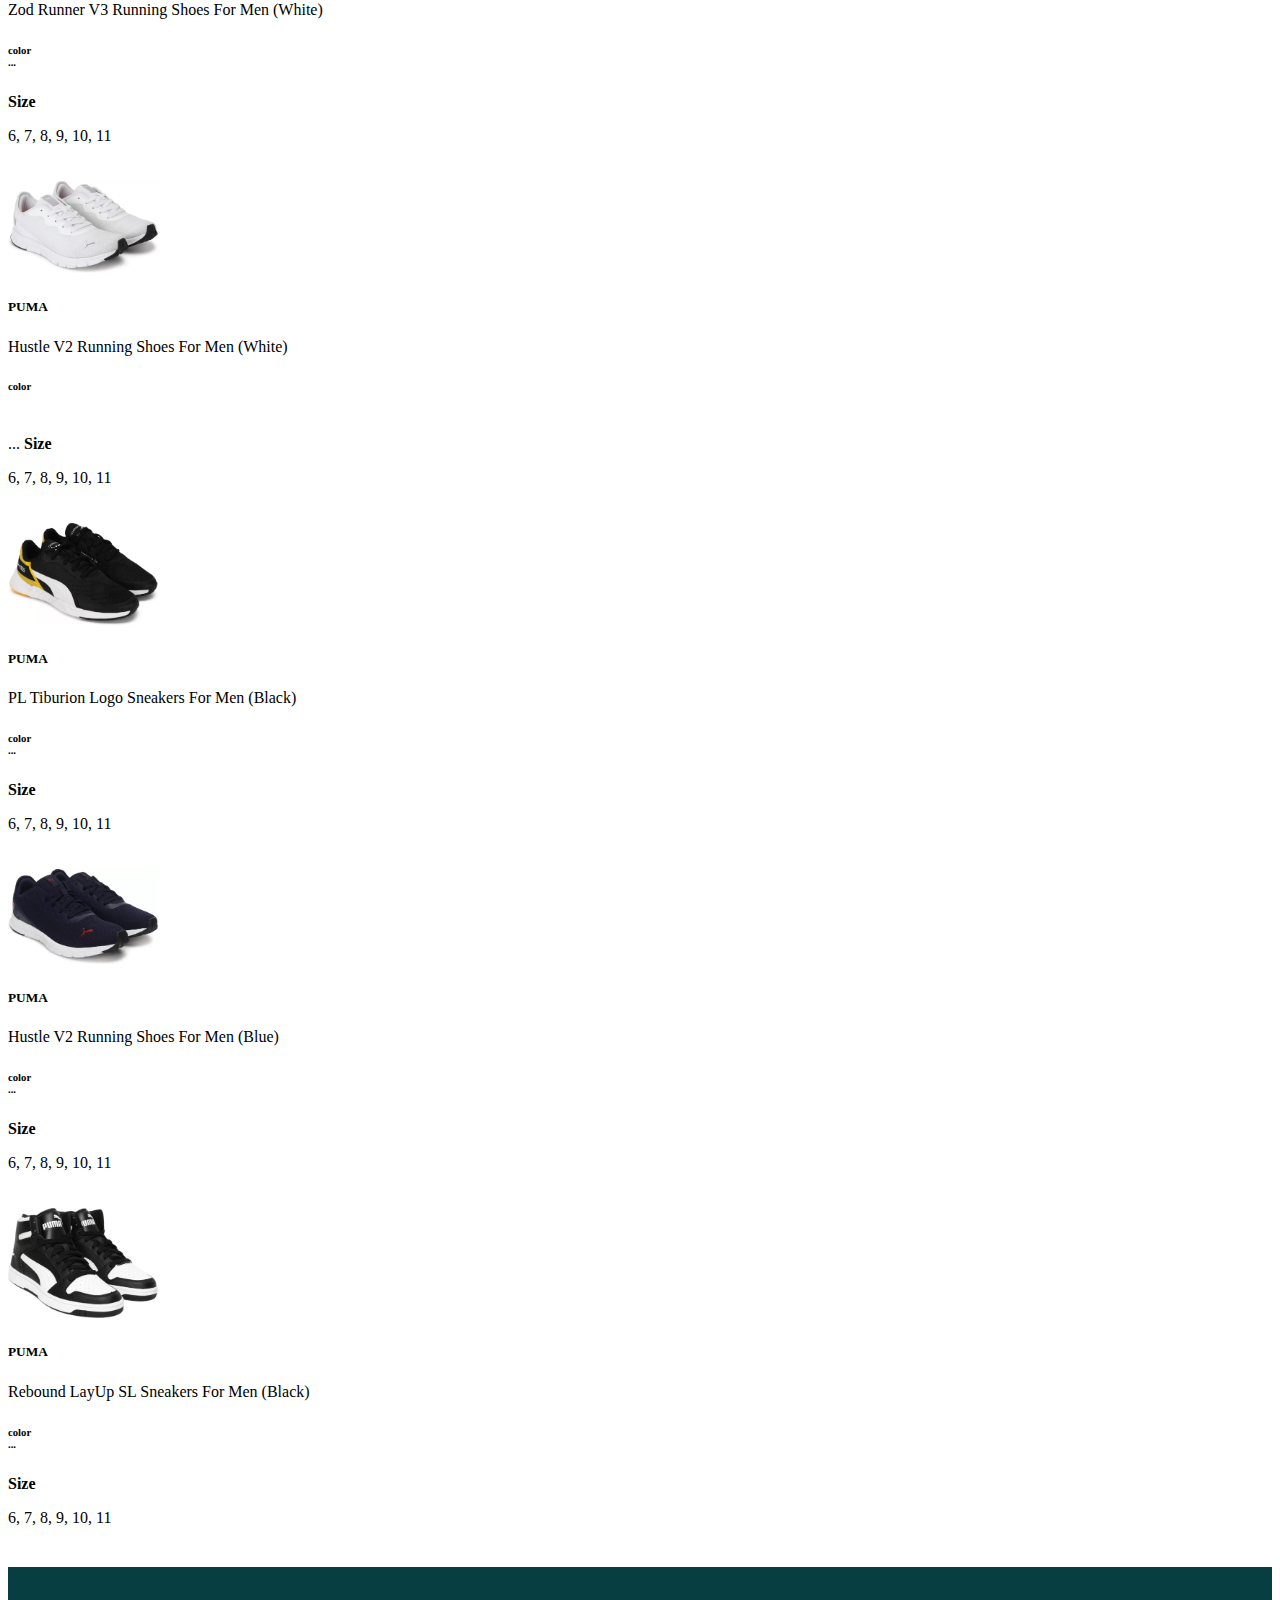
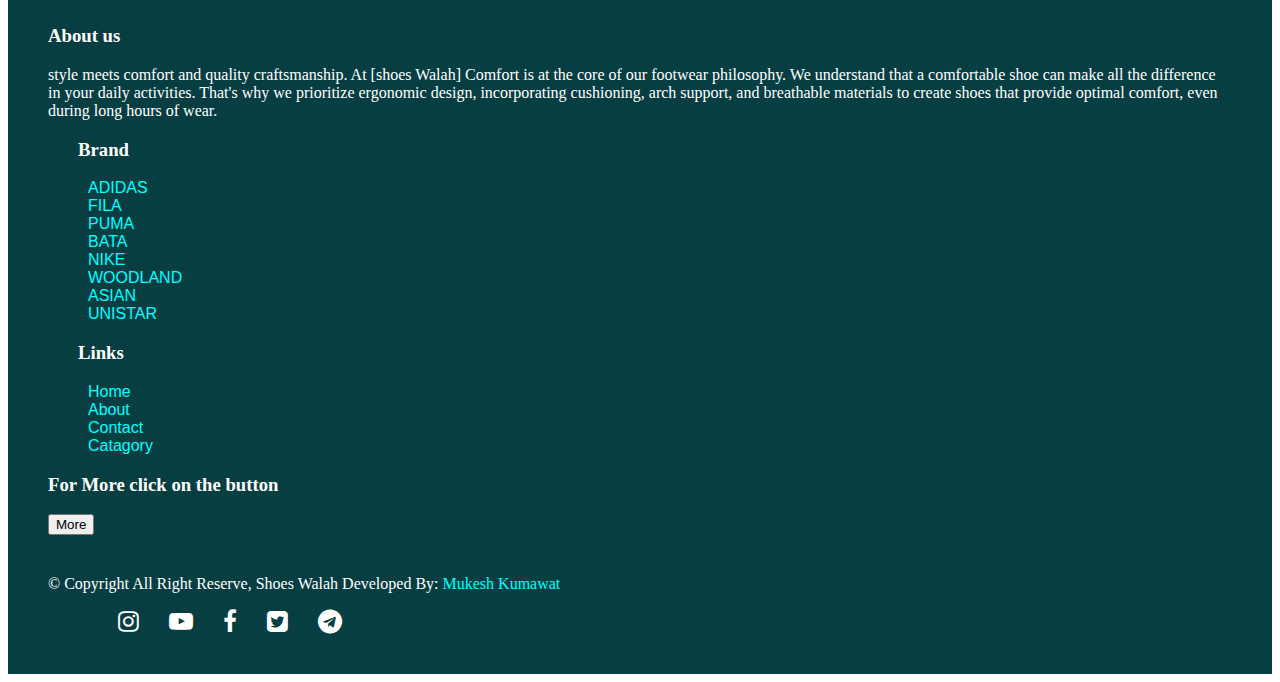
<file: puma.html>
<!doctype html>
<html lang="en">

<head>
  <meta charset="utf-8">
  <meta name="viewport" content="width=device-width, initial-scale=1">
  <title>Shoes Walah</title>
  <link rel="stylesheet" href="https://cdnjs.cloudflare.com/ajax/libs/font-awesome/4.7.0/css/font-awesome.min.css">
  <link rel="preconnect" href="https://fonts.googleapis.com">
  <link rel="preconnect" href="https://fonts.gstatic.com" crossorigin>
  <link href="https://fonts.googleapis.com/css2?family=Roboto+Slab&display=swap" rel="stylesheet">
  <link rel="preconnect" href="https://fonts.gstatic.com" crossorigin>
  <link href="https://fonts.googleapis.com/css2?family=Poppins:wght@500&display=swap" rel="stylesheet">
  <link rel="stylesheet" href="style.css">
  <link href="https://cdn.jsdelivr.net/npm/bootstrap@5.3.0/dist/css/bootstrap.min.css" rel="stylesheet"
    integrity="sha384-9ndCyUaIbzAi2FUVXJi0CjmCapSmO7SnpJef0486qhLnuZ2cdeRhO02iuK6FUUVM" crossorigin="anonymous">
  <link rel="stylesheet" href="https://cdn.jsdelivr.net/npm/bootstrap-icons@1.10.5/font/bootstrap-icons.css">
</head>

<body>
  <!--Nav bar-->
  <nav class="navbar navbar-expand-lg">
    <div class="container-fluid">
      <a class="navbar-brand " href="#"><img class="img-fluid" src="img/Shoes2.png" alt="" height="auto" width="100px"></a>
      <button class="navbar-toggler" type="button" data-bs-toggle="collapse" data-bs-target="#navbarSupportedContent"
        aria-controls="navbarSupportedContent" aria-expanded="false" aria-label="Toggle navigation">
        <span class="navbar-toggler-icon"></span>
      </button>
      <div class="collapse navbar-collapse" id="navbarSupportedContent">
        <ul class="navbar-nav me-auto mb-2 mb-lg-0">
          <li class="nav-item">
            <a class="nav-link active" aria-current="page" href="index.html">Home</a>
          </li>
          <li class="nav-item">
            <a class="nav-link" href="about.html">About</a>
          </li>
          <li class="nav-item">
            <a class="nav-link" href="contact.html">Contact</a>
          </li>
          <li class="nav-item dropdown">
            <a class="nav-link dropdown-toggle" href="#" role="button" data-bs-toggle="dropdown" aria-expanded="false">
              Catagory
            </a>
            <ul class="dropdown-menu">
              <li><a class="dropdown-item" href="index.html">For Men</a></li>
              <li><a class="dropdown-item" href="#">For Womwen ( Not Available !)</a></li>
              <li><a class="dropdown-item" href="#">For Kids ( Not Available !)</a></li>
              <li>
                <hr class="dropdown-divider">
              </li>
              <li><a class="dropdown-item" href="#">Something else( Not Available !)</a></li>
            </ul>
          </li>
          <li class="nav-item">
            <a class="nav-link disabled">Disabled</a>
          </li>
        </ul>
        <form>

          <input type="text" id="searchInput" name="searchInput" placeholder="search">
          <button class="btn btn-outline-danger btn-sm" type="submit" id="search-btn"><i
              class="bi bi-search"></i></button>
        </form>
      </div>
    </div>
  </nav>




  <div class="container-fluid">
    <div class="row background justify-content-center">
      <div class="col-lg-6">
    
        <h1>style meets comfort and quality craftsmanship. At [shoes Walah]</h1>
        <br>
        Comfort is at the core of our footwear philosophy. We understand that a comfortable shoe can make all the
        difference in your daily activities. That's why we prioritize ergonomic design, incorporating cushioning, arch
        support, and breathable materials to create shoes that provide optimal comfort, even during long hours of wear.
      </div>
      <div class="col-4">
        <img class="img-fluid" src="img/shoes_3-removebg-preview.png" alt="">
      </div>
    </div>
  </div>

  <!--Main container-->
  <div class="container-fluid">
    <div class="row " id="content-row">
      <div class="col-md-2">
        <input type="checkbox" id="check" name="" value="">
        <label for="check" id="check-btn"><i class="bi bi-filter-square-fill"></i></label>

        <ul id="filter-ul">
          <h2>Filters</h2>
          <hr style="width:100%">

          <h3>Brand</h3>

          <li> <a href="index.html">ADIDAS</a></li>
          <li> <a href="fila.html">FILA</a></li>
          <li> <a href="puma.html">PUMA</a></li>
          <li> <a href="bata.html">BATA</a></li>
          <li> <a href="nike.html">NIKE</a></li>
          <li> <a href="woodland.html">WOODLAND</a></li>
          <li> <a href="asian.html">ASIAN</a></li>
          <li> <a href="unistar.html">UNISTAR</a></li>

        </ul>
      </div>
      <div class="col-md-9" id="product">
        <div class="row justify-content-center">
          <div class="col-md-3 justify-content-center product-div"><img src="img/puma1.webp" alt="" width="150px"
              height="auto" class="img-fluid" id="adidas1">
            <h5>PUMA</h5>
            <p>QUESTAR Running Shoes For Men</p>
            <h6>color</h6>

            <b>Size</b>
            <p>6, 7, 8, 9, 10, 11</p>
          </div>
          <div class="col-md-3 product-div"><img class="img-fluid" src="img/puma2.webp" alt="" width="150px" height="auto">
            <h5>PUMA</h5>
            <p>Adiglide M Running Shoes For Men (Black)</p>
            <h6>color<br>...</h6>
            <b>Size</b>
            <p>6, 7, 8, 9, 10, 11</p>
          </div>
          <div class="col-md-3 product-div"><img class="img-fluid" src="img/puma4.webp" alt="" width="150px" height="auto">
            <h5>PUMA</h5>
            <p>Spectrum V2 Sneakers For Men (Blue)</p>
            <h6>color<br>...</h6>
            <b>Size</b>
            <p>6, 7, 8, 9, 10, 11</p>
          </div>
          <div class="col-md-3 product-div"><img class="img-fluid" src="img/puma5.webp" alt="" width="150px" height="auto">
            <h5>PUMA</h5>
            <p>Zod Runner V3 Running Shoes For Men (White)</p>
            <h6>color<br>...</h6>
            <b>Size</b>
            <p>6, 7, 8, 9, 10, 11</p>
          </div>
          <div class="row justify-content-center">
            <div class="col-md-3 justify-content-center product-div"><img src="img/puma6.webp" alt="" width="150px"
                height="auto" class="img-fluid" id="adidas1">
              <h5>PUMA</h5>
              <p>Hustle V2 Running Shoes For Men (White)</p>
              <h6>color</h6>
              <br>...
              <b>Size</b>
              <p>6, 7, 8, 9, 10, 11</p>
            </div>
            <div class="col-md-3 product-div"><img class="img-fluid" src="img/puma7.webp" alt="" width="150px"
                height="auto">
              <h5>PUMA</h5>
              <p>PL Tiburion Logo Sneakers For Men (Black)</p>
              <h6>color<br>...</h6>
              <b>Size</b>
              <p>6, 7, 8, 9, 10, 11</p>
            </div>
            <div class="col-md-3 product-div"><img class="img-fluid" src="img/puma8.webp" alt="" width="150px"
                height="auto">
              <h5>PUMA</h5>
              <p>Hustle V2 Running Shoes For Men (Blue)</p>
              <h6>color<br>...</h6>
              <b>Size</b>
              <p>6, 7, 8, 9, 10, 11</p>
            </div>
            <div class="col-md-3 product-div"><img class="img-fluid" src="img/puma9.webp" alt="" width="150px"
                height="auto">
              <h5>PUMA</h5>
              <p>Rebound LayUp SL Sneakers For Men (Black)</p>
              <h6>color<br>...</h6>
              <b>Size</b>
              <p>6, 7, 8, 9, 10, 11</p>
            </div>
          </div>
        </div>
      </div>
    </div>
  </div>

  <div class="container-fluid footer">
    <div class="row justify-content-center">
      <div class="col-md-4">
        <h3>About us</h3>
        <p>style meets comfort and quality craftsmanship. At [shoes Walah]
          Comfort is at the core of our footwear philosophy. We understand that a comfortable shoe can make all the
          difference in your daily activities. That's why we prioritize ergonomic design, incorporating cushioning, arch
          support, and breathable materials to create shoes that provide optimal comfort, even during long hours of
          wear.</p>
      </div>
      <div class="col-md-2">
        <h3 style="padding-left: 30px;">Brand</h3>
        <ul id="footer-brand">
          <li> <a href="index.html">ADIDAS</a></li>
          <li> <a href="fila.html">FILA</a></li>
          <li> <a href="puma.html">PUMA</a></li>
          <li> <a href="bata.html">BATA</a></li>
          <li> <a href="nike.html">NIKE</a></li>
          <li> <a href="woodland.html">WOODLAND</a></li>
          <li> <a href="asian.html">ASIAN</a></li>
          <li> <a href="unistar.html">UNISTAR</a></li>
        </ul>
      </div>
      <div class="col-md-2">
        <h3 style="padding-left: 30px;">Links</h3>
        <ul id="footer-links">
          <li><a href="index.html">Home</a></li>
          <li><a href="about.html">About</a></li>
          <li><a href="contact.html">Contact</a></li>
          <li><a href="index.html">Catagory</a></li>
        </ul>
      </div>
      <div class="col-md-3">
        <h3>For More click on the button</h3>
        <button type="button" class="btn btn-outline-info btn-sm">More</button>
      </div>


      <div class="row justify-conten" id="footer-developer">
        <div class="col-md-8">
          <p>© Copyright All Right Reserve, Shoes Walah Developed By:<span style="color: aqua;"> Mukesh Kumawat</span>
          </p>
        </div>
        <div class="col-md-3">
          <ul id="faicons" style="margin:0">
            <li><a href="#"><i class="fa fa-instagram" style="font-size:24px;color:rgb(255, 255, 255)"></i></a></li>
            <li><a href="#"><i class="fa fa-youtube-play" style="font-size:24px;color:rgb(255, 255, 255)"></i></a></li>
            <li><a href="#"><i class="fa fa-facebook-f" style="font-size:24px;color:rgb(255, 255, 255)"></i></a></li>
            <li><a href="#"><i class="fa fa-twitter-square" style="font-size:24px;color:rgb(255, 255, 255)"></i></a>
            </li>
            <li><a href="#"><i class="fa fa-telegram" style="font-size:24px;color:rgb(255, 255, 255)"></i></a></li>
          </ul>
        </div>
      </div>
    </div>
  </div>
  <script src="https://cdn.jsdelivr.net/npm/bootstrap@5.3.0/dist/js/bootstrap.bundle.min.js"
    integrity="sha384-geWF76RCwLtnZ8qwWowPQNguL3RmwHVBC9FhGdlKrxdiJJigb/j/68SIy3Te4Bkz"
    crossorigin="anonymous"></script>
</body>

</html>
</file>
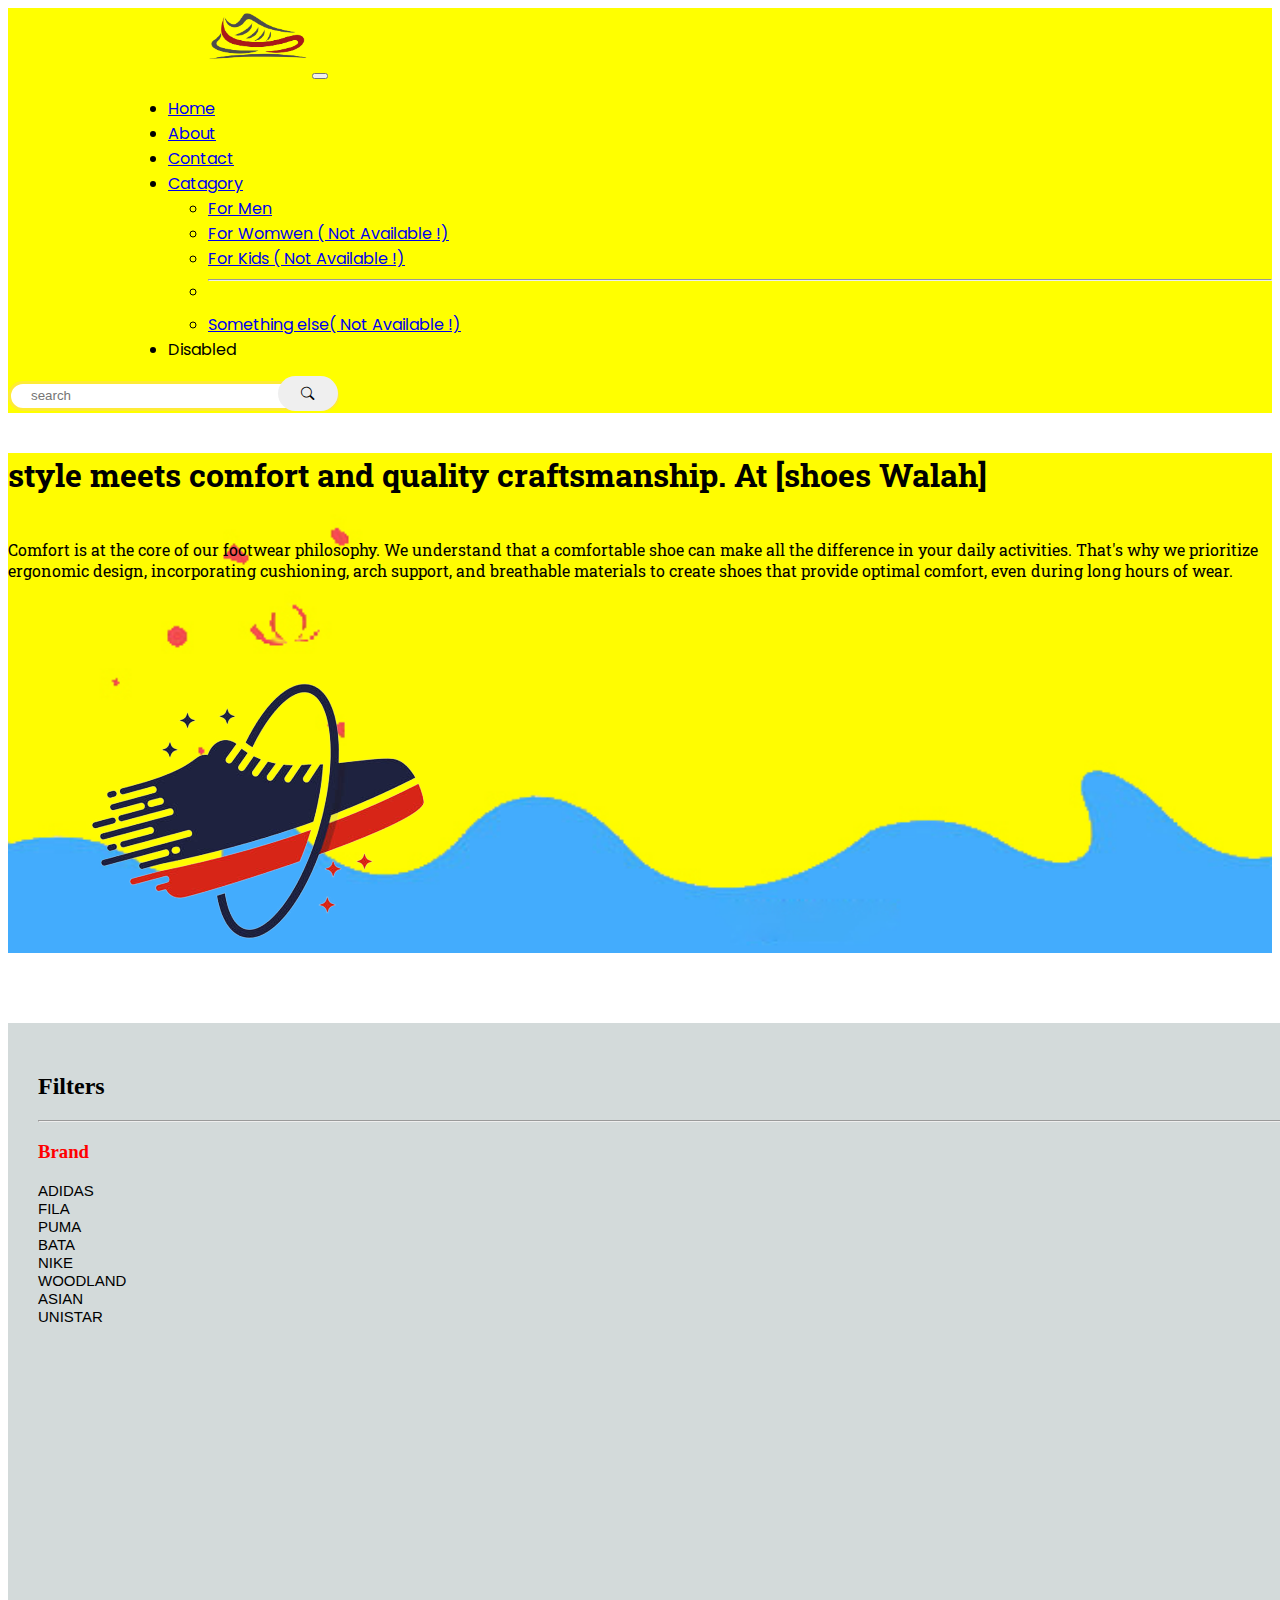
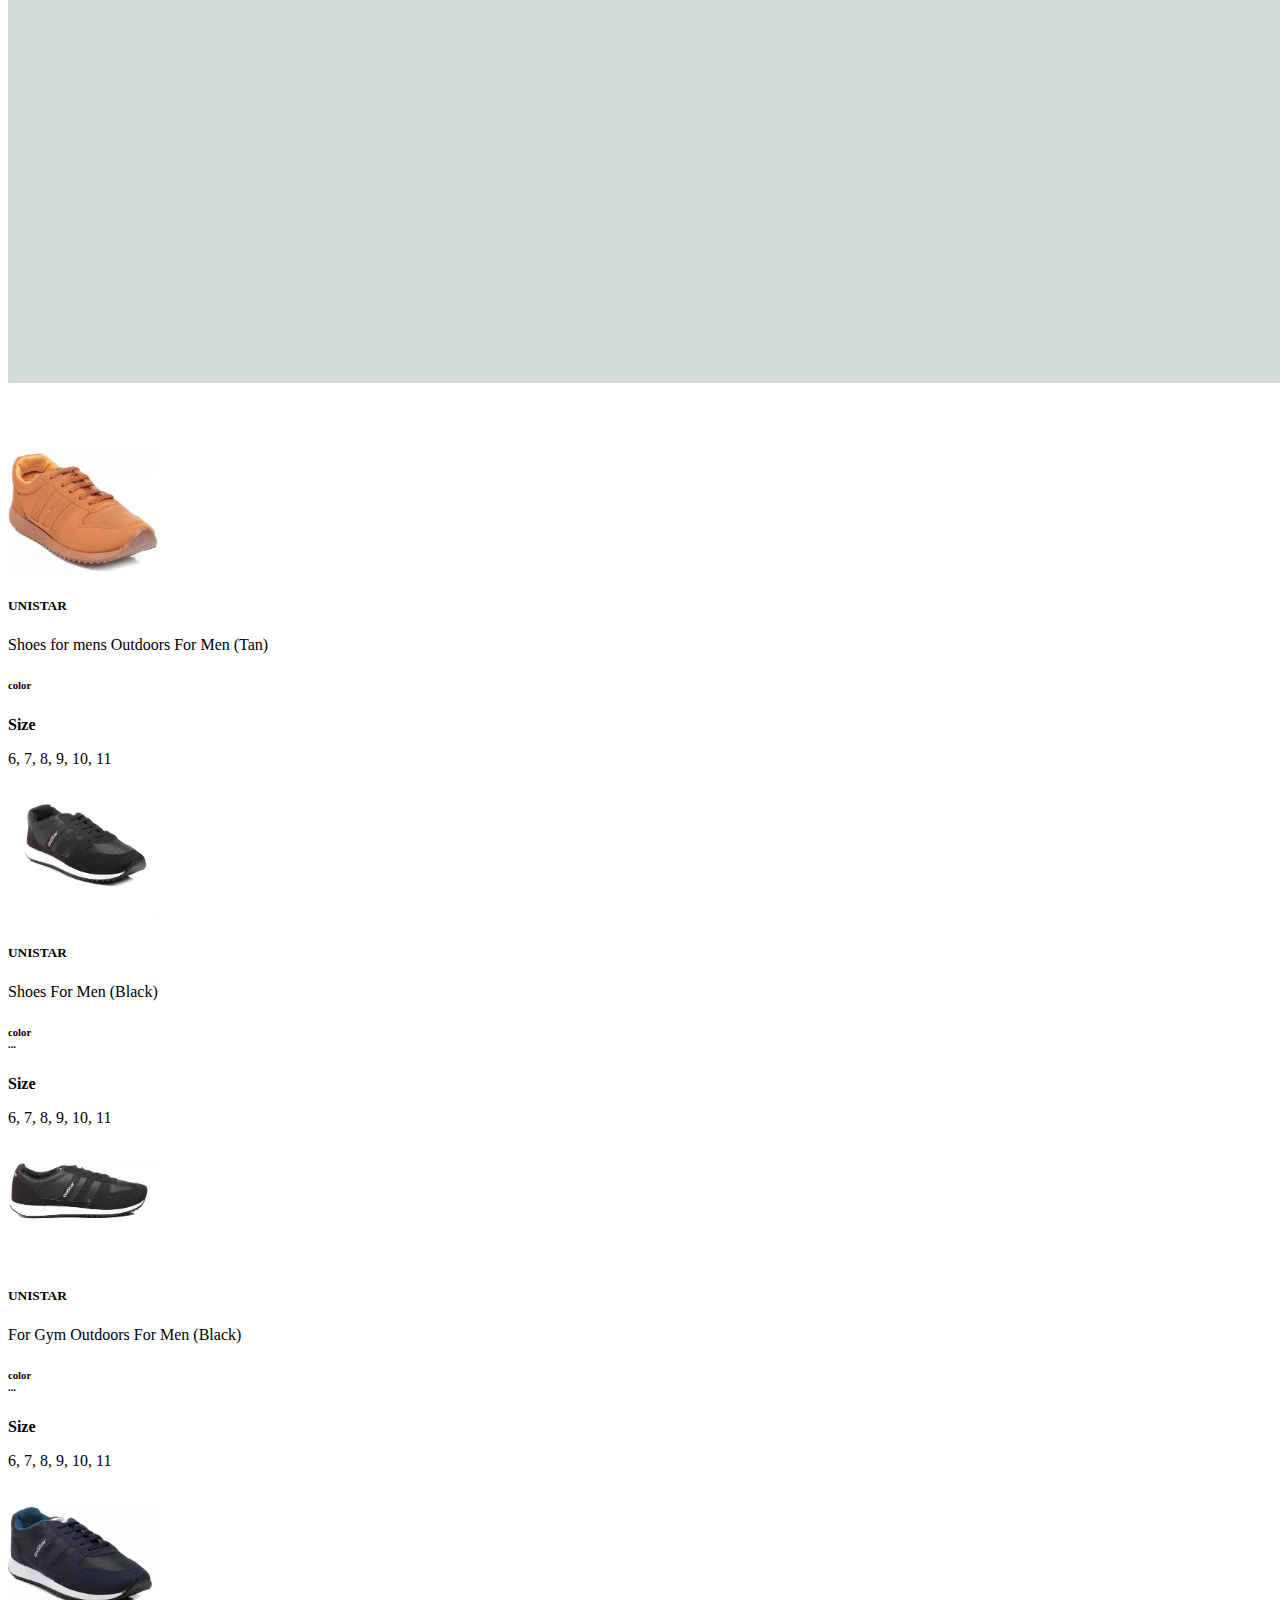
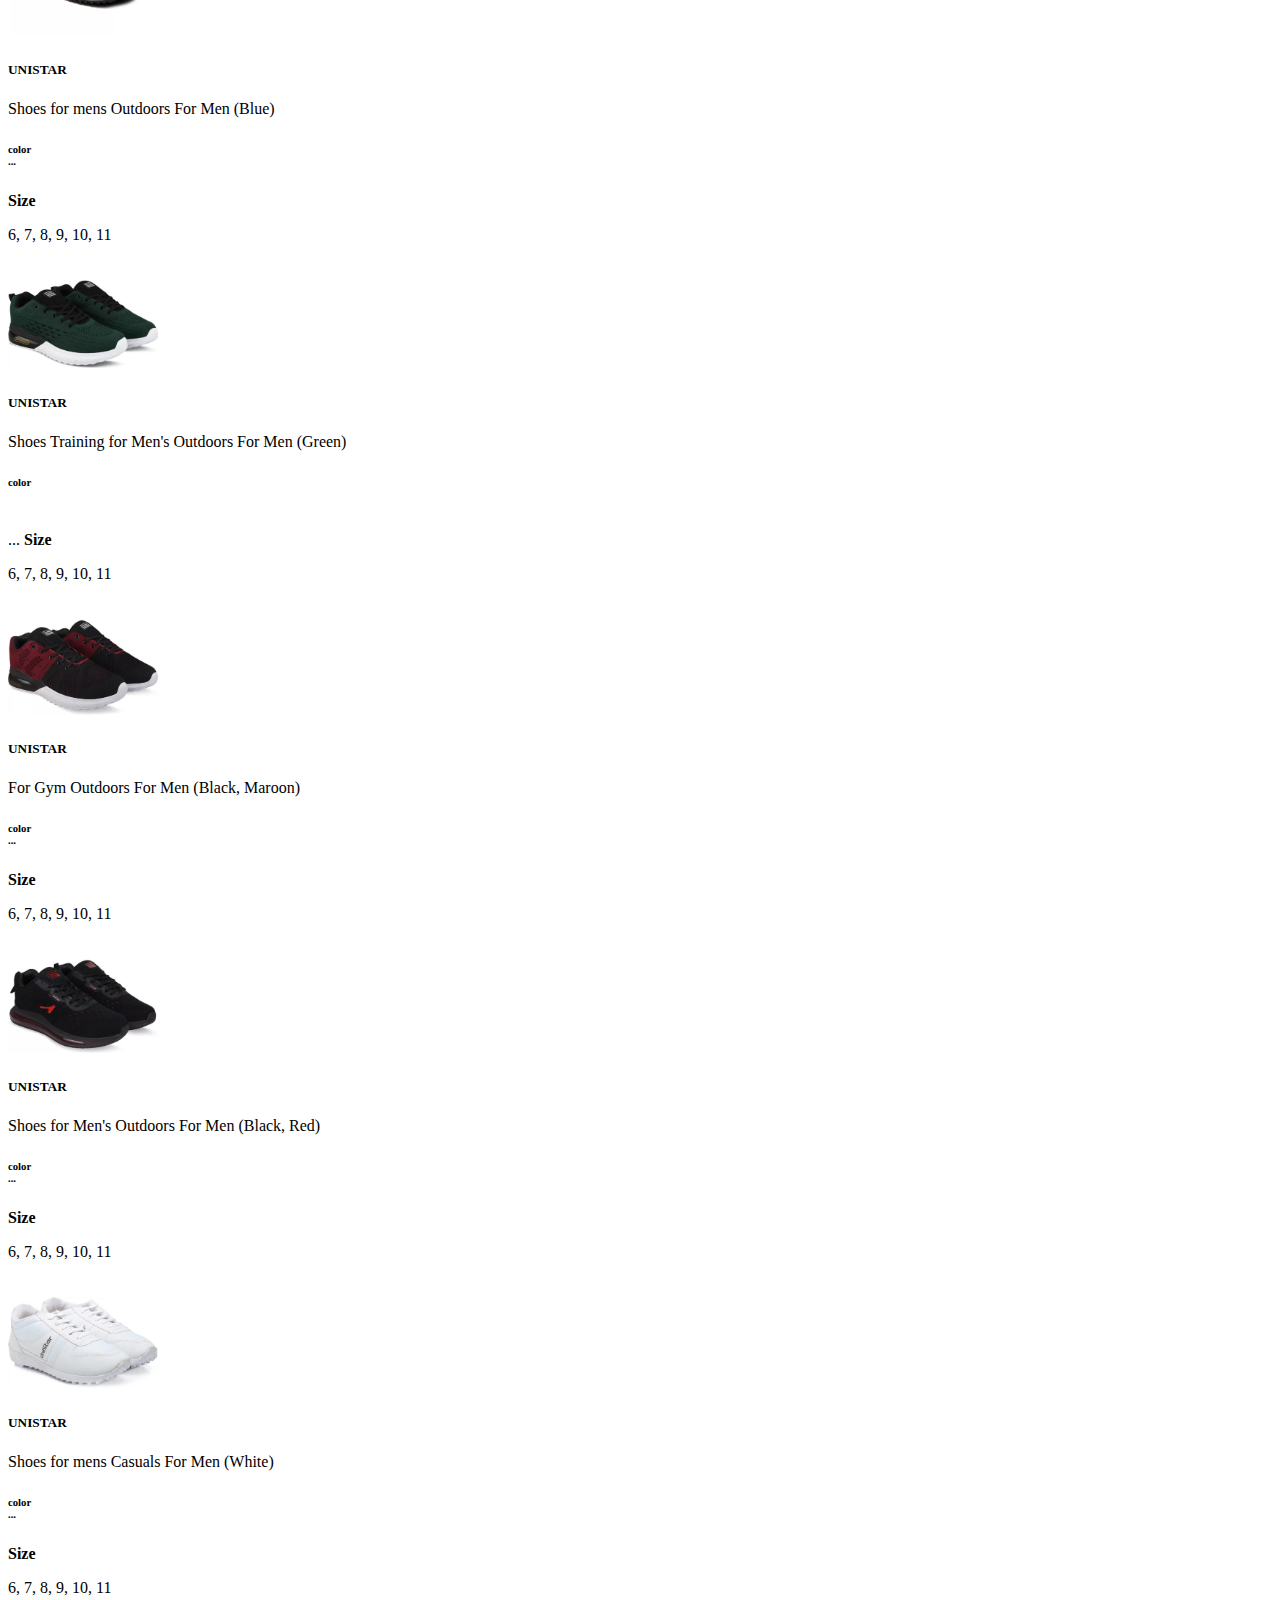
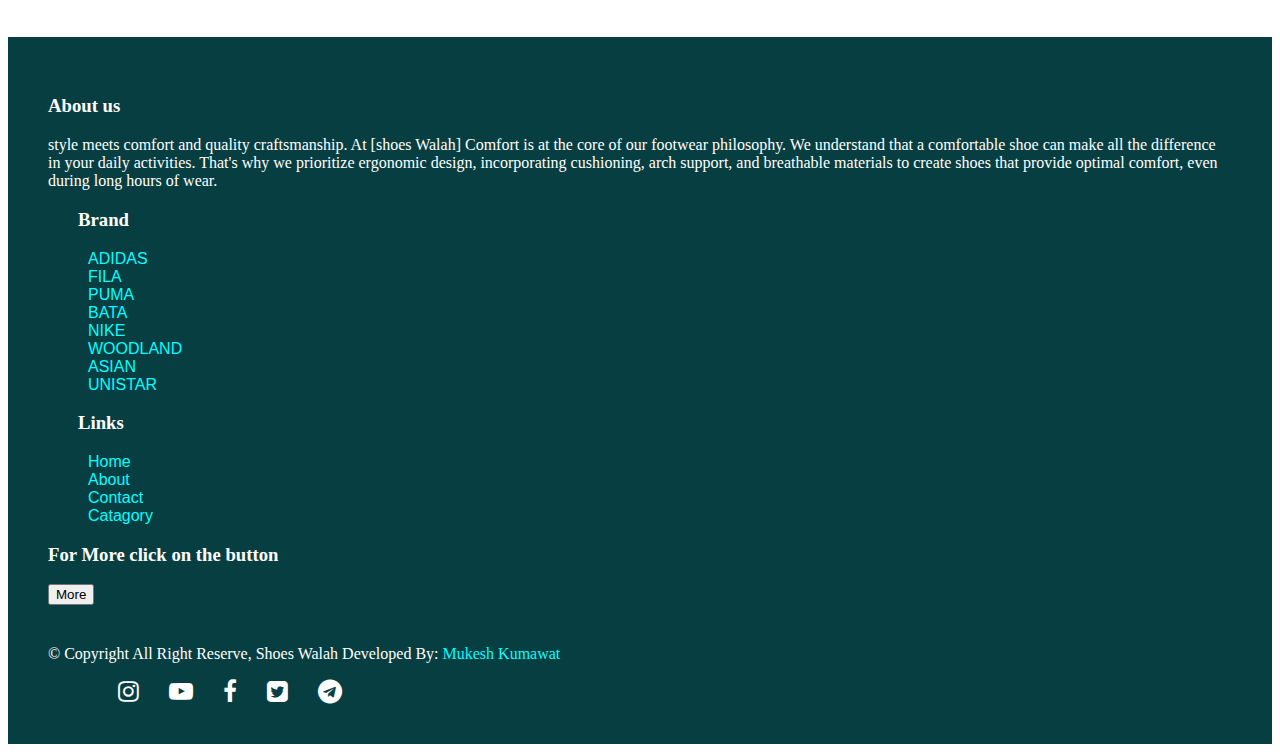
<file: unistar.html>
<!doctype html>
<html lang="en">

<head>
  <meta charset="utf-8">
  <meta name="viewport" content="width=device-width, initial-scale=1">
  <title>Shoes Walah</title>
  <link rel="stylesheet" href="https://cdnjs.cloudflare.com/ajax/libs/font-awesome/4.7.0/css/font-awesome.min.css">
  <link rel="preconnect" href="https://fonts.googleapis.com">
  <link rel="preconnect" href="https://fonts.gstatic.com" crossorigin>
  <link href="https://fonts.googleapis.com/css2?family=Roboto+Slab&display=swap" rel="stylesheet">
  <link rel="preconnect" href="https://fonts.gstatic.com" crossorigin>
  <link href="https://fonts.googleapis.com/css2?family=Poppins:wght@500&display=swap" rel="stylesheet">
  <link rel="stylesheet" href="style.css">
  <link href="https://cdn.jsdelivr.net/npm/bootstrap@5.3.0/dist/css/bootstrap.min.css" rel="stylesheet"
    integrity="sha384-9ndCyUaIbzAi2FUVXJi0CjmCapSmO7SnpJef0486qhLnuZ2cdeRhO02iuK6FUUVM" crossorigin="anonymous">
  <link rel="stylesheet" href="https://cdn.jsdelivr.net/npm/bootstrap-icons@1.10.5/font/bootstrap-icons.css">
</head>

<body>
  <!--Nav bar-->
  <nav class="navbar navbar-expand-lg">
    <div class="container-fluid">
      <a class="navbar-brand " href="#"><img class="img-fluid" src="img/Shoes2.png" alt="" height="auto" width="100px"></a>
      <button class="navbar-toggler" type="button" data-bs-toggle="collapse" data-bs-target="#navbarSupportedContent"
        aria-controls="navbarSupportedContent" aria-expanded="false" aria-label="Toggle navigation">
        <span class="navbar-toggler-icon"></span>
      </button>
      <div class="collapse navbar-collapse" id="navbarSupportedContent">
        <ul class="navbar-nav me-auto mb-2 mb-lg-0">
          <li class="nav-item">
            <a class="nav-link active" aria-current="page" href="index.html">Home</a>
          </li>
          <li class="nav-item">
            <a class="nav-link" href="about.html">About</a>
          </li>
          <li class="nav-item">
            <a class="nav-link" href="contact.html">Contact</a>
          </li>
          <li class="nav-item dropdown">
            <a class="nav-link dropdown-toggle" href="#" role="button" data-bs-toggle="dropdown" aria-expanded="false">
              Catagory
            </a>
            <ul class="dropdown-menu">
              <li><a class="dropdown-item" href="index.html">For Men</a></li>
              <li><a class="dropdown-item" href="#">For Womwen ( Not Available !)</a></li>
              <li><a class="dropdown-item" href="#">For Kids ( Not Available !)</a></li>
              <li>
                <hr class="dropdown-divider">
              </li>
              <li><a class="dropdown-item" href="#">Something else( Not Available !)</a></li>
            </ul>
          </li>
          <li class="nav-item">
            <a class="nav-link disabled">Disabled</a>
          </li>
        </ul>
        <form>

          <input type="text" id="searchInput" name="searchInput" placeholder="search">
          <button class="btn btn-outline-danger btn-sm" type="submit" id="search-btn"><i
              class="bi bi-search"></i></button>
        </form>
      </div>
    </div>
  </nav>




  <div class="container-fluid">
    <div class="row background justify-content-center">
      <div class="col-lg-6">
        
        <h1>style meets comfort and quality craftsmanship. At [shoes Walah]</h1>
        <br>
        Comfort is at the core of our footwear philosophy. We understand that a comfortable shoe can make all the
        difference in your daily activities. That's why we prioritize ergonomic design, incorporating cushioning, arch
        support, and breathable materials to create shoes that provide optimal comfort, even during long hours of wear.
      </div>
      <div class="col-4">
        <img class="img-fluid" src="img/shoes_3-removebg-preview.png" alt="">
      </div>
    </div>
  </div>

  <!--Main container-->
  <div class="container-fluid">
    <div class="row " id="content-row">
      <div class="col-md-2">
        <input type="checkbox" id="check" name="" value="">
        <label for="check" id="check-btn"><i class="bi bi-filter-square-fill"></i></label>

        <ul id="filter-ul">
          <h2>Filters</h2>
          <hr style="width:100%">

          <h3>Brand</h3>

          <li> <a href="index.html">ADIDAS</a></li>
          <li> <a href="fila.html">FILA</a></li>
          <li> <a href="puma.html">PUMA</a></li>
          <li> <a href="bata.html">BATA</a></li>
          <li> <a href="nike.html">NIKE</a></li>
          <li> <a href="woodland.html">WOODLAND</a></li>
          <li> <a href="asian.html">ASIAN</a></li>
          <li> <a href="unistar.html">UNISTAR</a></li>

        </ul>
      </div>
      <div class="col-md-9" id="product">
        <div class="row justify-content-center">
          <div class="col-md-3 justify-content-center product-div"><img src="img/unistar1.webp" alt="" width="150px"
              height="auto" class="img-fluid" id="adidas1">
            <h5>UNISTAR</h5>
            <p>Shoes for mens Outdoors For Men (Tan)</p>
            <h6>color</h6>

            <b>Size</b>
            <p>6, 7, 8, 9, 10, 11</p>
          </div>
          <div class="col-md-3 product-div"><img class="img-fluid" src="img/unistar2.webp" alt="" width="150px"
              height="auto">
            <h5>UNISTAR</h5>
            <p>Shoes For Men (Black)</p>
            <h6>color<br>...</h6>
            <b>Size</b>
            <p>6, 7, 8, 9, 10, 11</p>
          </div>
          <div class="col-md-3 product-div"><img class="img-fluid" src="img/unistar3.webp" alt="" width="150px"
              height="auto">
            <h5>UNISTAR</h5>
            <p>For Gym Outdoors For Men (Black)</p>
            <h6>color<br>...</h6>
            <b>Size</b>
            <p>6, 7, 8, 9, 10, 11</p>
          </div>
          <div class="col-md-3 product-div"><img class="img-fluid" src="img/unistar4.webp" alt="" width="150px"
              height="auto">
            <h5>UNISTAR</h5>
            <p>Shoes for mens Outdoors For Men (Blue)</p>
            <h6>color<br>...</h6>
            <b>Size</b>
            <p>6, 7, 8, 9, 10, 11</p>
          </div>
          <div class="row justify-content-center">
            <div class="col-md-3 justify-content-center product-div"><img src="img/unistar5.webp" alt="" width="150px"
                height="auto" class="img-fluid" id="adidas1">
              <h5>UNISTAR</h5>
              <p> Shoes Training for Men's Outdoors For Men (Green)</p>
              <h6>color</h6>
              <br>...
              <b>Size</b>
              <p>6, 7, 8, 9, 10, 11</p>
            </div>
            <div class="col-md-3 product-div"><img class="img-fluid" src="img/unistar6.webp" alt="" width="150px"
                height="auto">
              <h5>UNISTAR</h5>
              <p> For Gym Outdoors For Men (Black, Maroon)</p>
              <h6>color<br>...</h6>
              <b>Size</b>
              <p>6, 7, 8, 9, 10, 11</p>
            </div>
            <div class="col-md-3 product-div"><img class="img-fluid" src="img/unistar7.webp" alt="" width="150px"
                height="auto">
              <h5>UNISTAR</h5>
              <p>Shoes for Men's Outdoors For Men (Black, Red)</p>
              <h6>color<br>...</h6>
              <b>Size</b>
              <p>6, 7, 8, 9, 10, 11</p>
            </div>
            <div class="col-md-3 product-div"><img class="img-fluid" src="img/unistar8.webp" alt="" width="150px"
                height="auto">
              <h5>UNISTAR</h5>
              <p>Shoes for mens Casuals For Men (White)</p>
              <h6>color<br>...</h6>
              <b>Size</b>
              <p>6, 7, 8, 9, 10, 11</p>
            </div>
          </div>
        </div>
      </div>
    </div>
  </div>

  <div class="container-fluid footer">
    <div class="row justify-content-center">
      <div class="col-md-4">
        <h3>About us</h3>
        <p>style meets comfort and quality craftsmanship. At [shoes Walah]
          Comfort is at the core of our footwear philosophy. We understand that a comfortable shoe can make all the
          difference in your daily activities. That's why we prioritize ergonomic design, incorporating cushioning, arch
          support, and breathable materials to create shoes that provide optimal comfort, even during long hours of
          wear.</p>
      </div>
      <div class="col-md-2">
        <h3 style="padding-left: 30px;">Brand</h3>
        <ul id="footer-brand">
          <li> <a href="index.html">ADIDAS</a></li>
          <li> <a href="fila.html">FILA</a></li>
          <li> <a href="puma.html">PUMA</a></li>
          <li> <a href="bata.html">BATA</a></li>
          <li> <a href="nike.html">NIKE</a></li>
          <li> <a href="woodland.html">WOODLAND</a></li>
          <li> <a href="asian.html">ASIAN</a></li>
          <li> <a href="unistar.html">UNISTAR</a></li>
        </ul>
      </div>
      <div class="col-md-2">
        <h3 style="padding-left: 30px;">Links</h3>
        <ul id="footer-links">
          <li><a href="index.html">Home</a></li>
          <li><a href="about.html">About</a></li>
          <li><a href="contact.html">Contact</a></li>
          <li><a href="index.html">Catagory</a></li>
        </ul>
      </div>
      <div class="col-md-3">
        <h3>For More click on the button</h3>
        <button type="button" class="btn btn-outline-info btn-sm">More</button>
      </div>


      <div class="row justify-conten" id="footer-developer">
        <div class="col-md-8">
          <p>© Copyright All Right Reserve, Shoes Walah Developed By:<span style="color: aqua;"> Mukesh Kumawat</span>
          </p>
        </div>
        <div class="col-md-3">
          <ul id="faicons" style="margin:0">
            <li><a href="#"><i class="fa fa-instagram" style="font-size:24px;color:rgb(255, 255, 255)"></i></a></li>
            <li><a href="#"><i class="fa fa-youtube-play" style="font-size:24px;color:rgb(255, 255, 255)"></i></a></li>
            <li><a href="#"><i class="fa fa-facebook-f" style="font-size:24px;color:rgb(255, 255, 255)"></i></a></li>
            <li><a href="#"><i class="fa fa-twitter-square" style="font-size:24px;color:rgb(255, 255, 255)"></i></a>
            </li>
            <li><a href="#"><i class="fa fa-telegram" style="font-size:24px;color:rgb(255, 255, 255)"></i></a></li>
          </ul>
        </div>
      </div>
    </div>
  </div>


  <script>
    function change1() {
      document.getElementById('adidas1').src = 'adidas1.webp';
    }
    function change2() {
      document.getElementById('adidas1').src = 'adidas1color.webp';
    }
    function change3() {
      document.getElementById('adidas1').src = 'adidas2color.webp';
    }
  </script>
  <script src="https://cdn.jsdelivr.net/npm/bootstrap@5.3.0/dist/js/bootstrap.bundle.min.js"
    integrity="sha384-geWF76RCwLtnZ8qwWowPQNguL3RmwHVBC9FhGdlKrxdiJJigb/j/68SIy3Te4Bkz"
    crossorigin="anonymous"></script>
</body>

</html>
</file>
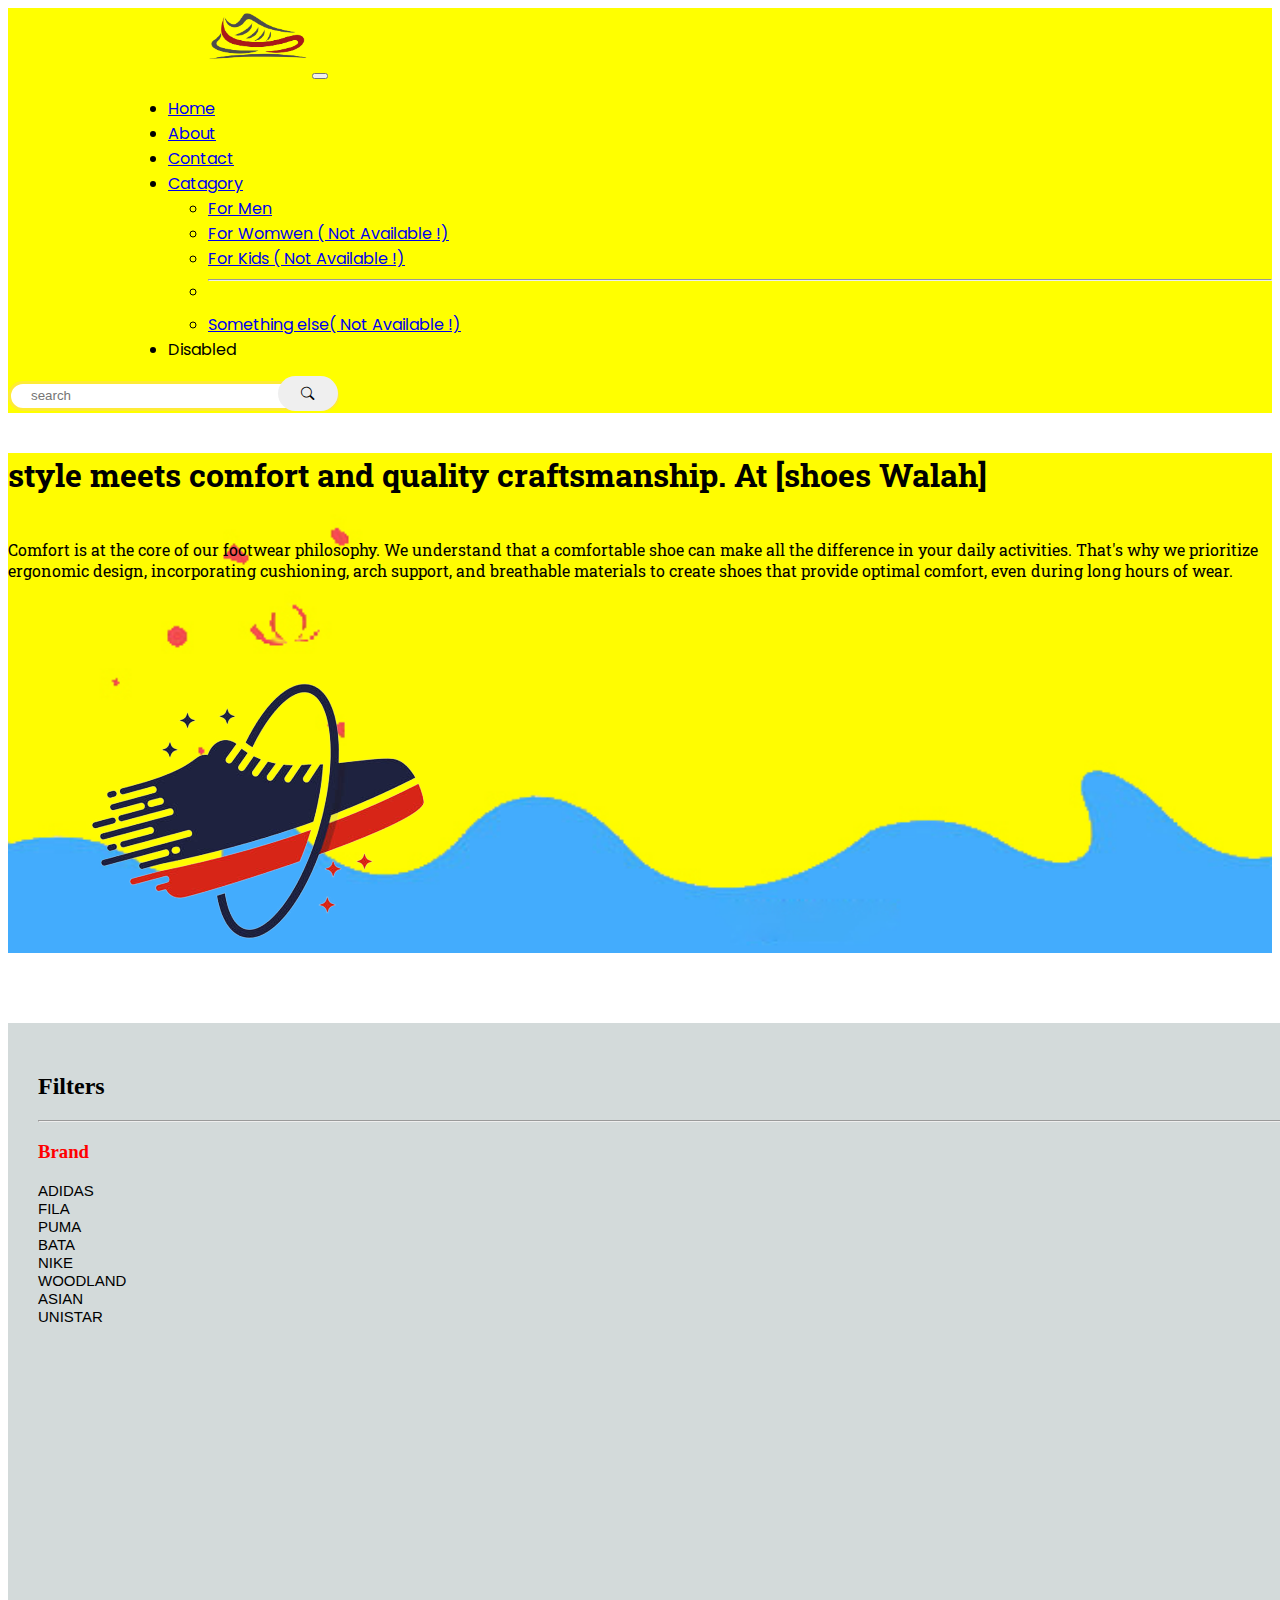
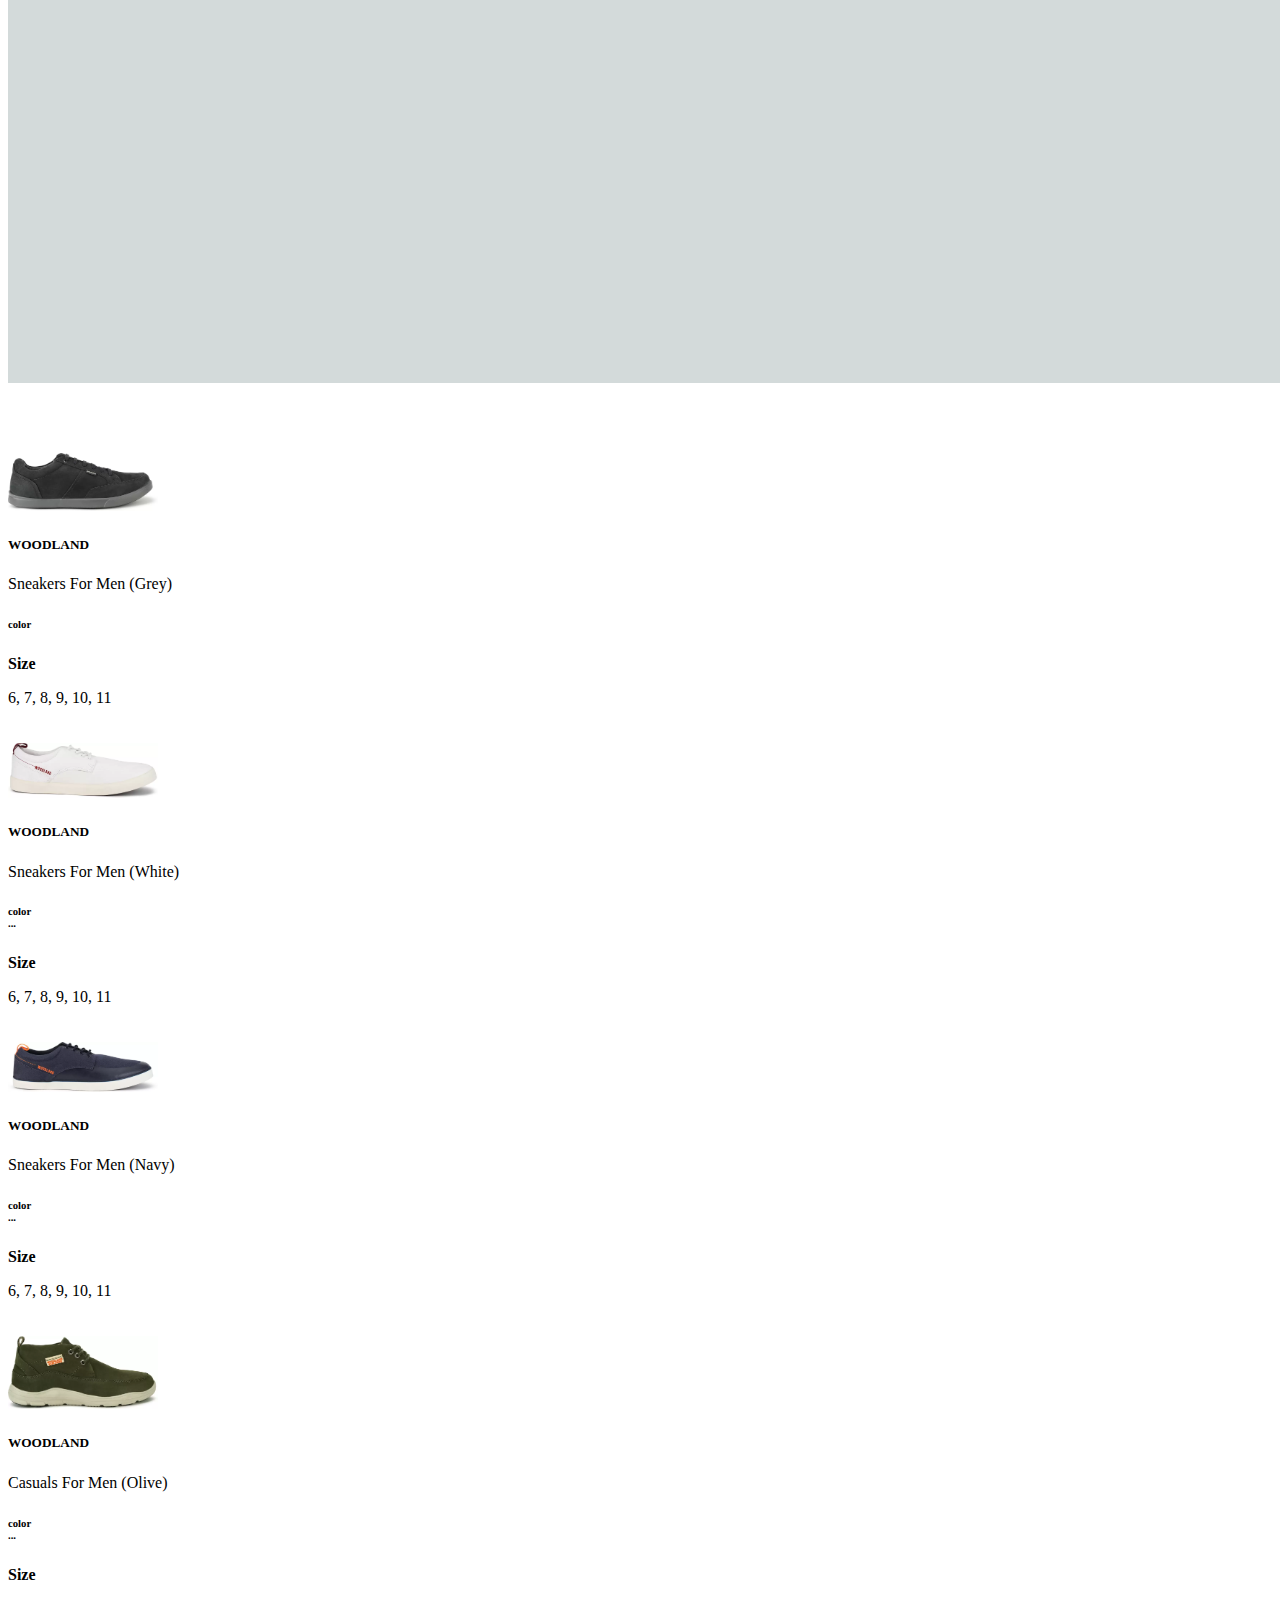
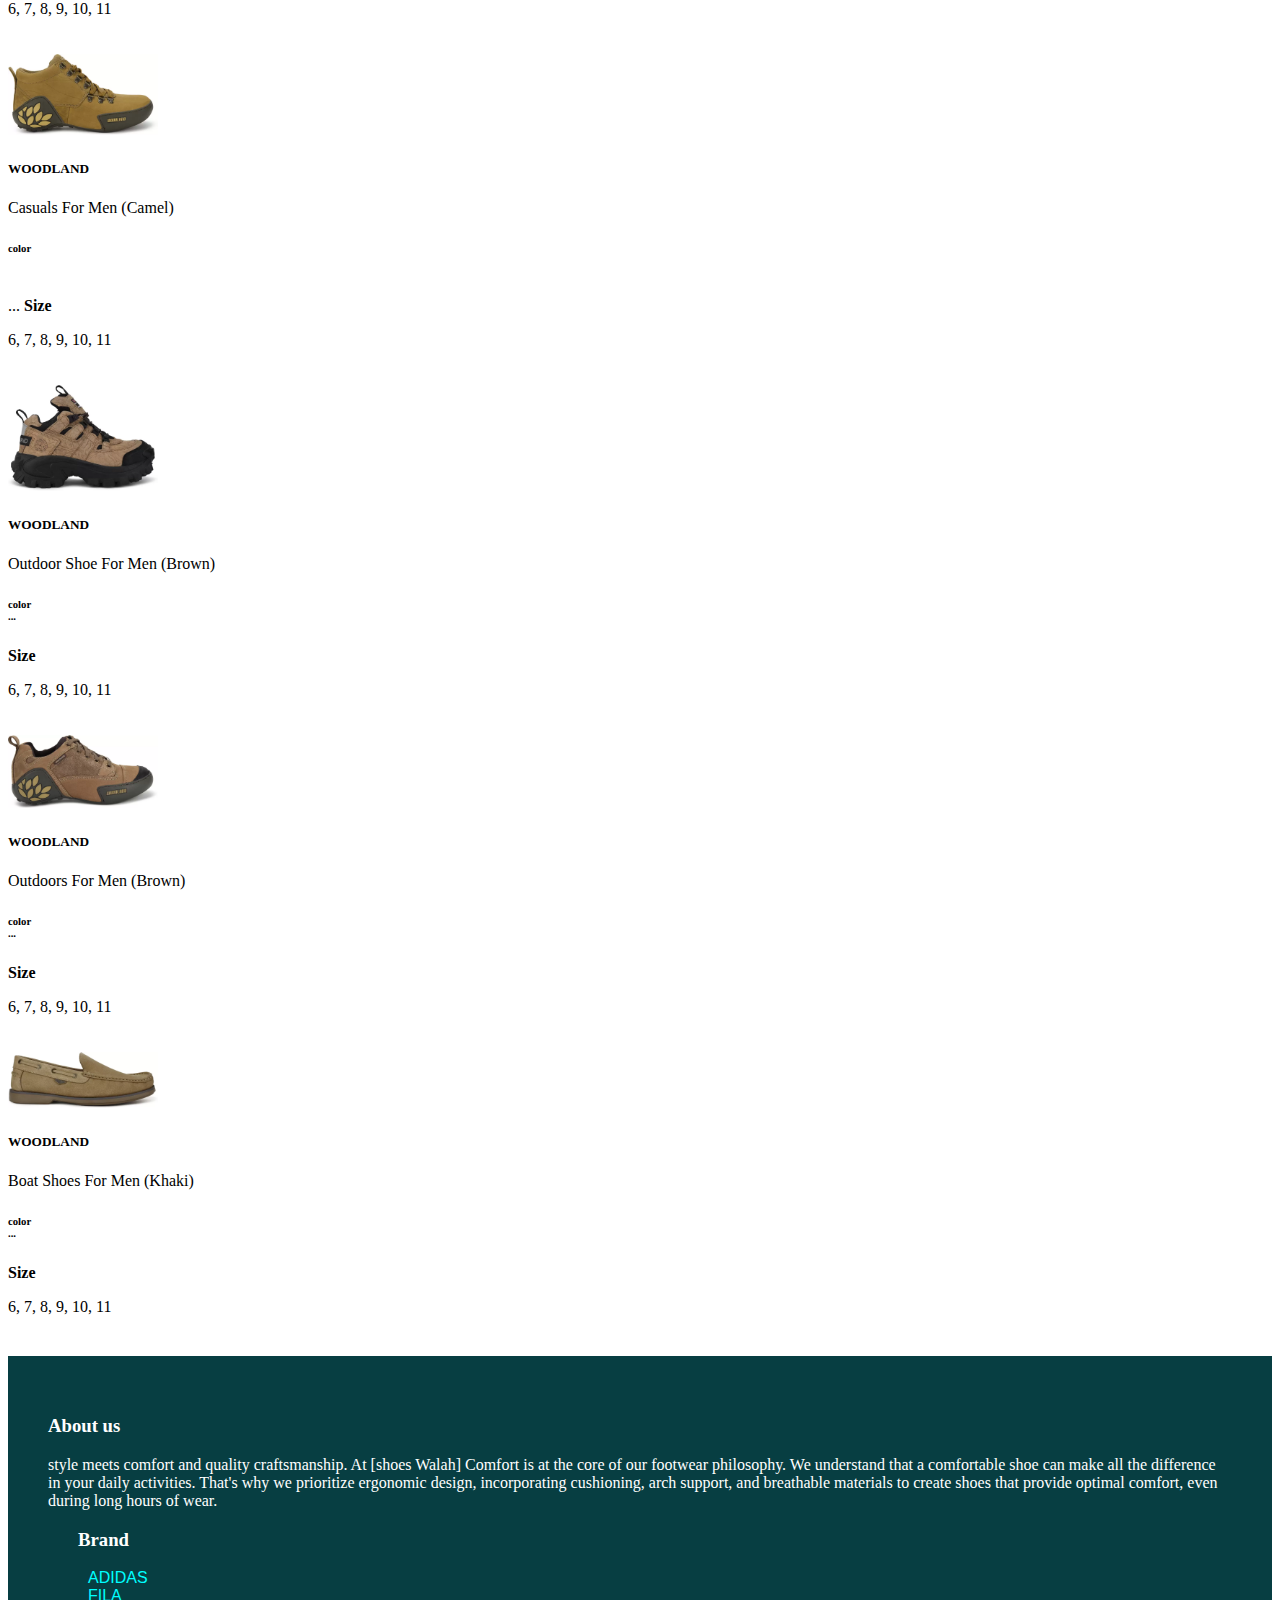
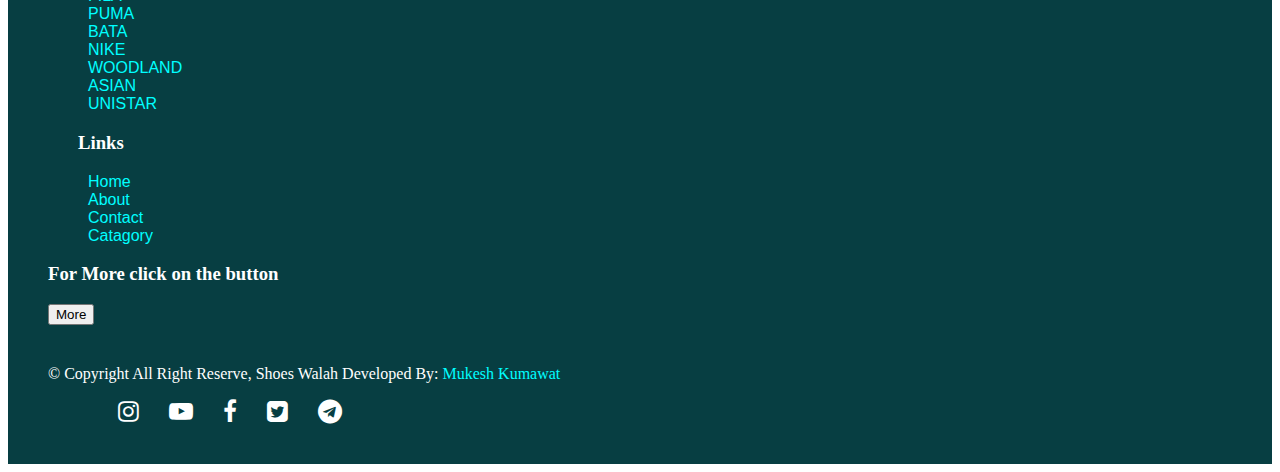
<file: woodland.html>
<!doctype html>
<html lang="en">

<head>
  <meta charset="utf-8">
  <meta name="viewport" content="width=device-width, initial-scale=1">
  <title>Shoes Walah</title>
  <link rel="stylesheet" href="https://cdnjs.cloudflare.com/ajax/libs/font-awesome/4.7.0/css/font-awesome.min.css">
  <link rel="preconnect" href="https://fonts.googleapis.com">
  <link rel="preconnect" href="https://fonts.gstatic.com" crossorigin>
  <link href="https://fonts.googleapis.com/css2?family=Roboto+Slab&display=swap" rel="stylesheet">
  <link rel="preconnect" href="https://fonts.gstatic.com" crossorigin>
  <link href="https://fonts.googleapis.com/css2?family=Poppins:wght@500&display=swap" rel="stylesheet">
  <link rel="stylesheet" href="style.css">
  <link href="https://cdn.jsdelivr.net/npm/bootstrap@5.3.0/dist/css/bootstrap.min.css" rel="stylesheet"
    integrity="sha384-9ndCyUaIbzAi2FUVXJi0CjmCapSmO7SnpJef0486qhLnuZ2cdeRhO02iuK6FUUVM" crossorigin="anonymous">
  <link rel="stylesheet" href="https://cdn.jsdelivr.net/npm/bootstrap-icons@1.10.5/font/bootstrap-icons.css">
</head>

<body>
  <!--Nav bar-->
  <nav class="navbar navbar-expand-lg">
    <div class="container-fluid">
      <a class="navbar-brand " href="#"><img class="img-fluid" src="img/Shoes2.png" alt="" height="auto" width="100px"></a>
      <button class="navbar-toggler" type="button" data-bs-toggle="collapse" data-bs-target="#navbarSupportedContent"
        aria-controls="navbarSupportedContent" aria-expanded="false" aria-label="Toggle navigation">
        <span class="navbar-toggler-icon"></span>
      </button>
      <div class="collapse navbar-collapse" id="navbarSupportedContent">
        <ul class="navbar-nav me-auto mb-2 mb-lg-0">
          <li class="nav-item">
            <a class="nav-link active" aria-current="page" href="index.html">Home</a>
          </li>
          <li class="nav-item">
            <a class="nav-link" href="about.html">About</a>
          </li>
          <li class="nav-item">
            <a class="nav-link" href="contact.html">Contact</a>
          </li>
          <li class="nav-item dropdown">
            <a class="nav-link dropdown-toggle" href="#" role="button" data-bs-toggle="dropdown" aria-expanded="false">
              Catagory
            </a>
            <ul class="dropdown-menu">
              <li><a class="dropdown-item" href="index.html">For Men</a></li>
              <li><a class="dropdown-item" href="#">For Womwen ( Not Available !)</a></li>
              <li><a class="dropdown-item" href="#">For Kids ( Not Available !)</a></li>
              <li>
                <hr class="dropdown-divider">
              </li>
              <li><a class="dropdown-item" href="#">Something else( Not Available !)</a></li>
            </ul>
          </li>
          <li class="nav-item">
            <a class="nav-link disabled">Disabled</a>
          </li>
        </ul>
        <form>

          <input type="text" id="searchInput" name="searchInput" placeholder="search">
          <button class="btn btn-outline-danger btn-sm" type="submit" id="search-btn"><i
              class="bi bi-search"></i></button>
        </form>
      </div>
    </div>
  </nav>




  <div class="container-fluid">
    <div class="row background justify-content-center">
      <div class="col-lg-6">
        <!-- <h1>Introducing our new shoe business: where style meets comfort and quality craftsmanship. At <b>[shoes Walah]</b>,
        we
        are passionate about providing footwear that not only looks great but also ensures utmost comfort and
        durability.
      </h1> -->
        <h1>style meets comfort and quality craftsmanship. At [shoes Walah]</h1>
        <br>
        Comfort is at the core of our footwear philosophy. We understand that a comfortable shoe can make all the
        difference in your daily activities. That's why we prioritize ergonomic design, incorporating cushioning, arch
        support, and breathable materials to create shoes that provide optimal comfort, even during long hours of wear.
      </div>
      <div class="col-4">
        <img class="img-fluid" src="img/shoes_3-removebg-preview.png" alt="">
      </div>
    </div>
  </div>

  <!--Main container-->
  <div class="container-fluid">
    <div class="row " id="content-row">
      <div class="col-md-2">
        <input type="checkbox" id="check" name="" value="">
        <label for="check" id="check-btn"><i class="bi bi-filter-square-fill"></i></label>

        <ul id="filter-ul">
          <h2>Filters</h2>
          <hr style="width:100%">

          <h3>Brand</h3>

          <li> <a href="index.html">ADIDAS</a></li>
          <li> <a href="fila.html">FILA</a></li>
          <li> <a href="puma.html">PUMA</a></li>
          <li> <a href="bata.html">BATA</a></li>
          <li> <a href="nike.html">NIKE</a></li>
          <li> <a href="woodland.html">WOODLAND</a></li>
          <li> <a href="asian.html">ASIAN</a></li>
          <li> <a href="unistar.html">UNISTAR</a></li>

        </ul>
      </div>
      <div class="col-md-9" id="product">
        <div class="row justify-content-center">
          <div class="col-md-3 justify-content-center product-div"><img src="img/woodland1.webp" alt="" width="150px"
              height="auto" class="img-fluid" id="adidas1">
            <h5>WOODLAND</h5>
            <p>Sneakers For Men (Grey)</p>
            <h6>color</h6>

            <b>Size</b>
            <p>6, 7, 8, 9, 10, 11</p>
          </div>
          <div class="col-md-3 product-div"><img class="img-fluid" src="img/woodland2.webp" alt="" width="150px"
              height="auto">
            <h5>WOODLAND</h5>
            <p>Sneakers For Men (White)</p>
            <h6>color<br>...</h6>
            <b>Size</b>
            <p>6, 7, 8, 9, 10, 11</p>
          </div>
          <div class="col-md-3 product-div"><img class="img-fluid" src="img/woodland3.webp" alt="" width="150px"
              height="auto">
            <h5>WOODLAND</h5>
            <p>Sneakers For Men (Navy)</p>
            <h6>color<br>...</h6>
            <b>Size</b>
            <p>6, 7, 8, 9, 10, 11</p>
          </div>
          <div class="col-md-3 product-div"><img class="img-fluid" src="img/woodland4.webp" alt="" width="150px"
              height="auto">
            <h5>WOODLAND</h5>
            <p>Casuals For Men (Olive)</p>
            <h6>color<br>...</h6>
            <b>Size</b>
            <p>6, 7, 8, 9, 10, 11</p>
          </div>
          <div class="row justify-content-center">
            <div class="col-md-3 justify-content-center product-div"><img src="img/woodland5.webp" alt="" width="150px"
                height="auto" class="img-fluid" id="adidas1">
              <h5>WOODLAND</h5>
              <p>Casuals For Men (Camel)</p>
              <h6>color</h6>
              <br>...
              <b>Size</b>
              <p>6, 7, 8, 9, 10, 11</p>
            </div>
            <div class="col-md-3 product-div"><img class="img-fluid" src="img/woodland6.webp" alt="" width="150px"
                height="auto">
              <h5>WOODLAND</h5>
              <p>Outdoor Shoe For Men (Brown)</p>
              <h6>color<br>...</h6>
              <b>Size</b>
              <p>6, 7, 8, 9, 10, 11</p>
            </div>
            <div class="col-md-3 product-div"><img class="img-fluid" src="img/woodland7.webp" alt="" width="150px"
                height="auto">
              <h5>WOODLAND</h5>
              <p>Outdoors For Men (Brown)</p>
              <h6>color<br>...</h6>
              <b>Size</b>
              <p>6, 7, 8, 9, 10, 11</p>
            </div>
            <div class="col-md-3 product-div"><img class="img-fluid" src="img/woodland8.webp" alt="" width="150px"
                height="auto">
              <h5>WOODLAND</h5>
              <p>Boat Shoes For Men (Khaki)</p>
              <h6>color<br>...</h6>
              <b>Size</b>
              <p>6, 7, 8, 9, 10, 11</p>
            </div>
          </div>
        </div>
      </div>
    </div>
  </div>

  <div class="container-fluid footer">
    <div class="row justify-content-center">
      <div class="col-md-4">
        <h3>About us</h3>
        <p>style meets comfort and quality craftsmanship. At [shoes Walah]
          Comfort is at the core of our footwear philosophy. We understand that a comfortable shoe can make all the
          difference in your daily activities. That's why we prioritize ergonomic design, incorporating cushioning, arch
          support, and breathable materials to create shoes that provide optimal comfort, even during long hours of
          wear.</p>
      </div>
      <div class="col-md-2">
        <h3 style="padding-left: 30px;">Brand</h3>
        <ul id="footer-brand">
          <li> <a href="index.html">ADIDAS</a></li>
          <li> <a href="fila.html">FILA</a></li>
          <li> <a href="puma.html">PUMA</a></li>
          <li> <a href="bata.html">BATA</a></li>
          <li> <a href="nike.html">NIKE</a></li>
          <li> <a href="woodland.html">WOODLAND</a></li>
          <li> <a href="asian.html">ASIAN</a></li>
          <li> <a href="unistar.html">UNISTAR</a></li>
        </ul>
      </div>
      <div class="col-md-2">
        <h3 style="padding-left: 30px;">Links</h3>
        <ul id="footer-links">
          <li><a href="index.html">Home</a></li>
          <li><a href="about.html">About</a></li>
          <li><a href="contact.html">Contact</a></li>
          <li><a href="index.html">Catagory</a></li>
        </ul>
      </div>
      <div class="col-md-3">
        <h3>For More click on the button</h3>
        <button type="button" class="btn btn-outline-info btn-sm">More</button>
      </div>


      <div class="row justify-conten" id="footer-developer">
        <div class="col-md-8">
          <p>© Copyright All Right Reserve, Shoes Walah Developed By:<span style="color: aqua;"> Mukesh Kumawat</span>
          </p>
        </div>
        <div class="col-md-3">
          <ul id="faicons" style="margin:0">
            <li><a href="#"><i class="fa fa-instagram" style="font-size:24px;color:rgb(255, 255, 255)"></i></a></li>
            <li><a href="#"><i class="fa fa-youtube-play" style="font-size:24px;color:rgb(255, 255, 255)"></i></a></li>
            <li><a href="#"><i class="fa fa-facebook-f" style="font-size:24px;color:rgb(255, 255, 255)"></i></a></li>
            <li><a href="#"><i class="fa fa-twitter-square" style="font-size:24px;color:rgb(255, 255, 255)"></i></a>
            </li>
            <li><a href="#"><i class="fa fa-telegram" style="font-size:24px;color:rgb(255, 255, 255)"></i></a></li>
          </ul>
        </div>
      </div>
    </div>
  </div>

  <!-- Main content
  <div class="container-fluid">
    <div class="row" >
      <div class="col-2" id="filter">
        <input type="checkbox" id="check" name="" value="">
        <label for="check" id="check-btn"><i class="bi bi-search"></i></label>
        <ul id="filter-ul">
          <h2>Filters</h2>
          <hr style="width:100%">
          <h3>Brand</h3>
          <li> <a href="#">ADIDAS</a></li>
          <li> <a href="#">FILA</a></li>
          <li> <a href="#">PUMA</a></li>
          <li> <a href="#">BATA</a></li>
          <li> <a href="#">NIKE</a></li>
          <li> <a href="#">WOODLAND</a></li>
          <li> <a href="#">ASIAN</a></li>
          <li> <a href="#">UNISTAR</a></li>

        </ul>
      </div>

      <div class="col-9">
       <div class="row justify-content-center" id="product-row">
        <div class="col-3 justify-content-center product"><img src="adidas1.webp" alt="" width="200px" height="auto" id="adidas1" class="img-fluid">
        <h5>ADIDAS</h5>
        <p>QUESTAR Running Shoes For Men  (White)</p>
        <div class="row">
          <div class="col">
            <h6>color</h6>
            <button  id="btn-1" onclick="change1()"></button>
            <button  id="btn-2" onclick="change2()"></button>
            <button  id="btn-3" onclick="change3()"></button>
          </div>
        </div>
         <b>Size</b> <p>6, 7, 8, 9, 10, 11</p>
        </div>
        <script>
          function change1()
          {
            document.getElementById('adidas1').src='adidas1.webp';
          }
          function change2()
          {
            document.getElementById('adidas1').src='adidas1color.webp';
          }
          function change3()
          {
            document.getElementById('adidas1').src='adidas2color.webp';
          }
        </script>



















        <div class="col-3 justify-content-center"><img src="Shoes2.png" alt="" width="200px" height="auto"></div>
        <div class="col-3 justify-content-center"><img src="Shoes2.png" alt="" width="200px" height="auto"></div>
        <div class="col-2 justify-content-center"><img src="Shoes2.png" alt="" width="200px" height="auto"></div>
       </div>
      </div> -->
  </div>
  </div>

  <script>
    function change1() {
      document.getElementById('adidas1').src = 'adidas1.webp';
    }
    function change2() {
      document.getElementById('adidas1').src = 'adidas1color.webp';
    }
    function change3() {
      document.getElementById('adidas1').src = 'adidas2color.webp';
    }
  </script>
  <script src="https://cdn.jsdelivr.net/npm/bootstrap@5.3.0/dist/js/bootstrap.bundle.min.js"
    integrity="sha384-geWF76RCwLtnZ8qwWowPQNguL3RmwHVBC9FhGdlKrxdiJJigb/j/68SIy3Te4Bkz"
    crossorigin="anonymous"></script>
</body>

</html>
</file>
<file: style.css>
.navbar-nav {
    margin-left: 120px;
    font-family: 'Poppins', sans-serif;
}

.navbar {
    background-color: yellow;
    /* background-color: rgba(255, 238, 0, 0.767); */
}

.navbar-brand {
    margin-left: 200px;
}

@media only screen and (max-width:1270px) {
    .navbar-brand {
        margin-left: 30px;
    }

}

#searchInput {
    width: 300px;
    padding: 4.5px;
    padding-left: 20px;
    border-radius: 20px;
    border: 3px solid rgba(254, 229, 0, 0.788);
}

@media only screen and (max-width:1100px) {
    .navbar-nav {
        margin-left: 50px;
    }

    #searchInput {
        width: auto;
        margin-left: auto;
    }
}

@media only screen and (max-width:990px) {
    #searchInput {
        margin-left: 40px;
    }
}

input[type="text"] {
    padding: 10px;
    border: none;
    transition: box-shadow 0.3s ease;
}

input[type="text"]:hover {
    box-shadow: 0 4px 8px rgba(0, 0, 0, 0.3);
}


#search-btn {
    position: relative;
    z-index: 100;
    left: -65px;
    top: -2px;
    width: 60px;
    height: 35px;
    border-radius: 20px;
    /* border: 2px solid rgba(255, 0, 0, 0.288); */
    border: 0;
}





.background {
    background-image: url('img/shoesback 1.jpg');
    /* position: absolute; */
    background-repeat: no-repeat;
    background-size: cover;
    height: 500px;
    /* font-family: 'Lato', sans-serif; */
    font-family: 'Roboto Slab', serif;
    font-weight: 400;
}

.background div {
    margin-top: 40px;
}

.background div img {
    margin-top: -60px;
    height: auto;
    width: 500px;
}

@media only screen and (max-width:1000px) {
    .background div img {
        display: none;
    }
}

/* 
#filter-ul li {
    list-style: none;
}

#filter-ul li a {
    text-decoration: none;
    font-size: 15px;
    font-family: 'Franklin Gothic Medium', 'Arial Narrow', Arial, sans-serif;
    color: black;
    transition: color 0.3s ease;
}

#filter {
    background-color: rgb(251, 252, 238);
    margin-top: 60px;
    transition: box-shadow 0.3s ease;
}

#filter:hover {
    box-shadow: 0 4px 8px rgba(0, 0, 0, 0.3);
}

#filter-ul li a:hover {
    color: rgb(255, 123, 0);
}

#filter h3 {
    color: red;
}

#filter h2 {
    color: revert;
}

#product-row {
    margin-top: 50px;
}
 */
#product {
    margin-top: 50px;
}

.product-div {
    padding-top: 20px;
    transition: box-shadow 0.5s ease;
}

.product-div:hover {
    box-shadow: 0 4px 8px rgba(0, 0, 0, 0.3);
}

@media (max-width:990px) {
    .product-div {
        align-items: center;
        text-align: center;
    }
}

#btn-1 {
    height: 20px;
    width: 20px;
    border-radius: 50%;
    background-color: rgb(255, 255, 255);
}

#btn-2 {
    height: 20px;
    width: 20px;
    border-radius: 50%;
    background-color: rgb(230, 224, 224);
}

#btn-3 {
    height: 20px;
    width: 20px;
    border-radius: 50%;
    background-color: rgb(0, 68, 253);
}

#content-row {
    margin-top: 70px;
}

#filter-ul {
    width: 100%;
    height: 100vh;
    background-color: rgb(211, 218, 218);
    padding: 30px;
    transition: 0.8s ease;
    margin-top: 23px;
}

#filter-ul li {
    list-style: none;
}

#filter-ul li a {
    text-decoration: none;
    font-size: 15px;
    font-family: 'Franklin Gothic Medium', 'Arial Narrow', Arial, sans-serif;
    color: black;
    transition: color 0.3s ease;
}

#filter-ul h2 {
    color: revert;
}

#filter-ul h3 {
    color: red;
}

#filter-ul li a:hover {
    color: rgb(255, 123, 0);
}

#check {
    display: none;
}

#check-btn {
    display: none;
    font-size: 40px;
    color: rgb(255, 62, 62);
    margin-left: 20px;
}

@media (max-width:990px) {
    #check-btn {
        display: block;
    }

    #filter-ul {
        left: -100%;
        position: absolute;
        height: 100vh;

    }

    #filter-ul li {
        display: block;
    }
}

#check:checked~ul {
    left: 0;

}


#footer-brand {
    list-style: none;
}

#footer-brand a {
    text-decoration: none;
    color: aqua;
    font-family: 'Franklin Gothic Medium', 'Arial Narrow', Arial, sans-serif;
}

#footer-links {
    list-style: none;
}

#footer-links a{
    text-decoration: none;
    color: aqua;
    font-family: 'Franklin Gothic Medium', 'Arial Narrow', Arial, sans-serif;
}
.footer{
    background-color: rgb(7, 62, 66);
    color: white;
    margin-top: 40px;
    padding: 40px;
}
#faicons{
    list-style: none;
    display: flex;
}
#faicons a{
    padding-left: 30px;
}
#footer-developer{
    margin-top:40px;
}

/* About paze css */

#aboutus{
    margin-top: 30px;
    width:90%;
}

#aboutus h3{
    color: rgb(0, 140, 145);
    font-weight: 900;
}
</file>
